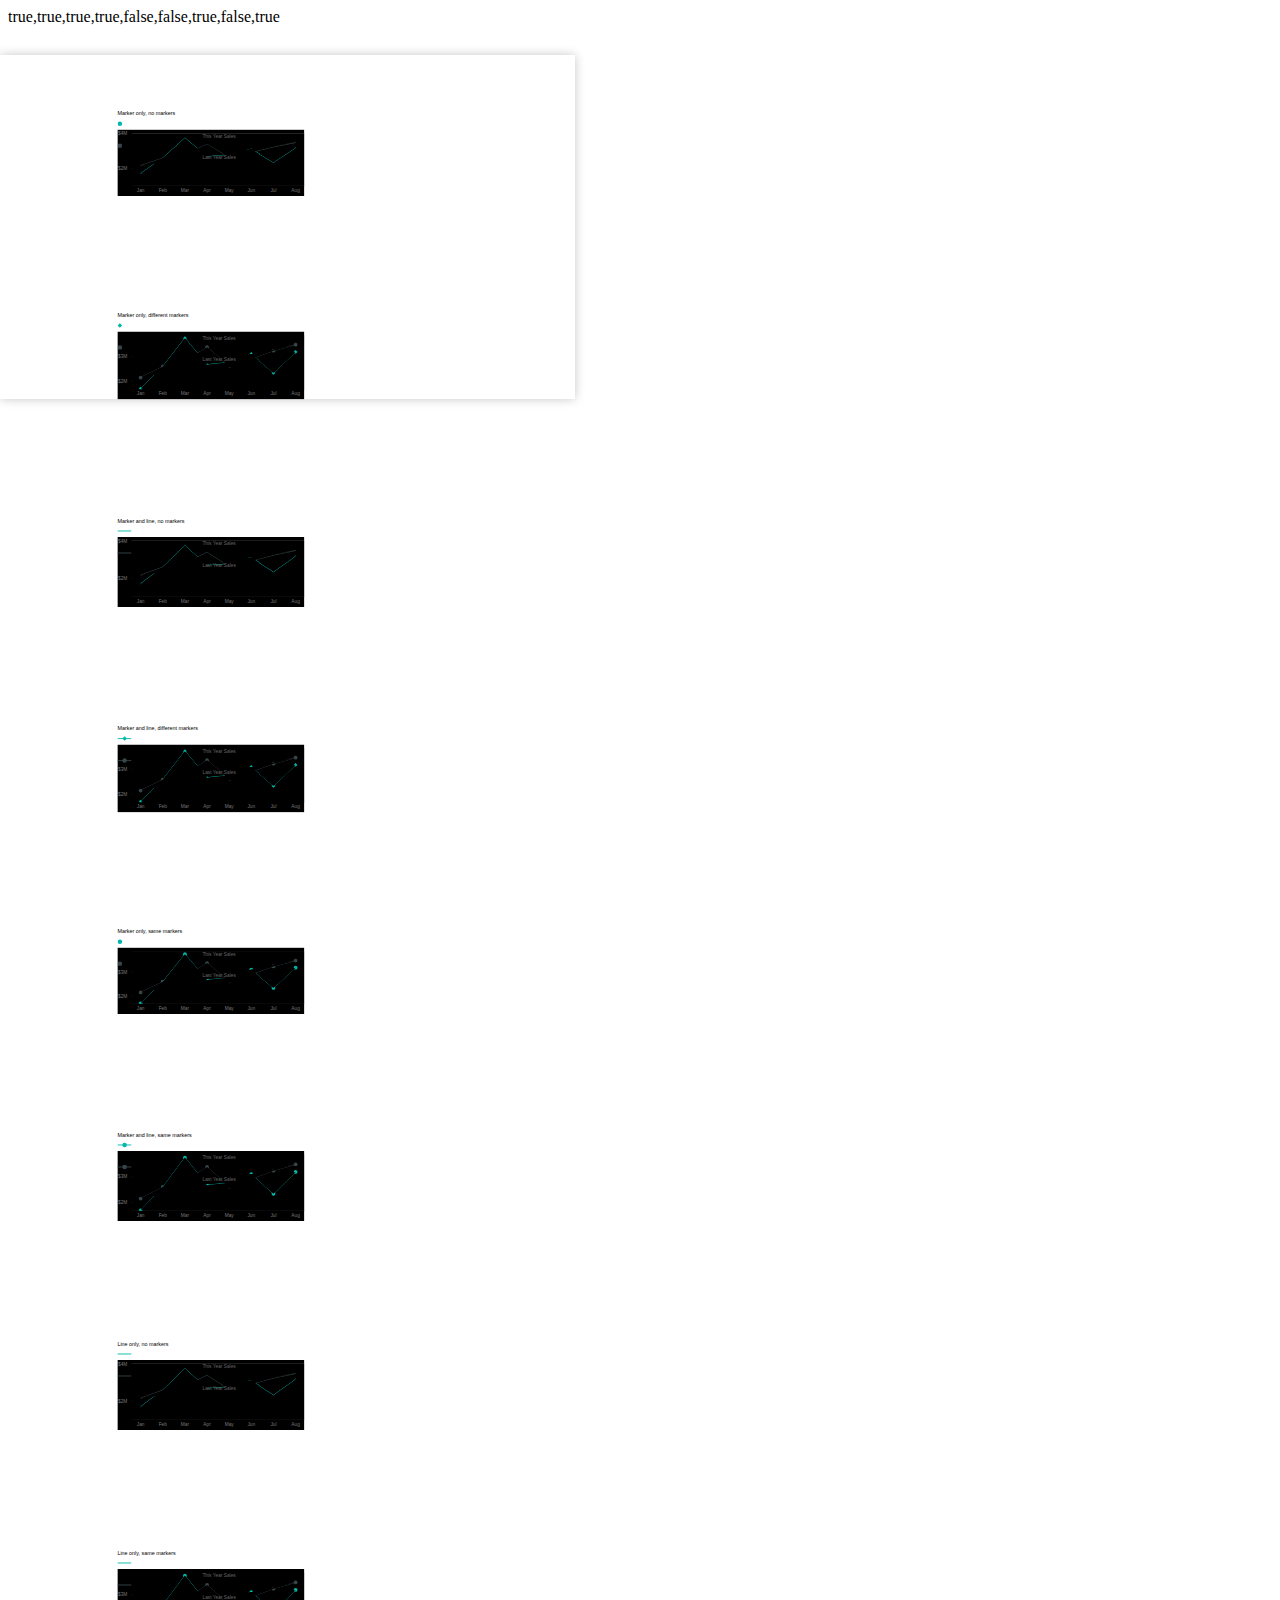
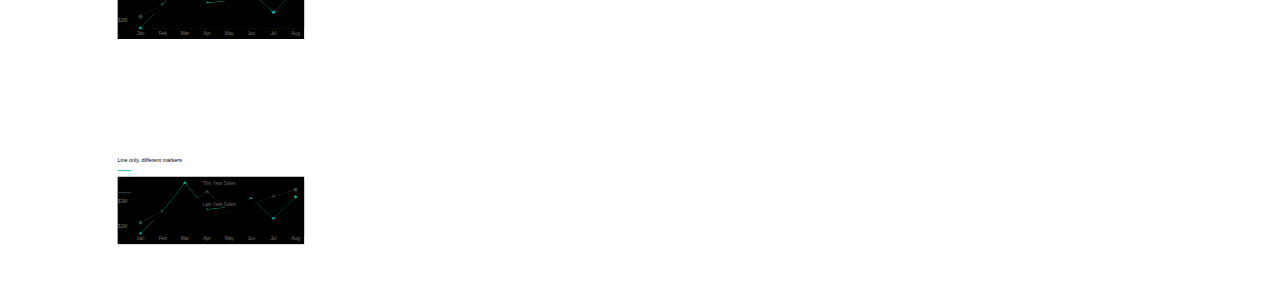
<file: index.html>
<!DOCTYPE html>
<html lang="en">
<head>
    <meta charset="UTF-8">  
    <title>Capstone Example</title>
</head>
<body>
    <main>
        <div id="testArea">
            <!-- testing info will go here -->
            test
        </div>
        <!-- Starts with class="displayArea" -->
        <div _ngcontent-bwh-c49="" class="displayArea disableAnimations fitToPage" container-printer=""
            print-container-selector="displayArea"
            style="box-shadow: rgb(200, 200, 200) 0px 0px 10px; outline: none; background-color: rgb(255, 255, 255); height: 343.438px; width: 575px; position: absolute; left: 0px; top: 55.2812px;">
            <div _ngcontent-bwh-c49="" class="backgroundContainer visualBackgroundContainer themableBackgroundColorSolid"
                style="opacity: 1; background-color: rgb(255, 255, 255);">
            </div>
            <div _ngcontent-bwh-c49="" class="visualContainerHost" data-automation-type="visualContainerHost"
                focus-nav-mode="Group" focus-priority="0" keyboard-shortcuts="ctrl-F6" tab-order-enabled="" tabindex="0">
                <smart-guides _ngcontent-bwh-c49="" _nghost-bwh-c54="" class="ng-star-inserted">
                    <div _ngcontent-bwh-c54="" class="container">
                    </div>
                </smart-guides>
                <visual-container-repeat _ngcontent-bwh-c49="" class="ng-star-inserted">
                    <!-- start of component: Marker only, no markers -->
                    <visual-container-modern class="visual-container-component ng-star-inserted" _nghost-bwh-c55="">
                        <transform _ngcontent-bwh-c55="" data-automation-type="visualContainer" _nghost-bwh-c63=""
                            class="transformElement bringToFront" preserve-aspect-ratio="false"
                            style="height: 110px; width: 192px; transform: translate(0px, -20px); z-index: 0;">
                            <div _ngcontent-bwh-c55=""
                                class="visualContainer unselectable droppableElement ui-droppable editMode"
                                extended-shortcut-scope="" skip-children-focus="" toolbar-anchor="" tabindex="0"
                                aria-label="Marker only, no markers Line chart" touch-action="auto" pbi-focus-tracker-idx="217">
                                <div _ngcontent-bwh-c55="" class="visualContainerBorder ng-star-inserted themableBorderColor">
                                </div>
                                <div _ngcontent-bwh-c55="" class="visualContainerScreen">
                                </div>
                                <div _ngcontent-bwh-c55="">
                                    <div _ngcontent-bwh-c55=""
                                        class="vcBody themableBackgroundColor themableBorderColorSolid ng-star-inserted"
                                        style="transform: scale(0.449219); width: 426.359px; height: 200.737px;">
                                        <div _ngcontent-bwh-c55=""
                                            class="visualTitle themableBackgroundColor themableColor ng-star-inserted"
                                            title="Marker only, no markers"
                                            style="visibility: visible; font-size: 9pt; font-family: &quot;Segoe UI&quot;, wf_segoe-ui_normal, helvetica, arial, sans-serif; color: rgb(0, 0, 0); height: 16.0156px;">
                                            <div _ngcontent-bwh-c55="" class="ng-star-inserted">
                                                <div _ngcontent-bwh-c55="" class="preTextWithEllipsis"
                                                    style="width: 416.359px;">
                                                    Marker only, no markers</div>
                                            </div>
                                        </div>
                                        <visual-modern _ngcontent-bwh-c55="" data-automation-type="visual" _nghost-bwh-c67=""
                                            class="ng-star-inserted">
                                            <div _ngcontent-bwh-c67="" class="allow-deferred-rendering visual visual-lineChart"
                                                focus-nav-mode="Group" initialized="">
                                                <div class="axisZoom" style="position: absolute; margin-top: 26.6667px;">
                                                </div>
                                                <div class="cartesian-grid-container" style="display: none;">
                                                </div>
                                                <svg class="cartesianChart" width="416.35944700460834"
                                                    height="148.05503552227344"
                                                    style="position: absolute; margin-top: 26.6667px;">
                                                    <rect class="clearCatcher" width="100%" height="100%">
                                                    </rect>
                                                    <g class="axisGraphicsContext" transform="translate(32,8)">
                                                        <g class="y axis showLinesOnAxis" data-automation-type="y axis"
                                                            transform="translate(0,0)" fill="none" font-size="10"
                                                            font-family="sans-serif" text-anchor="end"
                                                            style="fill: rgb(119, 119, 119); font-family: &quot;Segoe UI&quot;, wf_segoe-ui_normal, helvetica, arial, sans-serif; font-size: 10.6667px;">
                                                            <path class="domain" stroke="currentColor"
                                                                d="M384.35944700460834,116.55503552227344H0.5V1.5H384.35944700460834">
                                                            </path>
                                                            <g class="tick" opacity="1"
                                                                transform="translate(0,78.20335701484896)">
                                                                <line stroke="currentColor" x2="384.35944700460834"
                                                                    style="stroke: rgb(234, 234, 234); stroke-width: 1;">
                                                                </line>
                                                                <text fill="currentColor" x="-10" dy="0.32em"
                                                                    style="fill: rgb(119, 119, 119);">
                                                                    $2M<title>
                                                                        $2M</title>
                                                                </text>
                                                            </g>
                                                            <g class="tick" opacity="1" transform="translate(0,1.5)">
                                                                <line stroke="currentColor" x2="384.35944700460834"
                                                                    style="stroke: rgb(234, 234, 234); stroke-width: 1;">
                                                                </line>
                                                                <text fill="currentColor" x="-10" dy="0.32em"
                                                                    style="fill: rgb(119, 119, 119);">
                                                                    $4M<title>
                                                                        $4M</title>
                                                                </text>
                                                            </g>
                                                        </g>
                                                        <g class="y axis" data-automation-type="y2 axis"
                                                            transform="translate(384.35944700460834,0)">
                                                        </g>
                                                    </g>
                                                    <svg class="svgScrollable" x="0" width="416.35944700460834"
                                                        height="148.05503552227344" style="overflow: hidden;">
                                                        <g class="axisGraphicsContext lineChart" transform="translate(32,8)">
                                                            <g class="x axis hideLinesOnAxis setFocusRing"
                                                                data-automation-type="x axis"
                                                                transform="translate(0,117.05503552227344)" fill="none"
                                                                font-size="10" font-family="sans-serif" text-anchor="middle"
                                                                tabindex="0" focusable="true" aria-label="FiscalMonth">
                                                                <path class="domain" stroke="currentColor"
                                                                    d="M0.5,0.5H384.85944700460834">
                                                                </path>
                                                                <g class="tick" opacity="1"
                                                                    transform="translate(19.7107408720312,0)">
                                                                    <line stroke="currentColor" y2="0"
                                                                        style="stroke: rgb(234, 234, 234); stroke-width: 1;">
                                                                    </line>
                                                                    <text fill="currentColor" y="3" dy="1em" dx="0em"
                                                                        transform="rotate(0)" tabindex="0" focusable="true"
                                                                        data-automation-type="axis-tick-text"
                                                                        class="setFocusRing"
                                                                        style="fill: rgb(119, 119, 119); font-family: &quot;Segoe UI&quot;, wf_segoe-ui_normal, helvetica, arial, sans-serif; font-size: 10.6667px; text-anchor: middle;">
                                                                        Jan<title>
                                                                            Jan</title>
                                                                    </text>
                                                                </g>
                                                                <g class="tick" opacity="1"
                                                                    transform="translate(68.98759305210919,0)">
                                                                    <line stroke="currentColor" y2="0"
                                                                        style="stroke: rgb(234, 234, 234); stroke-width: 1;">
                                                                    </line>
                                                                    <text fill="currentColor" y="3" dy="1em" dx="0em"
                                                                        transform="rotate(0)" tabindex="0" focusable="true"
                                                                        data-automation-type="axis-tick-text"
                                                                        class="setFocusRing"
                                                                        style="fill: rgb(119, 119, 119); font-family: &quot;Segoe UI&quot;, wf_segoe-ui_normal, helvetica, arial, sans-serif; font-size: 10.6667px; text-anchor: middle;">
                                                                        Feb<title>
                                                                            Feb</title>
                                                                    </text>
                                                                </g>
                                                                <g class="tick" opacity="1"
                                                                    transform="translate(118.26444523218719,0)">
                                                                    <line stroke="currentColor" y2="0"
                                                                        style="stroke: rgb(234, 234, 234); stroke-width: 1;">
                                                                    </line>
                                                                    <text fill="currentColor" y="3" dy="1em" dx="0em"
                                                                        transform="rotate(0)" tabindex="0" focusable="true"
                                                                        data-automation-type="axis-tick-text"
                                                                        class="setFocusRing"
                                                                        style="fill: rgb(119, 119, 119); font-family: &quot;Segoe UI&quot;, wf_segoe-ui_normal, helvetica, arial, sans-serif; font-size: 10.6667px; text-anchor: middle;">
                                                                        Mar<title>
                                                                            Mar</title>
                                                                    </text>
                                                                </g>
                                                                <g class="tick" opacity="1"
                                                                    transform="translate(167.5412974122652,0)">
                                                                    <line stroke="currentColor" y2="0"
                                                                        style="stroke: rgb(234, 234, 234); stroke-width: 1;">
                                                                    </line>
                                                                    <text fill="currentColor" y="3" dy="1em" dx="0em"
                                                                        transform="rotate(0)" tabindex="0" focusable="true"
                                                                        data-automation-type="axis-tick-text"
                                                                        class="setFocusRing"
                                                                        style="fill: rgb(119, 119, 119); font-family: &quot;Segoe UI&quot;, wf_segoe-ui_normal, helvetica, arial, sans-serif; font-size: 10.6667px; text-anchor: middle;">
                                                                        Apr<title>
                                                                            Apr</title>
                                                                    </text>
                                                                </g>
                                                                <g class="tick" opacity="1"
                                                                    transform="translate(216.8181495923432,0)">
                                                                    <line stroke="currentColor" y2="0"
                                                                        style="stroke: rgb(234, 234, 234); stroke-width: 1;">
                                                                    </line>
                                                                    <text fill="currentColor" y="3" dy="1em" dx="0em"
                                                                        transform="rotate(0)" tabindex="0" focusable="true"
                                                                        data-automation-type="axis-tick-text"
                                                                        class="setFocusRing"
                                                                        style="fill: rgb(119, 119, 119); font-family: &quot;Segoe UI&quot;, wf_segoe-ui_normal, helvetica, arial, sans-serif; font-size: 10.6667px; text-anchor: middle;">
                                                                        May<title>
                                                                            May</title>
                                                                    </text>
                                                                </g>
                                                                <g class="tick" opacity="1"
                                                                    transform="translate(266.09500177242114,0)">
                                                                    <line stroke="currentColor" y2="0"
                                                                        style="stroke: rgb(234, 234, 234); stroke-width: 1;">
                                                                    </line>
                                                                    <text fill="currentColor" y="3" dy="1em" dx="0em"
                                                                        transform="rotate(0)" tabindex="0" focusable="true"
                                                                        data-automation-type="axis-tick-text"
                                                                        class="setFocusRing"
                                                                        style="fill: rgb(119, 119, 119); font-family: &quot;Segoe UI&quot;, wf_segoe-ui_normal, helvetica, arial, sans-serif; font-size: 10.6667px; text-anchor: middle;">
                                                                        Jun<title>
                                                                            Jun</title>
                                                                    </text>
                                                                </g>
                                                                <g class="tick" opacity="1"
                                                                    transform="translate(315.3718539524992,0)">
                                                                    <line stroke="currentColor" y2="0"
                                                                        style="stroke: rgb(234, 234, 234); stroke-width: 1;">
                                                                    </line>
                                                                    <text fill="currentColor" y="3" dy="1em" dx="0em"
                                                                        transform="rotate(0)" tabindex="0" focusable="true"
                                                                        data-automation-type="axis-tick-text"
                                                                        class="setFocusRing"
                                                                        style="fill: rgb(119, 119, 119); font-family: &quot;Segoe UI&quot;, wf_segoe-ui_normal, helvetica, arial, sans-serif; font-size: 10.6667px; text-anchor: middle;">
                                                                        Jul<title>
                                                                            Jul</title>
                                                                    </text>
                                                                </g>
                                                                <g class="tick" opacity="1"
                                                                    transform="translate(364.64870613257716,0)">
                                                                    <line stroke="currentColor" y2="0"
                                                                        style="stroke: rgb(234, 234, 234); stroke-width: 1;">
                                                                    </line>
                                                                    <text fill="currentColor" y="3" dy="1em" dx="0em"
                                                                        transform="rotate(0)" tabindex="0" focusable="true"
                                                                        data-automation-type="axis-tick-text"
                                                                        class="setFocusRing"
                                                                        style="fill: rgb(119, 119, 119); font-family: &quot;Segoe UI&quot;, wf_segoe-ui_normal, helvetica, arial, sans-serif; font-size: 10.6667px; text-anchor: middle;">
                                                                        Aug<title>
                                                                            Aug</title>
                                                                    </text>
                                                                </g>
                                                            </g>
                                                            <svg class="lineChartSVG" height="117.05503552227344"
                                                                width="384.35944700460834">
                                                                <g class="anomaly-lower-layer">
                                                                </g>
                                                                <g class="forecast-line-layer">
                                                                </g>
                                                                <defs>
                                                                </defs>
                                                                <rect class="tooltip-overlay" x="0" width="384.35944700460834"
                                                                    height="117.05503552227344">
                                                                </rect>
                                                                <g aria-label="Plot area" aria-live="polite"
                                                                    class="mainGraphicsContext setFocusRing" tabindex="0"
                                                                    focusable="true">
                                                                    <path class="line"
                                                                        d="M19.7107408720312,89.85007071740806L68.98759305210919,55.28846730766631L118.26444523218719,10.687903603267538L167.5412974122652,52.16224250668256L216.8181495923432,48.76085093216828L266.09500177242114,35.405435374809045L315.3718539524992,65.07301445617426L364.64870613257716,32.29634035103556"
                                                                        style="stroke: rgb(1, 184, 170); stroke-opacity: 1; stroke-width: 2; stroke-linejoin: round;">
                                                                    </path>
                                                                    <path class="line"
                                                                        d="M19.7107408720312,72.29204754787118L68.98759305210919,55.42923445901348L118.26444523218719,47.37793542720892L167.5412974122652,24.868902320746624L216.8181495923432,54.41037034469172L266.09500177242114,42.48554603088124L315.3718539524992,30.35567715255297L364.64870613257716,20.85990932234903"
                                                                        style="stroke: rgb(55, 70, 73); stroke-opacity: 1; stroke-width: 2; stroke-linejoin: round;">
                                                                    </path>
                                                                    <path class="interactivity-line"
                                                                        d="M19.7107408720312,89.85007071740806L68.98759305210919,55.28846730766631L118.26444523218719,10.687903603267538L167.5412974122652,52.16224250668256L216.8181495923432,48.76085093216828L266.09500177242114,35.405435374809045L315.3718539524992,65.07301445617426L364.64870613257716,32.29634035103556"
                                                                        style="stroke-width: 10; stroke-linejoin: round;">
                                                                    </path>
                                                                    <path class="interactivity-line"
                                                                        d="M19.7107408720312,72.29204754787118L68.98759305210919,55.42923445901348L118.26444523218719,47.37793542720892L167.5412974122652,24.868902320746624L216.8181495923432,54.41037034469172L266.09500177242114,42.48554603088124L315.3718539524992,30.35567715255297L364.64870613257716,20.85990932234903"
                                                                        style="stroke-width: 10; stroke-linejoin: round;">
                                                                    </path>
                                                                    <g class="cat">
                                                                    </g>
                                                                    <g class="cat">
                                                                    </g>
                                                                    <g class="selected-markers">
                                                                    </g>
                                                                    <circle class="focus-element setFocusRing" tabindex="0"
                                                                        focusable="true"
                                                                        aria-label="FiscalMonth Jan. This Year Sales $1,683,281."
                                                                        cx="19.7107408720312" cy="89.85007071740806" r="3"
                                                                        style="fill: none;">
                                                                    </circle>
                                                                </g>
                                                                <g class="hover-line">
                                                                    <line x1="0" x2="0" y1="0" y2="0"
                                                                        style="opacity: 1e-06; stroke: rgb(102, 102, 102);">
                                                                    </line>
                                                                </g>
                                                                <g class="anomaly-higher-layer">
                                                                </g>
                                                            </svg>
                                                            <svg class="trend-line-layer" height="117.05503552227344"
                                                                width="384.35944700460834">
                                                            </svg>
                                                        </g>
                                                        <g class="labelBackgroundGraphicsContext" transform="translate(32,8)">
                                                        </g>
                                                        <g class="labelGraphicsContext" transform="translate(32,8)">
                                                        </g>
                                                    </svg>
                                                </svg>
                                                <svg style="position: absolute; visibility: hidden;">
                                                    <rect class="scale-detector" width="1" height="1" stroke-width="0px"
                                                        fill="none">
                                                    </rect>
                                                </svg>
                                                <div class="legend flex-row flex-justify-content-start flex-align-items-center"
                                                    tabindex="0" focus-nav-mode="Hierarchy" aria-label="Legend"
                                                    style="position: absolute; height: 26.6667px; width: 416.359px;">
                                                    <div class="clearCatcher" width="100%" height="100%"
                                                        style="position: absolute; width: 100%; height: 100%; z-index: 1;">
                                                    </div>
                                                    <div class="legend-item-container flex-align-items-center flex-order-third flex-justify-context-start flex-row"
                                                        width="416.35944700460834" style="z-index: 2;">
                                                        <div class="legend-item flex-justify-content-center flex-align-items-center"
                                                            tabindex="0">
                                                            <svg class="legend-item-svg" height="26.666666666666664"
                                                                width="11.066666666666666">
                                                                <path class="legend-icon-line"
                                                                    transform="translate(15.5,13.866666666666665)"
                                                                    stroke-width="2" fill="none"
                                                                    style="stroke: rgb(1, 184, 170);">
                                                                </path>
                                                                <path class="legend-icon"
                                                                    transform="translate(5.533333333333333,13.866666666666665) scale(1)"
                                                                    d="M 0 0 m -5 0 a 5 5 0 1 0 10 0 a 5 5 0 1 0 -10 0"
                                                                    stroke-width="0"
                                                                    style="fill: rgb(1, 184, 170); stroke: rgb(1, 184, 170); stroke-linejoin: round;">
                                                                    <title>
                                                                        This Year Sales</title>
                                                                    <title>
                                                                        This Year Sales</title>
                                                                    <title>
                                                                        This Year Sales</title>
                                                                    <title>
                                                                        This Year Sales</title>
                                                                    <title>
                                                                        This Year Sales</title>
                                                                    <title>
                                                                        This Year Sales</title>
                                                                    <title>
                                                                        This Year Sales</title>
                                                                    <title>
                                                                        This Year Sales</title>
                                                                    <title>
                                                                        This Year Sales</title>
                                                                    <title>
                                                                        This Year Sales</title>
                                                                    <title>
                                                                        This Year Sales</title>
                                                                    <title>
                                                                        This Year Sales</title>
                                                                    <title>
                                                                        This Year Sales</title>
                                                                    <title>
                                                                        This Year Sales</title>
                                                                    <title>
                                                                        This Year Sales</title>
                                                                    <title>
                                                                        This Year Sales</title>
                                                                </path>
                                                            </svg>
                                                            <text class="legend-item-text" title="This Year Sales"
                                                                style="text-overflow: ellipsis; white-space: pre; color: rgb(102, 102, 102); font-family: &quot;Segoe UI&quot;, wf_segoe-ui_normal, helvetica, arial, sans-serif; font-size: 10.6667px; padding-left: 1px; padding-right: 4.53333px;">
                                                                This Year Sales</text>
                                                        </div>
                                                        <div class="legend-item flex-justify-content-center flex-align-items-center"
                                                            tabindex="0">
                                                            <svg class="legend-item-svg" height="26.666666666666664"
                                                                width="11.066666666666666">
                                                                <path class="legend-icon-line"
                                                                    transform="translate(15.5,13.866666666666665)"
                                                                    stroke-width="2" fill="none"
                                                                    style="stroke: rgb(55, 70, 73);">
                                                                </path>
                                                                <path class="legend-icon"
                                                                    transform="translate(5.533333333333333,13.866666666666665) scale(1)"
                                                                    d="M 0 0 m -5 0 a 5 5 0 1 0 10 0 a 5 5 0 1 0 -10 0"
                                                                    stroke-width="0"
                                                                    style="fill: rgb(55, 70, 73); stroke: rgb(55, 70, 73); stroke-linejoin: round;">
                                                                    <title>
                                                                        Last Year Sales</title>
                                                                    <title>
                                                                        Last Year Sales</title>
                                                                    <title>
                                                                        Last Year Sales</title>
                                                                    <title>
                                                                        Last Year Sales</title>
                                                                    <title>
                                                                        Last Year Sales</title>
                                                                    <title>
                                                                        Last Year Sales</title>
                                                                    <title>
                                                                        Last Year Sales</title>
                                                                    <title>
                                                                        Last Year Sales</title>
                                                                    <title>
                                                                        Last Year Sales</title>
                                                                    <title>
                                                                        Last Year Sales</title>
                                                                    <title>
                                                                        Last Year Sales</title>
                                                                    <title>
                                                                        Last Year Sales</title>
                                                                    <title>
                                                                        Last Year Sales</title>
                                                                    <title>
                                                                        Last Year Sales</title>
                                                                    <title>
                                                                        Last Year Sales</title>
                                                                    <title>
                                                                        Last Year Sales</title>
                                                                </path>
                                                            </svg>
                                                            <text class="legend-item-text" title="Last Year Sales"
                                                                style="text-overflow: ellipsis; white-space: pre; color: rgb(102, 102, 102); font-family: &quot;Segoe UI&quot;, wf_segoe-ui_normal, helvetica, arial, sans-serif; font-size: 10.6667px; padding-left: 1px; padding-right: 4.53333px;">
                                                                Last Year Sales</text>
                                                        </div>
                                                    </div>
                                                </div>
                                            </div>
                                        </visual-modern>
                                    </div>
                                </div>
                            </div>
                            <div class="resizeHandle resizeHandleGroup-8e9c16928a58b275203d" data-direction="up">
                            </div>
                            <div class="resizeHandle resizeHandleGroup-8e9c16928a58b275203d" data-direction="down">
                            </div>
                            <div class="resizeHandle resizeHandleGroup-8e9c16928a58b275203d" data-direction="left">
                            </div>
                            <div class="resizeHandle resizeHandleGroup-8e9c16928a58b275203d" data-direction="right">
                            </div>
                            <div class="resizeHandle resizeHandleGroup-8e9c16928a58b275203d" data-direction="up-left">
                            </div>
                            <div class="resizeHandle resizeHandleGroup-8e9c16928a58b275203d" data-direction="up-right">
                            </div>
                            <div class="resizeHandle resizeHandleGroup-8e9c16928a58b275203d" data-direction="down-left">
                            </div>
                            <div class="resizeHandle resizeHandleGroup-8e9c16928a58b275203d" data-direction="down-right">
                            </div>
                        </transform>
                    </visual-container-modern>
                    <!-- start of component: Marker only, different markers -->
                    <!-- notes are in this section -->
                    <visual-container-modern class="visual-container-component ng-star-inserted" _nghost-bwh-c55="">
                        <transform _ngcontent-bwh-c55="" data-automation-type="visualContainer" _nghost-bwh-c63=""
                            class="transformElement bringToFront" preserve-aspect-ratio="false"
                            style="height: 112px; width: 191px; transform: translate(384px, -20px); z-index: 1000;">
                            <div _ngcontent-bwh-c55=""
                                class="visualContainer unselectable droppableElement ui-droppable editMode"
                                extended-shortcut-scope="" skip-children-focus="" toolbar-anchor="" tabindex="0"
                                aria-label="Marker only, different markers Line chart" touch-action="auto">
                                <div _ngcontent-bwh-c55="" class="visualContainerBorder ng-star-inserted themableBorderColor">
                                </div>
                                <div _ngcontent-bwh-c55="" class="visualContainerScreen">
                                </div>
                                <div _ngcontent-bwh-c55="">
                                    <div _ngcontent-bwh-c55=""
                                        class="vcBody themableBackgroundColor themableBorderColorSolid ng-star-inserted"
                                        style="transform: scale(0.449219); width: 426.359px; height: 204.055px;">
                                        <!-- To find chart title: div with class="visualTitle", title property -->
                                        <div _ngcontent-bwh-c55=""
                                            class="visualTitle themableBackgroundColor themableColor ng-star-inserted"
                                            title="Marker only, different markers"
                                            style="visibility: visible; font-size: 9pt; font-family: &quot;Segoe UI&quot;, wf_segoe-ui_normal, helvetica, arial, sans-serif; color: rgb(0, 0, 0); height: 16.0156px;">
                                            <div _ngcontent-bwh-c55="" class="ng-star-inserted">
                                                <div _ngcontent-bwh-c55="" class="preTextWithEllipsis"
                                                    style="width: 416.359px;">
                                                    Marker only, different markers</div>
                                            </div>
                                        </div>
                                        <visual-modern _ngcontent-bwh-c55="" data-automation-type="visual" _nghost-bwh-c67=""
                                            class="ng-star-inserted">
                                            <!-- To find chart type: div with class="visual visual-lineChart" -->
                                            <div _ngcontent-bwh-c67="" class="allow-deferred-rendering visual visual-lineChart"
                                                focus-nav-mode="Group" initialized="">
                                                <div class="axisZoom" style="position: absolute; margin-top: 26.6667px;">
                                                </div>
                                                <div class="cartesian-grid-container" style="display: none;">
                                                </div>
                                                <svg class="cartesianChart" width="416.35944700460834"
                                                    height="151.37300787250385"
                                                    style="position: absolute; margin-top: 26.6667px;">
                                                    <rect class="clearCatcher" width="100%" height="100%">
                                                    </rect>
                                                    <g class="axisGraphicsContext" transform="translate(32,8)">
                                                        <g class="y axis showLinesOnAxis" data-automation-type="y axis"
                                                            transform="translate(0,0)" fill="none" font-size="10"
                                                            font-family="sans-serif" text-anchor="end"
                                                            style="fill: rgb(119, 119, 119); font-family: &quot;Segoe UI&quot;, wf_segoe-ui_normal, helvetica, arial, sans-serif; font-size: 10.6667px;">
                                                            <path class="domain" stroke="currentColor"
                                                                d="M384.35944700460834,119.87300787250385H0.5V1.5H384.35944700460834">
                                                            </path>
                                                            <g class="tick" opacity="1"
                                                                transform="translate(0,102.5937417208575)">
                                                                <line stroke="currentColor" x2="384.35944700460834"
                                                                    style="stroke: rgb(234, 234, 234); stroke-width: 1;">
                                                                </line>
                                                                <text fill="currentColor" x="-10" dy="0.32em"
                                                                    style="fill: rgb(119, 119, 119);">
                                                                    $2M<title>
                                                                        $2M</title>
                                                                </text>
                                                            </g>
                                                            <g class="tick" opacity="1"
                                                                transform="translate(0,48.03669225713749)">
                                                                <line stroke="currentColor" x2="384.35944700460834"
                                                                    style="stroke: rgb(234, 234, 234); stroke-width: 1;">
                                                                </line>
                                                                <text fill="currentColor" x="-10" dy="0.32em"
                                                                    style="fill: rgb(119, 119, 119);">
                                                                    $3M<title>
                                                                        $3M</title>
                                                                </text>
                                                            </g>
                                                        </g>
                                                        <g class="y axis" data-automation-type="y2 axis"
                                                            transform="translate(384.35944700460834,0)">
                                                        </g>
                                                    </g>
                                                    <svg class="svgScrollable" x="0" width="416.35944700460834"
                                                        height="151.37300787250385" style="overflow: hidden;">
                                                        <g class="axisGraphicsContext lineChart" transform="translate(32,8)">
                                                            <g class="x axis hideLinesOnAxis setFocusRing"
                                                                data-automation-type="x axis"
                                                                transform="translate(0,120.37300787250385)" fill="none"
                                                                font-size="10" font-family="sans-serif" text-anchor="middle"
                                                                tabindex="0" focusable="true" aria-label="FiscalMonth">
                                                                <path class="domain" stroke="currentColor"
                                                                    d="M0.5,0.5H384.85944700460834">
                                                                </path>
                                                                <g class="tick" opacity="1"
                                                                    transform="translate(19.7107408720312,0)">
                                                                    <line stroke="currentColor" y2="0"
                                                                        style="stroke: rgb(234, 234, 234); stroke-width: 1;">
                                                                    </line>
                                                                    <text fill="currentColor" y="3" dy="1em" dx="0em"
                                                                        transform="rotate(0)" tabindex="0" focusable="true"
                                                                        data-automation-type="axis-tick-text"
                                                                        class="setFocusRing"
                                                                        style="fill: rgb(119, 119, 119); font-family: &quot;Segoe UI&quot;, wf_segoe-ui_normal, helvetica, arial, sans-serif; font-size: 10.6667px; text-anchor: middle;">
                                                                        Jan<title>
                                                                            Jan</title>
                                                                    </text>
                                                                </g>
                                                                <g class="tick" opacity="1"
                                                                    transform="translate(68.98759305210919,0)">
                                                                    <line stroke="currentColor" y2="0"
                                                                        style="stroke: rgb(234, 234, 234); stroke-width: 1;">
                                                                    </line>
                                                                    <text fill="currentColor" y="3" dy="1em" dx="0em"
                                                                        transform="rotate(0)" tabindex="0" focusable="true"
                                                                        data-automation-type="axis-tick-text"
                                                                        class="setFocusRing"
                                                                        style="fill: rgb(119, 119, 119); font-family: &quot;Segoe UI&quot;, wf_segoe-ui_normal, helvetica, arial, sans-serif; font-size: 10.6667px; text-anchor: middle;">
                                                                        Feb<title>
                                                                            Feb</title>
                                                                    </text>
                                                                </g>
                                                                <g class="tick" opacity="1"
                                                                    transform="translate(118.26444523218719,0)">
                                                                    <line stroke="currentColor" y2="0"
                                                                        style="stroke: rgb(234, 234, 234); stroke-width: 1;">
                                                                    </line>
                                                                    <text fill="currentColor" y="3" dy="1em" dx="0em"
                                                                        transform="rotate(0)" tabindex="0" focusable="true"
                                                                        data-automation-type="axis-tick-text"
                                                                        class="setFocusRing"
                                                                        style="fill: rgb(119, 119, 119); font-family: &quot;Segoe UI&quot;, wf_segoe-ui_normal, helvetica, arial, sans-serif; font-size: 10.6667px; text-anchor: middle;">
                                                                        Mar<title>
                                                                            Mar</title>
                                                                    </text>
                                                                </g>
                                                                <g class="tick" opacity="1"
                                                                    transform="translate(167.5412974122652,0)">
                                                                    <line stroke="currentColor" y2="0"
                                                                        style="stroke: rgb(234, 234, 234); stroke-width: 1;">
                                                                    </line>
                                                                    <text fill="currentColor" y="3" dy="1em" dx="0em"
                                                                        transform="rotate(0)" tabindex="0" focusable="true"
                                                                        data-automation-type="axis-tick-text"
                                                                        class="setFocusRing"
                                                                        style="fill: rgb(119, 119, 119); font-family: &quot;Segoe UI&quot;, wf_segoe-ui_normal, helvetica, arial, sans-serif; font-size: 10.6667px; text-anchor: middle;">
                                                                        Apr<title>
                                                                            Apr</title>
                                                                    </text>
                                                                </g>
                                                                <g class="tick" opacity="1"
                                                                    transform="translate(216.8181495923432,0)">
                                                                    <line stroke="currentColor" y2="0"
                                                                        style="stroke: rgb(234, 234, 234); stroke-width: 1;">
                                                                    </line>
                                                                    <text fill="currentColor" y="3" dy="1em" dx="0em"
                                                                        transform="rotate(0)" tabindex="0" focusable="true"
                                                                        data-automation-type="axis-tick-text"
                                                                        class="setFocusRing"
                                                                        style="fill: rgb(119, 119, 119); font-family: &quot;Segoe UI&quot;, wf_segoe-ui_normal, helvetica, arial, sans-serif; font-size: 10.6667px; text-anchor: middle;">
                                                                        May<title>
                                                                            May</title>
                                                                    </text>
                                                                </g>
                                                                <g class="tick" opacity="1"
                                                                    transform="translate(266.09500177242114,0)">
                                                                    <line stroke="currentColor" y2="0"
                                                                        style="stroke: rgb(234, 234, 234); stroke-width: 1;">
                                                                    </line>
                                                                    <text fill="currentColor" y="3" dy="1em" dx="0em"
                                                                        transform="rotate(0)" tabindex="0" focusable="true"
                                                                        data-automation-type="axis-tick-text"
                                                                        class="setFocusRing"
                                                                        style="fill: rgb(119, 119, 119); font-family: &quot;Segoe UI&quot;, wf_segoe-ui_normal, helvetica, arial, sans-serif; font-size: 10.6667px; text-anchor: middle;">
                                                                        Jun<title>
                                                                            Jun</title>
                                                                    </text>
                                                                </g>
                                                                <g class="tick" opacity="1"
                                                                    transform="translate(315.3718539524992,0)">
                                                                    <line stroke="currentColor" y2="0"
                                                                        style="stroke: rgb(234, 234, 234); stroke-width: 1;">
                                                                    </line>
                                                                    <text fill="currentColor" y="3" dy="1em" dx="0em"
                                                                        transform="rotate(0)" tabindex="0" focusable="true"
                                                                        data-automation-type="axis-tick-text"
                                                                        class="setFocusRing"
                                                                        style="fill: rgb(119, 119, 119); font-family: &quot;Segoe UI&quot;, wf_segoe-ui_normal, helvetica, arial, sans-serif; font-size: 10.6667px; text-anchor: middle;">
                                                                        Jul<title>
                                                                            Jul</title>
                                                                    </text>
                                                                </g>
                                                                <g class="tick" opacity="1"
                                                                    transform="translate(364.64870613257716,0)">
                                                                    <line stroke="currentColor" y2="0"
                                                                        style="stroke: rgb(234, 234, 234); stroke-width: 1;">
                                                                    </line>
                                                                    <text fill="currentColor" y="3" dy="1em" dx="0em"
                                                                        transform="rotate(0)" tabindex="0" focusable="true"
                                                                        data-automation-type="axis-tick-text"
                                                                        class="setFocusRing"
                                                                        style="fill: rgb(119, 119, 119); font-family: &quot;Segoe UI&quot;, wf_segoe-ui_normal, helvetica, arial, sans-serif; font-size: 10.6667px; text-anchor: middle;">
                                                                        Aug<title>
                                                                            Aug</title>
                                                                    </text>
                                                                </g>
                                                            </g>
                                                            <svg class="lineChartSVG" height="120.37300787250385"
                                                                width="384.35944700460834">
                                                                <g class="anomaly-lower-layer">
                                                                </g>
                                                                <g class="forecast-line-layer">
                                                                </g>
                                                                <defs>
                                                                    <!-- if this tag is included, the chart includes markers -->
                                                                    <marker id="seriesMarker0-52" markerUnits="strokeWidth"
                                                                        orient="0" refX="0" refY="0" viewBox="-6 -6 12 12"
                                                                        markerHeight="5" markerWidth="5">
                                                                        <!-- the d property is wht changes for different markers-->
                                                                        <path class="markerPaths"
                                                                            d="M 0 0 m -5 0 l 5 -5 l 5 5 l -5 5 z"
                                                                            style="stroke-width: 0; stroke-opacity: 1; stroke: rgb(1, 184, 170); fill: rgb(1, 184, 170);">
                                                                        </path>
                                                                    </marker>
                                                                    <marker id="seriesMarker1-52" markerUnits="strokeWidth"
                                                                        orient="0" refX="0" refY="0" viewBox="-6 -6 12 12"
                                                                        markerHeight="5" markerWidth="5">
                                                                        <path class="markerPaths"
                                                                            d="M 0 0 m -5 0 a 5 5 0 1 0 10 0 a 5 5 0 1 0 -10 0"
                                                                            style="stroke-width: 0; stroke-opacity: 1; stroke: rgb(55, 70, 73); fill: rgb(55, 70, 73);">
                                                                        </path>
                                                                    </marker>
                                                                </defs>
                                                                <rect class="tooltip-overlay" x="0" width="384.35944700460834"
                                                                    height="120.37300787250385">
                                                                </rect>
                                                                <g aria-label="Plot area" aria-live="polite"
                                                                    class="mainGraphicsContext setFocusRing" tabindex="0"
                                                                    focusable="true">
                                                                    <path class="line"
                                                                        d="M19.7107408720312,119.37300787250385L68.98759305210919,70.20751681307793L118.26444523218719,6.761137023999796L167.5412974122652,65.76031638431546L216.8181495923432,60.9216784003135L266.09500177242114,41.9229775473553L315.3718539524992,84.1264909893427L364.64870613257716,37.50014502474281"
                                                                        style="stroke: rgb(1, 184, 170); stroke-opacity: 1; stroke-width: 2; stroke-linejoin: round;">
                                                                    </path>
                                                                    <path class="line"
                                                                        d="M19.7107408720312,94.39590189368407L68.98759305210919,70.40776464414557L118.26444523218719,58.95441666511702L167.5412974122652,26.93426838576487L216.8181495923432,68.95838297311647L266.09500177242114,51.99476481468869L315.3718539524992,34.73946121030326L364.64870613257716,21.23128906842043"
                                                                        style="stroke: rgb(55, 70, 73); stroke-opacity: 1; stroke-width: 2; stroke-linejoin: round;">
                                                                    </path>
                                                                    <path class="marker-line"
                                                                        d="M19.7107408720312,119.37300787250385L68.98759305210919,70.20751681307793L118.26444523218719,6.761137023999796L167.5412974122652,65.76031638431546L216.8181495923432,60.9216784003135L266.09500177242114,41.9229775473553L315.3718539524992,84.1264909893427L364.64870613257716,37.50014502474281"
                                                                        marker-start="url('#seriesMarker0-52')"
                                                                        marker-mid="url('#seriesMarker0-52')"
                                                                        marker-end="url('#seriesMarker0-52')"
                                                                        style="stroke: rgb(255, 255, 255); stroke-width: 2; stroke-opacity: 0; opacity: 1; pointer-events: none;">
                                                                    </path>
                                                                    <path class="marker-line"
                                                                        d="M19.7107408720312,94.39590189368407L68.98759305210919,70.40776464414557L118.26444523218719,58.95441666511702L167.5412974122652,26.93426838576487L216.8181495923432,68.95838297311647L266.09500177242114,51.99476481468869L315.3718539524992,34.73946121030326L364.64870613257716,21.23128906842043"
                                                                        marker-start="url('#seriesMarker1-52')"
                                                                        marker-mid="url('#seriesMarker1-52')"
                                                                        marker-end="url('#seriesMarker1-52')"
                                                                        style="stroke: rgb(255, 255, 255); stroke-width: 2; stroke-opacity: 0; opacity: 1; pointer-events: none;">
                                                                    </path>
                                                                    <path class="interactivity-line"
                                                                        d="M19.7107408720312,119.37300787250385L68.98759305210919,70.20751681307793L118.26444523218719,6.761137023999796L167.5412974122652,65.76031638431546L216.8181495923432,60.9216784003135L266.09500177242114,41.9229775473553L315.3718539524992,84.1264909893427L364.64870613257716,37.50014502474281"
                                                                        style="stroke-width: 10; stroke-linejoin: round;">
                                                                    </path>
                                                                    <path class="interactivity-line"
                                                                        d="M19.7107408720312,94.39590189368407L68.98759305210919,70.40776464414557L118.26444523218719,58.95441666511702L167.5412974122652,26.93426838576487L216.8181495923432,68.95838297311647L266.09500177242114,51.99476481468869L315.3718539524992,34.73946121030326L364.64870613257716,21.23128906842043"
                                                                        style="stroke-width: 10; stroke-linejoin: round;">
                                                                    </path>
                                                                    <g class="cat">
                                                                    </g>
                                                                    <g class="cat">
                                                                    </g>
                                                                    <g class="selected-markers">
                                                                    </g>
                                                                    <circle class="focus-element setFocusRing" tabindex="0"
                                                                        focusable="true"
                                                                        aria-label="FiscalMonth Jan. This Year Sales $1,683,281."
                                                                        cx="19.7107408720312" cy="119.37300787250385"
                                                                        r="4.166666666666667" style="fill: none;">
                                                                    </circle>
                                                                </g>
                                                                <g class="hover-line">
                                                                    <line x1="0" x2="0" y1="0" y2="0"
                                                                        style="opacity: 1e-06; stroke: rgb(102, 102, 102);">
                                                                    </line>
                                                                </g>
                                                                <g class="anomaly-higher-layer">
                                                                </g>
                                                            </svg>
                                                            <svg class="trend-line-layer" height="120.37300787250385"
                                                                width="384.35944700460834">
                                                            </svg>
                                                        </g>
                                                        <g class="labelBackgroundGraphicsContext" transform="translate(32,8)">
                                                        </g>
                                                        <g class="labelGraphicsContext" transform="translate(32,8)">
                                                        </g>
                                                    </svg>
                                                </svg>
                                                <svg style="position: absolute; visibility: hidden;">
                                                    <rect class="scale-detector" width="1" height="1" stroke-width="0px"
                                                        fill="none">
                                                    </rect>
                                                </svg>
                                                <div class="legend flex-row flex-justify-content-start flex-align-items-center"
                                                    tabindex="0" focus-nav-mode="Hierarchy" aria-label="Legend"
                                                    style="position: absolute; height: 26.6667px; width: 416.359px;">
                                                    <div class="clearCatcher" width="100%" height="100%"
                                                        style="position: absolute; width: 100%; height: 100%; z-index: 1;">
                                                    </div>
                                                    <div class="legend-item-container flex-align-items-center flex-order-third flex-justify-context-start flex-row"
                                                        width="416.35944700460834" style="z-index: 2;">
                                                        <div class="legend-item flex-justify-content-center flex-align-items-center"
                                                            tabindex="0">
                                                            <svg class="legend-item-svg" height="26.666666666666664"
                                                                width="11.066666666666666">
                                                                <path class="legend-icon-line"
                                                                    transform="translate(15.5,13.866666666666665)"
                                                                    stroke-width="2" fill="none"
                                                                    style="stroke: rgb(1, 184, 170);">
                                                                </path>
                                                                <path class="legend-icon"
                                                                    transform="translate(5.533333333333333,13.866666666666665) scale(1)"
                                                                    d="M 0 0 m -5 0 l 5 -5 l 5 5 l -5 5 z" stroke-width="0"
                                                                    style="fill: rgb(1, 184, 170); stroke: rgb(1, 184, 170); stroke-linejoin: round;">
                                                                    <title>
                                                                        This Year Sales</title>
                                                                    <title>
                                                                        This Year Sales</title>
                                                                    <title>
                                                                        This Year Sales</title>
                                                                    <title>
                                                                        This Year Sales</title>
                                                                    <title>
                                                                        This Year Sales</title>
                                                                    <title>
                                                                        This Year Sales</title>
                                                                    <title>
                                                                        This Year Sales</title>
                                                                    <title>
                                                                        This Year Sales</title>
                                                                    <title>
                                                                        This Year Sales</title>
                                                                    <title>
                                                                        This Year Sales</title>
                                                                    <title>
                                                                        This Year Sales</title>
                                                                    <title>
                                                                        This Year Sales</title>
                                                                    <title>
                                                                        This Year Sales</title>
                                                                    <title>
                                                                        This Year Sales</title>
                                                                </path>
                                                            </svg>
                                                            <text class="legend-item-text" title="This Year Sales"
                                                                style="text-overflow: ellipsis; white-space: pre; color: rgb(102, 102, 102); font-family: &quot;Segoe UI&quot;, wf_segoe-ui_normal, helvetica, arial, sans-serif; font-size: 10.6667px; padding-left: 1px; padding-right: 4.53333px;">
                                                                This Year Sales</text>
                                                        </div>
                                                        <div class="legend-item flex-justify-content-center flex-align-items-center"
                                                            tabindex="0">
                                                            <svg class="legend-item-svg" height="26.666666666666664"
                                                                width="11.066666666666666">
                                                                <path class="legend-icon-line"
                                                                    transform="translate(15.5,13.866666666666665)"
                                                                    stroke-width="2" fill="none"
                                                                    style="stroke: rgb(55, 70, 73);">
                                                                </path>
                                                                <path class="legend-icon"
                                                                    transform="translate(5.533333333333333,13.866666666666665) scale(1)"
                                                                    d="M 0 0 m -5 0 a 5 5 0 1 0 10 0 a 5 5 0 1 0 -10 0"
                                                                    stroke-width="0"
                                                                    style="fill: rgb(55, 70, 73); stroke: rgb(55, 70, 73); stroke-linejoin: round;">
                                                                    <title>
                                                                        Last Year Sales</title>
                                                                    <title>
                                                                        Last Year Sales</title>
                                                                    <title>
                                                                        Last Year Sales</title>
                                                                    <title>
                                                                        Last Year Sales</title>
                                                                    <title>
                                                                        Last Year Sales</title>
                                                                    <title>
                                                                        Last Year Sales</title>
                                                                    <title>
                                                                        Last Year Sales</title>
                                                                    <title>
                                                                        Last Year Sales</title>
                                                                    <title>
                                                                        Last Year Sales</title>
                                                                    <title>
                                                                        Last Year Sales</title>
                                                                    <title>
                                                                        Last Year Sales</title>
                                                                    <title>
                                                                        Last Year Sales</title>
                                                                    <title>
                                                                        Last Year Sales</title>
                                                                    <title>
                                                                        Last Year Sales</title>
                                                                </path>
                                                            </svg>
                                                            <text class="legend-item-text" title="Last Year Sales"
                                                                style="text-overflow: ellipsis; white-space: pre; color: rgb(102, 102, 102); font-family: &quot;Segoe UI&quot;, wf_segoe-ui_normal, helvetica, arial, sans-serif; font-size: 10.6667px; padding-left: 1px; padding-right: 4.53333px;">
                                                                Last Year Sales</text>
                                                        </div>
                                                    </div>
                                                </div>
                                            </div>
                                        </visual-modern>
                                    </div>
                                </div>
                            </div>
                            <div class="resizeHandle resizeHandleGroup-2e1e5e4245933ee0638b" data-direction="up">
                            </div>
                            <div class="resizeHandle resizeHandleGroup-2e1e5e4245933ee0638b" data-direction="down">
                            </div>
                            <div class="resizeHandle resizeHandleGroup-2e1e5e4245933ee0638b" data-direction="left">
                            </div>
                            <div class="resizeHandle resizeHandleGroup-2e1e5e4245933ee0638b" data-direction="right">
                            </div>
                            <div class="resizeHandle resizeHandleGroup-2e1e5e4245933ee0638b" data-direction="up-left">
                            </div>
                            <div class="resizeHandle resizeHandleGroup-2e1e5e4245933ee0638b" data-direction="up-right">
                            </div>
                            <div class="resizeHandle resizeHandleGroup-2e1e5e4245933ee0638b" data-direction="down-left">
                            </div>
                            <div class="resizeHandle resizeHandleGroup-2e1e5e4245933ee0638b" data-direction="down-right">
                            </div>
                        </transform>
                    </visual-container-modern>
                    <!-- start of component: Marker and line, no markers -->
                    <visual-container-modern class="visual-container-component ng-star-inserted" _nghost-bwh-c55="">
                        <transform _ngcontent-bwh-c55="" data-automation-type="visualContainer" _nghost-bwh-c63=""
                            class="transformElement bringToFront" preserve-aspect-ratio="false"
                            style="height: 114px; width: 192px; transform: translate(0px, 95px); z-index: 2000;">
                            <div _ngcontent-bwh-c55=""
                                class="visualContainer unselectable droppableElement ui-droppable editMode"
                                extended-shortcut-scope="" skip-children-focus="" toolbar-anchor="" tabindex="0"
                                aria-label="Marker and line, no markers Line chart" touch-action="auto"
                                pbi-focus-tracker-idx="221">
                                <div _ngcontent-bwh-c55="" class="visualContainerBorder ng-star-inserted themableBorderColor">
                                </div>
                                <div _ngcontent-bwh-c55="" class="visualContainerScreen">
                                </div>
                                <div _ngcontent-bwh-c55="">
                                    <div _ngcontent-bwh-c55=""
                                        class="vcBody themableBackgroundColor themableBorderColorSolid ng-star-inserted"
                                        style="transform: scale(0.449219); width: 426.359px; height: 209.032px;">
                                        <div _ngcontent-bwh-c55=""
                                            class="visualTitle themableBackgroundColor themableColor ng-star-inserted"
                                            title="Marker and line, no markers"
                                            style="visibility: visible; font-size: 9pt; font-family: &quot;Segoe UI&quot;, wf_segoe-ui_normal, helvetica, arial, sans-serif; color: rgb(0, 0, 0); height: 16.0156px;">
                                            <div _ngcontent-bwh-c55="" class="ng-star-inserted">
                                                <div _ngcontent-bwh-c55="" class="preTextWithEllipsis"
                                                    style="width: 416.359px;">
                                                    Marker and line, no markers</div>
                                            </div>
                                        </div>
                                        <visual-modern _ngcontent-bwh-c55="" data-automation-type="visual" _nghost-bwh-c67=""
                                            class="ng-star-inserted">
                                            <div _ngcontent-bwh-c67="" class="allow-deferred-rendering visual visual-lineChart"
                                                focus-nav-mode="Group" initialized="">
                                                <div class="axisZoom" style="position: absolute; margin-top: 26.6667px;">
                                                </div>
                                                <div class="cartesian-grid-container" style="display: none;">
                                                </div>
                                                <svg class="cartesianChart" width="416.35944700460834"
                                                    height="156.34996639784947"
                                                    style="position: absolute; margin-top: 26.6667px;">
                                                    <rect class="clearCatcher" width="100%" height="100%">
                                                    </rect>
                                                    <g class="axisGraphicsContext" transform="translate(32,8)">
                                                        <g class="y axis showLinesOnAxis" data-automation-type="y axis"
                                                            transform="translate(0,0)" fill="none" font-size="10"
                                                            font-family="sans-serif" text-anchor="end"
                                                            style="fill: rgb(119, 119, 119); font-family: &quot;Segoe UI&quot;, wf_segoe-ui_normal, helvetica, arial, sans-serif; font-size: 10.6667px;">
                                                            <path class="domain" stroke="currentColor"
                                                                d="M384.35944700460834,124.84996639784947H0.5V1.5H384.35944700460834">
                                                            </path>
                                                            <g class="tick" opacity="1"
                                                                transform="translate(0,83.73331093189965)">
                                                                <line stroke="currentColor" x2="384.35944700460834"
                                                                    style="stroke: rgb(234, 234, 234); stroke-width: 1;">
                                                                </line>
                                                                <text fill="currentColor" x="-10" dy="0.32em"
                                                                    style="fill: rgb(119, 119, 119);">
                                                                    $2M<title>
                                                                        $2M</title>
                                                                </text>
                                                            </g>
                                                            <g class="tick" opacity="1" transform="translate(0,1.5)">
                                                                <line stroke="currentColor" x2="384.35944700460834"
                                                                    style="stroke: rgb(234, 234, 234); stroke-width: 1;">
                                                                </line>
                                                                <text fill="currentColor" x="-10" dy="0.32em"
                                                                    style="fill: rgb(119, 119, 119);">
                                                                    $4M<title>
                                                                        $4M</title>
                                                                </text>
                                                            </g>
                                                        </g>
                                                        <g class="y axis" data-automation-type="y2 axis"
                                                            transform="translate(384.35944700460834,0)">
                                                        </g>
                                                    </g>
                                                    <svg class="svgScrollable" x="0" width="416.35944700460834"
                                                        height="156.34996639784947" style="overflow: hidden;">
                                                        <g class="axisGraphicsContext lineChart" transform="translate(32,8)">
                                                            <g class="x axis hideLinesOnAxis setFocusRing"
                                                                data-automation-type="x axis"
                                                                transform="translate(0,125.34996639784947)" fill="none"
                                                                font-size="10" font-family="sans-serif" text-anchor="middle"
                                                                tabindex="0" focusable="true" aria-label="FiscalMonth">
                                                                <path class="domain" stroke="currentColor"
                                                                    d="M0.5,0.5H384.85944700460834">
                                                                </path>
                                                                <g class="tick" opacity="1"
                                                                    transform="translate(19.7107408720312,0)">
                                                                    <line stroke="currentColor" y2="0"
                                                                        style="stroke: rgb(234, 234, 234); stroke-width: 1;">
                                                                    </line>
                                                                    <text fill="currentColor" y="3" dy="1em" dx="0em"
                                                                        transform="rotate(0)" tabindex="0" focusable="true"
                                                                        data-automation-type="axis-tick-text"
                                                                        class="setFocusRing"
                                                                        style="fill: rgb(119, 119, 119); font-family: &quot;Segoe UI&quot;, wf_segoe-ui_normal, helvetica, arial, sans-serif; font-size: 10.6667px; text-anchor: middle;">
                                                                        Jan<title>
                                                                            Jan</title>
                                                                    </text>
                                                                </g>
                                                                <g class="tick" opacity="1"
                                                                    transform="translate(68.98759305210919,0)">
                                                                    <line stroke="currentColor" y2="0"
                                                                        style="stroke: rgb(234, 234, 234); stroke-width: 1;">
                                                                    </line>
                                                                    <text fill="currentColor" y="3" dy="1em" dx="0em"
                                                                        transform="rotate(0)" tabindex="0" focusable="true"
                                                                        data-automation-type="axis-tick-text"
                                                                        class="setFocusRing"
                                                                        style="fill: rgb(119, 119, 119); font-family: &quot;Segoe UI&quot;, wf_segoe-ui_normal, helvetica, arial, sans-serif; font-size: 10.6667px; text-anchor: middle;">
                                                                        Feb<title>
                                                                            Feb</title>
                                                                    </text>
                                                                </g>
                                                                <g class="tick" opacity="1"
                                                                    transform="translate(118.26444523218719,0)">
                                                                    <line stroke="currentColor" y2="0"
                                                                        style="stroke: rgb(234, 234, 234); stroke-width: 1;">
                                                                    </line>
                                                                    <text fill="currentColor" y="3" dy="1em" dx="0em"
                                                                        transform="rotate(0)" tabindex="0" focusable="true"
                                                                        data-automation-type="axis-tick-text"
                                                                        class="setFocusRing"
                                                                        style="fill: rgb(119, 119, 119); font-family: &quot;Segoe UI&quot;, wf_segoe-ui_normal, helvetica, arial, sans-serif; font-size: 10.6667px; text-anchor: middle;">
                                                                        Mar<title>
                                                                            Mar</title>
                                                                    </text>
                                                                </g>
                                                                <g class="tick" opacity="1"
                                                                    transform="translate(167.5412974122652,0)">
                                                                    <line stroke="currentColor" y2="0"
                                                                        style="stroke: rgb(234, 234, 234); stroke-width: 1;">
                                                                    </line>
                                                                    <text fill="currentColor" y="3" dy="1em" dx="0em"
                                                                        transform="rotate(0)" tabindex="0" focusable="true"
                                                                        data-automation-type="axis-tick-text"
                                                                        class="setFocusRing"
                                                                        style="fill: rgb(119, 119, 119); font-family: &quot;Segoe UI&quot;, wf_segoe-ui_normal, helvetica, arial, sans-serif; font-size: 10.6667px; text-anchor: middle;">
                                                                        Apr<title>
                                                                            Apr</title>
                                                                    </text>
                                                                </g>
                                                                <g class="tick" opacity="1"
                                                                    transform="translate(216.8181495923432,0)">
                                                                    <line stroke="currentColor" y2="0"
                                                                        style="stroke: rgb(234, 234, 234); stroke-width: 1;">
                                                                    </line>
                                                                    <text fill="currentColor" y="3" dy="1em" dx="0em"
                                                                        transform="rotate(0)" tabindex="0" focusable="true"
                                                                        data-automation-type="axis-tick-text"
                                                                        class="setFocusRing"
                                                                        style="fill: rgb(119, 119, 119); font-family: &quot;Segoe UI&quot;, wf_segoe-ui_normal, helvetica, arial, sans-serif; font-size: 10.6667px; text-anchor: middle;">
                                                                        May<title>
                                                                            May</title>
                                                                    </text>
                                                                </g>
                                                                <g class="tick" opacity="1"
                                                                    transform="translate(266.09500177242114,0)">
                                                                    <line stroke="currentColor" y2="0"
                                                                        style="stroke: rgb(234, 234, 234); stroke-width: 1;">
                                                                    </line>
                                                                    <text fill="currentColor" y="3" dy="1em" dx="0em"
                                                                        transform="rotate(0)" tabindex="0" focusable="true"
                                                                        data-automation-type="axis-tick-text"
                                                                        class="setFocusRing"
                                                                        style="fill: rgb(119, 119, 119); font-family: &quot;Segoe UI&quot;, wf_segoe-ui_normal, helvetica, arial, sans-serif; font-size: 10.6667px; text-anchor: middle;">
                                                                        Jun<title>
                                                                            Jun</title>
                                                                    </text>
                                                                </g>
                                                                <g class="tick" opacity="1"
                                                                    transform="translate(315.3718539524992,0)">
                                                                    <line stroke="currentColor" y2="0"
                                                                        style="stroke: rgb(234, 234, 234); stroke-width: 1;">
                                                                    </line>
                                                                    <text fill="currentColor" y="3" dy="1em" dx="0em"
                                                                        transform="rotate(0)" tabindex="0" focusable="true"
                                                                        data-automation-type="axis-tick-text"
                                                                        class="setFocusRing"
                                                                        style="fill: rgb(119, 119, 119); font-family: &quot;Segoe UI&quot;, wf_segoe-ui_normal, helvetica, arial, sans-serif; font-size: 10.6667px; text-anchor: middle;">
                                                                        Jul<title>
                                                                            Jul</title>
                                                                    </text>
                                                                </g>
                                                                <g class="tick" opacity="1"
                                                                    transform="translate(364.64870613257716,0)">
                                                                    <line stroke="currentColor" y2="0"
                                                                        style="stroke: rgb(234, 234, 234); stroke-width: 1;">
                                                                    </line>
                                                                    <text fill="currentColor" y="3" dy="1em" dx="0em"
                                                                        transform="rotate(0)" tabindex="0" focusable="true"
                                                                        data-automation-type="axis-tick-text"
                                                                        class="setFocusRing"
                                                                        style="fill: rgb(119, 119, 119); font-family: &quot;Segoe UI&quot;, wf_segoe-ui_normal, helvetica, arial, sans-serif; font-size: 10.6667px; text-anchor: middle;">
                                                                        Aug<title>
                                                                            Aug</title>
                                                                    </text>
                                                                </g>
                                                            </g>
                                                            <svg class="lineChartSVG" height="125.34996639784947"
                                                                width="384.35944700460834">
                                                                <g class="anomaly-lower-layer">
                                                                </g>
                                                                <g class="forecast-line-layer">
                                                                </g>
                                                                <defs>
                                                                </defs>
                                                                <rect class="tooltip-overlay" x="0" width="384.35944700460834"
                                                                    height="125.34996639784947">
                                                                </rect>
                                                                <g aria-label="Plot area" aria-live="polite"
                                                                    class="mainGraphicsContext setFocusRing" tabindex="0"
                                                                    focusable="true">
                                                                    <path class="line"
                                                                        d="M19.7107408720312,96.25574598008063L68.98759305210919,59.20241233070603L118.26444523218719,11.386356220778495L167.5412974122652,55.85080131774158L216.8181495923432,52.20418529161344L266.09500177242114,37.88590662826314L315.3718539524992,69.69237964511342L364.64870613257716,34.55266036946782"
                                                                        style="stroke: rgb(1, 184, 170); stroke-opacity: 1; stroke-width: 2; stroke-linejoin: round;">
                                                                    </path>
                                                                    <path class="line"
                                                                        d="M19.7107408720312,77.43187131745655L68.98759305210919,59.353328136431315L118.26444523218719,50.7215680355023L167.5412974122652,26.58973873549129L216.8181495923432,58.261008676487L266.09500177242114,45.47646020599415L315.3718539524992,32.472084415223485L364.64870613257716,22.2917160596752"
                                                                        style="stroke: rgb(55, 70, 73); stroke-opacity: 1; stroke-width: 2; stroke-linejoin: round;">
                                                                    </path>
                                                                    <path class="interactivity-line"
                                                                        d="M19.7107408720312,96.25574598008063L68.98759305210919,59.20241233070603L118.26444523218719,11.386356220778495L167.5412974122652,55.85080131774158L216.8181495923432,52.20418529161344L266.09500177242114,37.88590662826314L315.3718539524992,69.69237964511342L364.64870613257716,34.55266036946782"
                                                                        style="stroke-width: 10; stroke-linejoin: round;">
                                                                    </path>
                                                                    <path class="interactivity-line"
                                                                        d="M19.7107408720312,77.43187131745655L68.98759305210919,59.353328136431315L118.26444523218719,50.7215680355023L167.5412974122652,26.58973873549129L216.8181495923432,58.261008676487L266.09500177242114,45.47646020599415L315.3718539524992,32.472084415223485L364.64870613257716,22.2917160596752"
                                                                        style="stroke-width: 10; stroke-linejoin: round;">
                                                                    </path>
                                                                    <g class="cat">
                                                                    </g>
                                                                    <g class="cat">
                                                                    </g>
                                                                    <g class="selected-markers">
                                                                    </g>
                                                                    <circle class="focus-element setFocusRing" tabindex="0"
                                                                        focusable="true"
                                                                        aria-label="FiscalMonth Jan. This Year Sales $1,683,281."
                                                                        cx="19.7107408720312" cy="96.25574598008063" r="3"
                                                                        style="fill: none;">
                                                                    </circle>
                                                                </g>
                                                                <g class="hover-line">
                                                                    <line x1="19.7107408720312" x2="19.7107408720312" y1="0"
                                                                        y2="125.34996639784947"
                                                                        style="opacity: 1e-06; stroke: rgb(102, 102, 102);">
                                                                    </line>
                                                                </g>
                                                                <g class="anomaly-higher-layer">
                                                                </g>
                                                            </svg>
                                                            <svg class="trend-line-layer" height="125.34996639784947"
                                                                width="384.35944700460834">
                                                            </svg>
                                                        </g>
                                                        <g class="labelBackgroundGraphicsContext" transform="translate(32,8)">
                                                        </g>
                                                        <g class="labelGraphicsContext" transform="translate(32,8)">
                                                        </g>
                                                    </svg>
                                                </svg>
                                                <svg style="position: absolute; visibility: hidden;">
                                                    <rect class="scale-detector" width="1" height="1" stroke-width="0px"
                                                        fill="none">
                                                    </rect>
                                                </svg>
                                                <div class="legend flex-row flex-justify-content-start flex-align-items-center"
                                                    tabindex="0" focus-nav-mode="Hierarchy" aria-label="Legend"
                                                    style="position: absolute; height: 26.6667px; width: 416.359px;">
                                                    <div class="clearCatcher" width="100%" height="100%"
                                                        style="position: absolute; width: 100%; height: 100%; z-index: 1;">
                                                    </div>
                                                    <div class="legend-item-container flex-align-items-center flex-order-third flex-justify-context-start flex-row"
                                                        width="416.35944700460834" style="z-index: 2;">
                                                        <div class="legend-item flex-justify-content-center flex-align-items-center"
                                                            tabindex="0">
                                                            <svg class="legend-item-svg" height="26.666666666666664"
                                                                width="32.06666666666666">
                                                                <path class="legend-icon-line"
                                                                    transform="translate(15.5,13.866666666666665)"
                                                                    d="M -15.5 0 L 15.5 0" stroke-width="2" fill="none"
                                                                    style="stroke: rgb(1, 184, 170);">
                                                                </path>
                                                                <path class="legend-icon"
                                                                    transform="translate(16.03333333333333,13.866666666666665) scale(1)"
                                                                    stroke-width="0"
                                                                    style="fill: rgb(1, 184, 170); stroke: rgb(1, 184, 170); stroke-linejoin: round;">
                                                                    <title>
                                                                        This Year Sales</title>
                                                                    <title>
                                                                        This Year Sales</title>
                                                                    <title>
                                                                        This Year Sales</title>
                                                                    <title>
                                                                        This Year Sales</title>
                                                                    <title>
                                                                        This Year Sales</title>
                                                                    <title>
                                                                        This Year Sales</title>
                                                                    <title>
                                                                        This Year Sales</title>
                                                                    <title>
                                                                        This Year Sales</title>
                                                                    <title>
                                                                        This Year Sales</title>
                                                                    <title>
                                                                        This Year Sales</title>
                                                                    <title>
                                                                        This Year Sales</title>
                                                                    <title>
                                                                        This Year Sales</title>
                                                                </path>
                                                            </svg>
                                                            <text class="legend-item-text" title="This Year Sales"
                                                                style="text-overflow: ellipsis; white-space: pre; color: rgb(102, 102, 102); font-family: &quot;Segoe UI&quot;, wf_segoe-ui_normal, helvetica, arial, sans-serif; font-size: 10.6667px; padding-left: 1px; padding-right: 4.53333px;">
                                                                This Year Sales</text>
                                                        </div>
                                                        <div class="legend-item flex-justify-content-center flex-align-items-center"
                                                            tabindex="0">
                                                            <svg class="legend-item-svg" height="26.666666666666664"
                                                                width="32.06666666666666">
                                                                <path class="legend-icon-line"
                                                                    transform="translate(15.5,13.866666666666665)"
                                                                    d="M -15.5 0 L 15.5 0" stroke-width="2" fill="none"
                                                                    style="stroke: rgb(55, 70, 73);">
                                                                </path>
                                                                <path class="legend-icon"
                                                                    transform="translate(16.03333333333333,13.866666666666665) scale(1)"
                                                                    stroke-width="0"
                                                                    style="fill: rgb(55, 70, 73); stroke: rgb(55, 70, 73); stroke-linejoin: round;">
                                                                    <title>
                                                                        Last Year Sales</title>
                                                                    <title>
                                                                        Last Year Sales</title>
                                                                    <title>
                                                                        Last Year Sales</title>
                                                                    <title>
                                                                        Last Year Sales</title>
                                                                    <title>
                                                                        Last Year Sales</title>
                                                                    <title>
                                                                        Last Year Sales</title>
                                                                    <title>
                                                                        Last Year Sales</title>
                                                                    <title>
                                                                        Last Year Sales</title>
                                                                    <title>
                                                                        Last Year Sales</title>
                                                                    <title>
                                                                        Last Year Sales</title>
                                                                    <title>
                                                                        Last Year Sales</title>
                                                                    <title>
                                                                        Last Year Sales</title>
                                                                </path>
                                                            </svg>
                                                            <text class="legend-item-text" title="Last Year Sales"
                                                                style="text-overflow: ellipsis; white-space: pre; color: rgb(102, 102, 102); font-family: &quot;Segoe UI&quot;, wf_segoe-ui_normal, helvetica, arial, sans-serif; font-size: 10.6667px; padding-left: 1px; padding-right: 4.53333px;">
                                                                Last Year Sales</text>
                                                        </div>
                                                    </div>
                                                </div>
                                            </div>
                                        </visual-modern>
                                    </div>
                                </div>
                            </div>
                            <div class="resizeHandle resizeHandleGroup-93fc1c3bc02e040a2349" data-direction="up">
                            </div>
                            <div class="resizeHandle resizeHandleGroup-93fc1c3bc02e040a2349" data-direction="down">
                            </div>
                            <div class="resizeHandle resizeHandleGroup-93fc1c3bc02e040a2349" data-direction="left">
                            </div>
                            <div class="resizeHandle resizeHandleGroup-93fc1c3bc02e040a2349" data-direction="right">
                            </div>
                            <div class="resizeHandle resizeHandleGroup-93fc1c3bc02e040a2349" data-direction="up-left">
                            </div>
                            <div class="resizeHandle resizeHandleGroup-93fc1c3bc02e040a2349" data-direction="up-right">
                            </div>
                            <div class="resizeHandle resizeHandleGroup-93fc1c3bc02e040a2349" data-direction="down-left">
                            </div>
                            <div class="resizeHandle resizeHandleGroup-93fc1c3bc02e040a2349" data-direction="down-right">
                            </div>
                        </transform>
                    </visual-container-modern>
                    <!-- start of component: Marker and line, different markers -->
                    <visual-container-modern class="visual-container-component ng-star-inserted" _nghost-bwh-c55="">
                        <transform _ngcontent-bwh-c55="" data-automation-type="visualContainer" _nghost-bwh-c63=""
                            class="transformElement bringToFront" preserve-aspect-ratio="false"
                            style="height: 111px; width: 192px; transform: translate(383px, 95px); z-index: 3000;">
                            <div _ngcontent-bwh-c55=""
                                class="visualContainer unselectable droppableElement ui-droppable editMode"
                                extended-shortcut-scope="" skip-children-focus="" toolbar-anchor="" tabindex="0"
                                aria-label="Marker and line, different markers Line chart" touch-action="auto">
                                <div _ngcontent-bwh-c55="" class="visualContainerBorder ng-star-inserted themableBorderColor">
                                </div>
                                <div _ngcontent-bwh-c55="" class="visualContainerScreen">
                                </div>
                                <div _ngcontent-bwh-c55="">
                                    <div _ngcontent-bwh-c55=""
                                        class="vcBody themableBackgroundColor themableBorderColorSolid ng-star-inserted"
                                        style="transform: scale(0.449219); width: 426.359px; height: 204.055px;">
                                        <div _ngcontent-bwh-c55=""
                                            class="visualTitle themableBackgroundColor themableColor ng-star-inserted"
                                            title="Marker and line, different markers"
                                            style="visibility: visible; font-size: 9pt; font-family: &quot;Segoe UI&quot;, wf_segoe-ui_normal, helvetica, arial, sans-serif; color: rgb(0, 0, 0); height: 16.0156px;">
                                            <div _ngcontent-bwh-c55="" class="ng-star-inserted">
                                                <div _ngcontent-bwh-c55="" class="preTextWithEllipsis"
                                                    style="width: 416.359px;">
                                                    Marker and line, different markers</div>
                                            </div>
                                        </div>
                                        <visual-modern _ngcontent-bwh-c55="" data-automation-type="visual" _nghost-bwh-c67=""
                                            class="ng-star-inserted">
                                            <div _ngcontent-bwh-c67="" class="allow-deferred-rendering visual visual-lineChart"
                                                focus-nav-mode="Group" initialized="">
                                                <div class="axisZoom" style="position: absolute; margin-top: 26.6667px;">
                                                </div>
                                                <div class="cartesian-grid-container" style="display: none;">
                                                </div>
                                                <svg class="cartesianChart" width="416.35944700460834"
                                                    height="151.37300787250385"
                                                    style="position: absolute; margin-top: 26.6667px;">
                                                    <rect class="clearCatcher" width="100%" height="100%">
                                                    </rect>
                                                    <g class="axisGraphicsContext" transform="translate(32,8)">
                                                        <g class="y axis showLinesOnAxis" data-automation-type="y axis"
                                                            transform="translate(0,0)" fill="none" font-size="10"
                                                            font-family="sans-serif" text-anchor="end"
                                                            style="fill: rgb(119, 119, 119); font-family: &quot;Segoe UI&quot;, wf_segoe-ui_normal, helvetica, arial, sans-serif; font-size: 10.6667px;">
                                                            <path class="domain" stroke="currentColor"
                                                                d="M384.35944700460834,119.87300787250385H0.5V1.5H384.35944700460834">
                                                            </path>
                                                            <g class="tick" opacity="1"
                                                                transform="translate(0,102.5937417208575)">
                                                                <line stroke="currentColor" x2="384.35944700460834"
                                                                    style="stroke: rgb(234, 234, 234); stroke-width: 1;">
                                                                </line>
                                                                <text fill="currentColor" x="-10" dy="0.32em"
                                                                    style="fill: rgb(119, 119, 119);">
                                                                    $2M<title>
                                                                        $2M</title>
                                                                </text>
                                                            </g>
                                                            <g class="tick" opacity="1"
                                                                transform="translate(0,48.03669225713749)">
                                                                <line stroke="currentColor" x2="384.35944700460834"
                                                                    style="stroke: rgb(234, 234, 234); stroke-width: 1;">
                                                                </line>
                                                                <text fill="currentColor" x="-10" dy="0.32em"
                                                                    style="fill: rgb(119, 119, 119);">
                                                                    $3M<title>
                                                                        $3M</title>
                                                                </text>
                                                            </g>
                                                        </g>
                                                        <g class="y axis" data-automation-type="y2 axis"
                                                            transform="translate(384.35944700460834,0)">
                                                        </g>
                                                    </g>
                                                    <svg class="svgScrollable" x="0" width="416.35944700460834"
                                                        height="151.37300787250385" style="overflow: hidden;">
                                                        <g class="axisGraphicsContext lineChart" transform="translate(32,8)">
                                                            <g class="x axis hideLinesOnAxis setFocusRing"
                                                                data-automation-type="x axis"
                                                                transform="translate(0,120.37300787250385)" fill="none"
                                                                font-size="10" font-family="sans-serif" text-anchor="middle"
                                                                tabindex="0" focusable="true" aria-label="FiscalMonth">
                                                                <path class="domain" stroke="currentColor"
                                                                    d="M0.5,0.5H384.85944700460834">
                                                                </path>
                                                                <g class="tick" opacity="1"
                                                                    transform="translate(19.7107408720312,0)">
                                                                    <line stroke="currentColor" y2="0"
                                                                        style="stroke: rgb(234, 234, 234); stroke-width: 1;">
                                                                    </line>
                                                                    <text fill="currentColor" y="3" dy="1em" dx="0em"
                                                                        transform="rotate(0)" tabindex="0" focusable="true"
                                                                        data-automation-type="axis-tick-text"
                                                                        class="setFocusRing"
                                                                        style="fill: rgb(119, 119, 119); font-family: &quot;Segoe UI&quot;, wf_segoe-ui_normal, helvetica, arial, sans-serif; font-size: 10.6667px; text-anchor: middle;">
                                                                        Jan<title>
                                                                            Jan</title>
                                                                    </text>
                                                                </g>
                                                                <g class="tick" opacity="1"
                                                                    transform="translate(68.98759305210919,0)">
                                                                    <line stroke="currentColor" y2="0"
                                                                        style="stroke: rgb(234, 234, 234); stroke-width: 1;">
                                                                    </line>
                                                                    <text fill="currentColor" y="3" dy="1em" dx="0em"
                                                                        transform="rotate(0)" tabindex="0" focusable="true"
                                                                        data-automation-type="axis-tick-text"
                                                                        class="setFocusRing"
                                                                        style="fill: rgb(119, 119, 119); font-family: &quot;Segoe UI&quot;, wf_segoe-ui_normal, helvetica, arial, sans-serif; font-size: 10.6667px; text-anchor: middle;">
                                                                        Feb<title>
                                                                            Feb</title>
                                                                    </text>
                                                                </g>
                                                                <g class="tick" opacity="1"
                                                                    transform="translate(118.26444523218719,0)">
                                                                    <line stroke="currentColor" y2="0"
                                                                        style="stroke: rgb(234, 234, 234); stroke-width: 1;">
                                                                    </line>
                                                                    <text fill="currentColor" y="3" dy="1em" dx="0em"
                                                                        transform="rotate(0)" tabindex="0" focusable="true"
                                                                        data-automation-type="axis-tick-text"
                                                                        class="setFocusRing"
                                                                        style="fill: rgb(119, 119, 119); font-family: &quot;Segoe UI&quot;, wf_segoe-ui_normal, helvetica, arial, sans-serif; font-size: 10.6667px; text-anchor: middle;">
                                                                        Mar<title>
                                                                            Mar</title>
                                                                    </text>
                                                                </g>
                                                                <g class="tick" opacity="1"
                                                                    transform="translate(167.5412974122652,0)">
                                                                    <line stroke="currentColor" y2="0"
                                                                        style="stroke: rgb(234, 234, 234); stroke-width: 1;">
                                                                    </line>
                                                                    <text fill="currentColor" y="3" dy="1em" dx="0em"
                                                                        transform="rotate(0)" tabindex="0" focusable="true"
                                                                        data-automation-type="axis-tick-text"
                                                                        class="setFocusRing"
                                                                        style="fill: rgb(119, 119, 119); font-family: &quot;Segoe UI&quot;, wf_segoe-ui_normal, helvetica, arial, sans-serif; font-size: 10.6667px; text-anchor: middle;">
                                                                        Apr<title>
                                                                            Apr</title>
                                                                    </text>
                                                                </g>
                                                                <g class="tick" opacity="1"
                                                                    transform="translate(216.8181495923432,0)">
                                                                    <line stroke="currentColor" y2="0"
                                                                        style="stroke: rgb(234, 234, 234); stroke-width: 1;">
                                                                    </line>
                                                                    <text fill="currentColor" y="3" dy="1em" dx="0em"
                                                                        transform="rotate(0)" tabindex="0" focusable="true"
                                                                        data-automation-type="axis-tick-text"
                                                                        class="setFocusRing"
                                                                        style="fill: rgb(119, 119, 119); font-family: &quot;Segoe UI&quot;, wf_segoe-ui_normal, helvetica, arial, sans-serif; font-size: 10.6667px; text-anchor: middle;">
                                                                        May<title>
                                                                            May</title>
                                                                    </text>
                                                                </g>
                                                                <g class="tick" opacity="1"
                                                                    transform="translate(266.09500177242114,0)">
                                                                    <line stroke="currentColor" y2="0"
                                                                        style="stroke: rgb(234, 234, 234); stroke-width: 1;">
                                                                    </line>
                                                                    <text fill="currentColor" y="3" dy="1em" dx="0em"
                                                                        transform="rotate(0)" tabindex="0" focusable="true"
                                                                        data-automation-type="axis-tick-text"
                                                                        class="setFocusRing"
                                                                        style="fill: rgb(119, 119, 119); font-family: &quot;Segoe UI&quot;, wf_segoe-ui_normal, helvetica, arial, sans-serif; font-size: 10.6667px; text-anchor: middle;">
                                                                        Jun<title>
                                                                            Jun</title>
                                                                    </text>
                                                                </g>
                                                                <g class="tick" opacity="1"
                                                                    transform="translate(315.3718539524992,0)">
                                                                    <line stroke="currentColor" y2="0"
                                                                        style="stroke: rgb(234, 234, 234); stroke-width: 1;">
                                                                    </line>
                                                                    <text fill="currentColor" y="3" dy="1em" dx="0em"
                                                                        transform="rotate(0)" tabindex="0" focusable="true"
                                                                        data-automation-type="axis-tick-text"
                                                                        class="setFocusRing"
                                                                        style="fill: rgb(119, 119, 119); font-family: &quot;Segoe UI&quot;, wf_segoe-ui_normal, helvetica, arial, sans-serif; font-size: 10.6667px; text-anchor: middle;">
                                                                        Jul<title>
                                                                            Jul</title>
                                                                    </text>
                                                                </g>
                                                                <g class="tick" opacity="1"
                                                                    transform="translate(364.64870613257716,0)">
                                                                    <line stroke="currentColor" y2="0"
                                                                        style="stroke: rgb(234, 234, 234); stroke-width: 1;">
                                                                    </line>
                                                                    <text fill="currentColor" y="3" dy="1em" dx="0em"
                                                                        transform="rotate(0)" tabindex="0" focusable="true"
                                                                        data-automation-type="axis-tick-text"
                                                                        class="setFocusRing"
                                                                        style="fill: rgb(119, 119, 119); font-family: &quot;Segoe UI&quot;, wf_segoe-ui_normal, helvetica, arial, sans-serif; font-size: 10.6667px; text-anchor: middle;">
                                                                        Aug<title>
                                                                            Aug</title>
                                                                    </text>
                                                                </g>
                                                            </g>
                                                            <svg class="lineChartSVG" height="120.37300787250385"
                                                                width="384.35944700460834">
                                                                <g class="anomaly-lower-layer">
                                                                </g>
                                                                <g class="forecast-line-layer">
                                                                </g>
                                                                <defs>
                                                                    <marker id="seriesMarker0-55" markerUnits="strokeWidth"
                                                                        orient="0" refX="0" refY="0" viewBox="-6 -6 12 12"
                                                                        markerHeight="5" markerWidth="5">
                                                                        <path class="markerPaths"
                                                                            d="M 0 0 m -5 0 l 5 -5 l 5 5 l -5 5 z"
                                                                            style="stroke-width: 0; stroke-opacity: 1; stroke: rgb(1, 184, 170); fill: rgb(1, 184, 170);">
                                                                        </path>
                                                                    </marker>
                                                                    <marker id="seriesMarker1-55" markerUnits="strokeWidth"
                                                                        orient="0" refX="0" refY="0" viewBox="-6 -6 12 12"
                                                                        markerHeight="5" markerWidth="5">
                                                                        <path class="markerPaths"
                                                                            d="M 0 0 m -5 0 a 5 5 0 1 0 10 0 a 5 5 0 1 0 -10 0"
                                                                            style="stroke-width: 0; stroke-opacity: 1; stroke: rgb(55, 70, 73); fill: rgb(55, 70, 73);">
                                                                        </path>
                                                                    </marker>
                                                                </defs>
                                                                <rect class="tooltip-overlay" x="0" width="384.35944700460834"
                                                                    height="120.37300787250385">
                                                                </rect>
                                                                <g aria-label="Plot area" aria-live="polite"
                                                                    class="mainGraphicsContext setFocusRing" tabindex="0"
                                                                    focusable="true">
                                                                    <path class="line"
                                                                        d="M19.7107408720312,119.37300787250385L68.98759305210919,70.20751681307793L118.26444523218719,6.761137023999796L167.5412974122652,65.76031638431546L216.8181495923432,60.9216784003135L266.09500177242114,41.9229775473553L315.3718539524992,84.1264909893427L364.64870613257716,37.50014502474281"
                                                                        style="stroke: rgb(1, 184, 170); stroke-opacity: 1; stroke-width: 2; stroke-linejoin: round;">
                                                                    </path>
                                                                    <path class="line"
                                                                        d="M19.7107408720312,94.39590189368407L68.98759305210919,70.40776464414557L118.26444523218719,58.95441666511702L167.5412974122652,26.93426838576487L216.8181495923432,68.95838297311647L266.09500177242114,51.99476481468869L315.3718539524992,34.73946121030326L364.64870613257716,21.23128906842043"
                                                                        style="stroke: rgb(55, 70, 73); stroke-opacity: 1; stroke-width: 2; stroke-linejoin: round;">
                                                                    </path>
                                                                    <path class="marker-line"
                                                                        d="M19.7107408720312,119.37300787250385L68.98759305210919,70.20751681307793L118.26444523218719,6.761137023999796L167.5412974122652,65.76031638431546L216.8181495923432,60.9216784003135L266.09500177242114,41.9229775473553L315.3718539524992,84.1264909893427L364.64870613257716,37.50014502474281"
                                                                        marker-start="url('#seriesMarker0-55')"
                                                                        marker-mid="url('#seriesMarker0-55')"
                                                                        marker-end="url('#seriesMarker0-55')"
                                                                        style="stroke: rgb(255, 255, 255); stroke-width: 2; stroke-opacity: 0; opacity: 1; pointer-events: none;">
                                                                    </path>
                                                                    <path class="marker-line"
                                                                        d="M19.7107408720312,94.39590189368407L68.98759305210919,70.40776464414557L118.26444523218719,58.95441666511702L167.5412974122652,26.93426838576487L216.8181495923432,68.95838297311647L266.09500177242114,51.99476481468869L315.3718539524992,34.73946121030326L364.64870613257716,21.23128906842043"
                                                                        marker-start="url('#seriesMarker1-55')"
                                                                        marker-mid="url('#seriesMarker1-55')"
                                                                        marker-end="url('#seriesMarker1-55')"
                                                                        style="stroke: rgb(255, 255, 255); stroke-width: 2; stroke-opacity: 0; opacity: 1; pointer-events: none;">
                                                                    </path>
                                                                    <path class="interactivity-line"
                                                                        d="M19.7107408720312,119.37300787250385L68.98759305210919,70.20751681307793L118.26444523218719,6.761137023999796L167.5412974122652,65.76031638431546L216.8181495923432,60.9216784003135L266.09500177242114,41.9229775473553L315.3718539524992,84.1264909893427L364.64870613257716,37.50014502474281"
                                                                        style="stroke-width: 10; stroke-linejoin: round;">
                                                                    </path>
                                                                    <path class="interactivity-line"
                                                                        d="M19.7107408720312,94.39590189368407L68.98759305210919,70.40776464414557L118.26444523218719,58.95441666511702L167.5412974122652,26.93426838576487L216.8181495923432,68.95838297311647L266.09500177242114,51.99476481468869L315.3718539524992,34.73946121030326L364.64870613257716,21.23128906842043"
                                                                        style="stroke-width: 10; stroke-linejoin: round;">
                                                                    </path>
                                                                    <g class="cat">
                                                                    </g>
                                                                    <g class="cat">
                                                                    </g>
                                                                    <g class="selected-markers">
                                                                    </g>
                                                                    <circle class="focus-element setFocusRing" tabindex="0"
                                                                        focusable="true"
                                                                        aria-label="FiscalMonth Jan. This Year Sales $1,683,281."
                                                                        cx="19.7107408720312" cy="119.37300787250385"
                                                                        r="4.166666666666667" style="fill: none;">
                                                                    </circle>
                                                                </g>
                                                                <g class="hover-line">
                                                                    <line x1="364.64870613257716" x2="364.64870613257716" y1="0"
                                                                        y2="120.37300787250385"
                                                                        style="opacity: 1e-06; stroke: rgb(102, 102, 102);">
                                                                    </line>
                                                                </g>
                                                                <g class="anomaly-higher-layer">
                                                                </g>
                                                            </svg>
                                                            <svg class="trend-line-layer" height="120.37300787250385"
                                                                width="384.35944700460834">
                                                            </svg>
                                                        </g>
                                                        <g class="labelBackgroundGraphicsContext" transform="translate(32,8)">
                                                        </g>
                                                        <g class="labelGraphicsContext" transform="translate(32,8)">
                                                        </g>
                                                    </svg>
                                                </svg>
                                                <svg style="position: absolute; visibility: hidden;">
                                                    <rect class="scale-detector" width="1" height="1" stroke-width="0px"
                                                        fill="none">
                                                    </rect>
                                                </svg>
                                                <div class="legend flex-row flex-justify-content-start flex-align-items-center"
                                                    tabindex="0" focus-nav-mode="Hierarchy" aria-label="Legend"
                                                    style="position: absolute; height: 26.6667px; width: 416.359px;">
                                                    <div class="clearCatcher" width="100%" height="100%"
                                                        style="position: absolute; width: 100%; height: 100%; z-index: 1;">
                                                    </div>
                                                    <div class="legend-item-container flex-align-items-center flex-order-third flex-justify-context-start flex-row"
                                                        width="416.35944700460834" style="z-index: 2;">
                                                        <div class="legend-item flex-justify-content-center flex-align-items-center"
                                                            tabindex="0">
                                                            <svg class="legend-item-svg" height="26.666666666666664"
                                                                width="32.06666666666666">
                                                                <path class="legend-icon-line"
                                                                    transform="translate(15.5,13.866666666666665)"
                                                                    d="M -15.5 0 L 15.5 0" stroke-width="2" fill="none"
                                                                    style="stroke: rgb(1, 184, 170);">
                                                                </path>
                                                                <path class="legend-icon"
                                                                    transform="translate(16.03333333333333,13.866666666666665) scale(1)"
                                                                    d="M 0 0 m -5 0 l 5 -5 l 5 5 l -5 5 z" stroke-width="0"
                                                                    style="fill: rgb(1, 184, 170); stroke: rgb(1, 184, 170); stroke-linejoin: round;">
                                                                    <title>
                                                                        This Year Sales</title>
                                                                    <title>
                                                                        This Year Sales</title>
                                                                    <title>
                                                                        This Year Sales</title>
                                                                    <title>
                                                                        This Year Sales</title>
                                                                    <title>
                                                                        This Year Sales</title>
                                                                    <title>
                                                                        This Year Sales</title>
                                                                    <title>
                                                                        This Year Sales</title>
                                                                    <title>
                                                                        This Year Sales</title>
                                                                </path>
                                                            </svg>
                                                            <text class="legend-item-text" title="This Year Sales"
                                                                style="text-overflow: ellipsis; white-space: pre; color: rgb(102, 102, 102); font-family: &quot;Segoe UI&quot;, wf_segoe-ui_normal, helvetica, arial, sans-serif; font-size: 10.6667px; padding-left: 1px; padding-right: 4.53333px;">
                                                                This Year Sales</text>
                                                        </div>
                                                        <div class="legend-item flex-justify-content-center flex-align-items-center"
                                                            tabindex="0">
                                                            <svg class="legend-item-svg" height="26.666666666666664"
                                                                width="32.06666666666666">
                                                                <path class="legend-icon-line"
                                                                    transform="translate(15.5,13.866666666666665)"
                                                                    d="M -15.5 0 L 15.5 0" stroke-width="2" fill="none"
                                                                    style="stroke: rgb(55, 70, 73);">
                                                                </path>
                                                                <path class="legend-icon"
                                                                    transform="translate(16.03333333333333,13.866666666666665) scale(1)"
                                                                    d="M 0 0 m -5 0 a 5 5 0 1 0 10 0 a 5 5 0 1 0 -10 0"
                                                                    stroke-width="0"
                                                                    style="fill: rgb(55, 70, 73); stroke: rgb(55, 70, 73); stroke-linejoin: round;">
                                                                    <title>
                                                                        Last Year Sales</title>
                                                                    <title>
                                                                        Last Year Sales</title>
                                                                    <title>
                                                                        Last Year Sales</title>
                                                                    <title>
                                                                        Last Year Sales</title>
                                                                    <title>
                                                                        Last Year Sales</title>
                                                                    <title>
                                                                        Last Year Sales</title>
                                                                    <title>
                                                                        Last Year Sales</title>
                                                                    <title>
                                                                        Last Year Sales</title>
                                                                </path>
                                                            </svg>
                                                            <text class="legend-item-text" title="Last Year Sales"
                                                                style="text-overflow: ellipsis; white-space: pre; color: rgb(102, 102, 102); font-family: &quot;Segoe UI&quot;, wf_segoe-ui_normal, helvetica, arial, sans-serif; font-size: 10.6667px; padding-left: 1px; padding-right: 4.53333px;">
                                                                Last Year Sales</text>
                                                        </div>
                                                    </div>
                                                </div>
                                            </div>
                                        </visual-modern>
                                    </div>
                                </div>
                            </div>
                            <div class="resizeHandle resizeHandleGroup-4ee5f72844767885894b" data-direction="up">
                            </div>
                            <div class="resizeHandle resizeHandleGroup-4ee5f72844767885894b" data-direction="down">
                            </div>
                            <div class="resizeHandle resizeHandleGroup-4ee5f72844767885894b" data-direction="left">
                            </div>
                            <div class="resizeHandle resizeHandleGroup-4ee5f72844767885894b" data-direction="right">
                            </div>
                            <div class="resizeHandle resizeHandleGroup-4ee5f72844767885894b" data-direction="up-left">
                            </div>
                            <div class="resizeHandle resizeHandleGroup-4ee5f72844767885894b" data-direction="up-right">
                            </div>
                            <div class="resizeHandle resizeHandleGroup-4ee5f72844767885894b" data-direction="down-left">
                            </div>
                            <div class="resizeHandle resizeHandleGroup-4ee5f72844767885894b" data-direction="down-right">
                            </div>
                        </transform>
                    </visual-container-modern>
                    <!-- start of component: Marker only, same markers -->
                    <visual-container-modern class="visual-container-component ng-star-inserted" _nghost-bwh-c55="">
                        <transform _ngcontent-bwh-c55="" data-automation-type="visualContainer" _nghost-bwh-c63=""
                            class="transformElement bringToFront" preserve-aspect-ratio="false"
                            style="height: 110px; width: 191px; transform: translate(192px, -19px); z-index: 4000;">
                            <div _ngcontent-bwh-c55=""
                                class="visualContainer unselectable droppableElement ui-droppable editMode"
                                extended-shortcut-scope="" skip-children-focus="" toolbar-anchor="" tabindex="0"
                                aria-label="Marker only, same markers Line chart" touch-action="auto"
                                pbi-focus-tracker-idx="218">
                                <div _ngcontent-bwh-c55="" class="visualContainerBorder ng-star-inserted themableBorderColor">
                                </div>
                                <div _ngcontent-bwh-c55="" class="visualContainerScreen">
                                </div>
                                <div _ngcontent-bwh-c55="">
                                    <div _ngcontent-bwh-c55=""
                                        class="vcBody themableBackgroundColor themableBorderColorSolid ng-star-inserted"
                                        style="transform: scale(0.449219); width: 426.359px; height: 200.737px;">
                                        <div _ngcontent-bwh-c55=""
                                            class="visualTitle themableBackgroundColor themableColor ng-star-inserted"
                                            title="Marker only, same markers"
                                            style="visibility: visible; font-size: 9pt; font-family: &quot;Segoe UI&quot;, wf_segoe-ui_normal, helvetica, arial, sans-serif; color: rgb(0, 0, 0); height: 16.0156px;">
                                            <div _ngcontent-bwh-c55="" class="ng-star-inserted">
                                                <div _ngcontent-bwh-c55="" class="preTextWithEllipsis"
                                                    style="width: 416.359px;">
                                                    Marker only, same markers</div>
                                            </div>
                                        </div>
                                        <visual-modern _ngcontent-bwh-c55="" data-automation-type="visual" _nghost-bwh-c67=""
                                            class="ng-star-inserted">
                                            <div _ngcontent-bwh-c67="" class="allow-deferred-rendering visual visual-lineChart"
                                                focus-nav-mode="Group" initialized="">
                                                <div class="axisZoom" style="position: absolute; margin-top: 26.6667px;">
                                                </div>
                                                <div class="cartesian-grid-container" style="display: none;">
                                                </div>
                                                <svg class="cartesianChart" width="416.35944700460834"
                                                    height="148.05503552227344"
                                                    style="position: absolute; margin-top: 26.6667px;">
                                                    <rect class="clearCatcher" width="100%" height="100%">
                                                    </rect>
                                                    <g class="axisGraphicsContext" transform="translate(32,8)">
                                                        <g class="y axis showLinesOnAxis" data-automation-type="y axis"
                                                            transform="translate(0,0)" fill="none" font-size="10"
                                                            font-family="sans-serif" text-anchor="end"
                                                            style="fill: rgb(119, 119, 119); font-family: &quot;Segoe UI&quot;, wf_segoe-ui_normal, helvetica, arial, sans-serif; font-size: 10.6667px;">
                                                            <path class="domain" stroke="currentColor"
                                                                d="M384.35944700460834,116.55503552227344H0.5V1.5H384.35944700460834">
                                                            </path>
                                                            <g class="tick" opacity="1"
                                                                transform="translate(0,99.78364303881459)">
                                                                <line stroke="currentColor" x2="384.35944700460834"
                                                                    style="stroke: rgb(234, 234, 234); stroke-width: 1;">
                                                                </line>
                                                                <text fill="currentColor" x="-10" dy="0.32em"
                                                                    style="fill: rgb(119, 119, 119);">
                                                                    $2M<title>
                                                                        $2M</title>
                                                                </text>
                                                            </g>
                                                            <g class="tick" opacity="1"
                                                                transform="translate(0,46.83013903781581)">
                                                                <line stroke="currentColor" x2="384.35944700460834"
                                                                    style="stroke: rgb(234, 234, 234); stroke-width: 1;">
                                                                </line>
                                                                <text fill="currentColor" x="-10" dy="0.32em"
                                                                    style="fill: rgb(119, 119, 119);">
                                                                    $3M<title>
                                                                        $3M</title>
                                                                </text>
                                                            </g>
                                                        </g>
                                                        <g class="y axis" data-automation-type="y2 axis"
                                                            transform="translate(384.35944700460834,0)">
                                                        </g>
                                                    </g>
                                                    <svg class="svgScrollable" x="0" width="416.35944700460834"
                                                        height="148.05503552227344" style="overflow: hidden;">
                                                        <g class="axisGraphicsContext lineChart" transform="translate(32,8)">
                                                            <g class="x axis hideLinesOnAxis setFocusRing"
                                                                data-automation-type="x axis"
                                                                transform="translate(0,117.05503552227344)" fill="none"
                                                                font-size="10" font-family="sans-serif" text-anchor="middle"
                                                                tabindex="0" focusable="true" aria-label="FiscalMonth">
                                                                <path class="domain" stroke="currentColor"
                                                                    d="M0.5,0.5H384.85944700460834">
                                                                </path>
                                                                <g class="tick" opacity="1"
                                                                    transform="translate(19.7107408720312,0)">
                                                                    <line stroke="currentColor" y2="0"
                                                                        style="stroke: rgb(234, 234, 234); stroke-width: 1;">
                                                                    </line>
                                                                    <text fill="currentColor" y="3" dy="1em" dx="0em"
                                                                        transform="rotate(0)" tabindex="0" focusable="true"
                                                                        data-automation-type="axis-tick-text"
                                                                        class="setFocusRing"
                                                                        style="fill: rgb(119, 119, 119); font-family: &quot;Segoe UI&quot;, wf_segoe-ui_normal, helvetica, arial, sans-serif; font-size: 10.6667px; text-anchor: middle;">
                                                                        Jan<title>
                                                                            Jan</title>
                                                                    </text>
                                                                </g>
                                                                <g class="tick" opacity="1"
                                                                    transform="translate(68.98759305210919,0)">
                                                                    <line stroke="currentColor" y2="0"
                                                                        style="stroke: rgb(234, 234, 234); stroke-width: 1;">
                                                                    </line>
                                                                    <text fill="currentColor" y="3" dy="1em" dx="0em"
                                                                        transform="rotate(0)" tabindex="0" focusable="true"
                                                                        data-automation-type="axis-tick-text"
                                                                        class="setFocusRing"
                                                                        style="fill: rgb(119, 119, 119); font-family: &quot;Segoe UI&quot;, wf_segoe-ui_normal, helvetica, arial, sans-serif; font-size: 10.6667px; text-anchor: middle;">
                                                                        Feb<title>
                                                                            Feb</title>
                                                                    </text>
                                                                </g>
                                                                <g class="tick" opacity="1"
                                                                    transform="translate(118.26444523218719,0)">
                                                                    <line stroke="currentColor" y2="0"
                                                                        style="stroke: rgb(234, 234, 234); stroke-width: 1;">
                                                                    </line>
                                                                    <text fill="currentColor" y="3" dy="1em" dx="0em"
                                                                        transform="rotate(0)" tabindex="0" focusable="true"
                                                                        data-automation-type="axis-tick-text"
                                                                        class="setFocusRing"
                                                                        style="fill: rgb(119, 119, 119); font-family: &quot;Segoe UI&quot;, wf_segoe-ui_normal, helvetica, arial, sans-serif; font-size: 10.6667px; text-anchor: middle;">
                                                                        Mar<title>
                                                                            Mar</title>
                                                                    </text>
                                                                </g>
                                                                <g class="tick" opacity="1"
                                                                    transform="translate(167.5412974122652,0)">
                                                                    <line stroke="currentColor" y2="0"
                                                                        style="stroke: rgb(234, 234, 234); stroke-width: 1;">
                                                                    </line>
                                                                    <text fill="currentColor" y="3" dy="1em" dx="0em"
                                                                        transform="rotate(0)" tabindex="0" focusable="true"
                                                                        data-automation-type="axis-tick-text"
                                                                        class="setFocusRing"
                                                                        style="fill: rgb(119, 119, 119); font-family: &quot;Segoe UI&quot;, wf_segoe-ui_normal, helvetica, arial, sans-serif; font-size: 10.6667px; text-anchor: middle;">
                                                                        Apr<title>
                                                                            Apr</title>
                                                                    </text>
                                                                </g>
                                                                <g class="tick" opacity="1"
                                                                    transform="translate(216.8181495923432,0)">
                                                                    <line stroke="currentColor" y2="0"
                                                                        style="stroke: rgb(234, 234, 234); stroke-width: 1;">
                                                                    </line>
                                                                    <text fill="currentColor" y="3" dy="1em" dx="0em"
                                                                        transform="rotate(0)" tabindex="0" focusable="true"
                                                                        data-automation-type="axis-tick-text"
                                                                        class="setFocusRing"
                                                                        style="fill: rgb(119, 119, 119); font-family: &quot;Segoe UI&quot;, wf_segoe-ui_normal, helvetica, arial, sans-serif; font-size: 10.6667px; text-anchor: middle;">
                                                                        May<title>
                                                                            May</title>
                                                                    </text>
                                                                </g>
                                                                <g class="tick" opacity="1"
                                                                    transform="translate(266.09500177242114,0)">
                                                                    <line stroke="currentColor" y2="0"
                                                                        style="stroke: rgb(234, 234, 234); stroke-width: 1;">
                                                                    </line>
                                                                    <text fill="currentColor" y="3" dy="1em" dx="0em"
                                                                        transform="rotate(0)" tabindex="0" focusable="true"
                                                                        data-automation-type="axis-tick-text"
                                                                        class="setFocusRing"
                                                                        style="fill: rgb(119, 119, 119); font-family: &quot;Segoe UI&quot;, wf_segoe-ui_normal, helvetica, arial, sans-serif; font-size: 10.6667px; text-anchor: middle;">
                                                                        Jun<title>
                                                                            Jun</title>
                                                                    </text>
                                                                </g>
                                                                <g class="tick" opacity="1"
                                                                    transform="translate(315.3718539524992,0)">
                                                                    <line stroke="currentColor" y2="0"
                                                                        style="stroke: rgb(234, 234, 234); stroke-width: 1;">
                                                                    </line>
                                                                    <text fill="currentColor" y="3" dy="1em" dx="0em"
                                                                        transform="rotate(0)" tabindex="0" focusable="true"
                                                                        data-automation-type="axis-tick-text"
                                                                        class="setFocusRing"
                                                                        style="fill: rgb(119, 119, 119); font-family: &quot;Segoe UI&quot;, wf_segoe-ui_normal, helvetica, arial, sans-serif; font-size: 10.6667px; text-anchor: middle;">
                                                                        Jul<title>
                                                                            Jul</title>
                                                                    </text>
                                                                </g>
                                                                <g class="tick" opacity="1"
                                                                    transform="translate(364.64870613257716,0)">
                                                                    <line stroke="currentColor" y2="0"
                                                                        style="stroke: rgb(234, 234, 234); stroke-width: 1;">
                                                                    </line>
                                                                    <text fill="currentColor" y="3" dy="1em" dx="0em"
                                                                        transform="rotate(0)" tabindex="0" focusable="true"
                                                                        data-automation-type="axis-tick-text"
                                                                        class="setFocusRing"
                                                                        style="fill: rgb(119, 119, 119); font-family: &quot;Segoe UI&quot;, wf_segoe-ui_normal, helvetica, arial, sans-serif; font-size: 10.6667px; text-anchor: middle;">
                                                                        Aug<title>
                                                                            Aug</title>
                                                                    </text>
                                                                </g>
                                                            </g>
                                                            <svg class="lineChartSVG" height="117.05503552227344"
                                                                width="384.35944700460834">
                                                                <g class="anomaly-lower-layer">
                                                                </g>
                                                                <g class="forecast-line-layer">
                                                                </g>
                                                                <defs>
                                                                    <marker id="seriesMarker0-51" markerUnits="strokeWidth"
                                                                        orient="0" refX="0" refY="0" viewBox="-6 -6 12 12"
                                                                        markerHeight="5" markerWidth="5">
                                                                        <path class="markerPaths"
                                                                            d="M 0 0 m -5 0 a 5 5 0 1 0 10 0 a 5 5 0 1 0 -10 0"
                                                                            style="stroke-width: 0; stroke-opacity: 1; stroke: rgb(1, 184, 170); fill: rgb(1, 184, 170);">
                                                                        </path>
                                                                    </marker>
                                                                    <marker id="seriesMarker1-51" markerUnits="strokeWidth"
                                                                        orient="0" refX="0" refY="0" viewBox="-6 -6 12 12"
                                                                        markerHeight="5" markerWidth="5">
                                                                        <path class="markerPaths"
                                                                            d="M 0 0 m -5 0 a 5 5 0 1 0 10 0 a 5 5 0 1 0 -10 0"
                                                                            style="stroke-width: 0; stroke-opacity: 1; stroke: rgb(55, 70, 73); fill: rgb(55, 70, 73);">
                                                                        </path>
                                                                    </marker>
                                                                </defs>
                                                                <rect class="tooltip-overlay" x="0" width="384.35944700460834"
                                                                    height="117.05503552227344">
                                                                </rect>
                                                                <g aria-label="Plot area" aria-live="polite"
                                                                    class="mainGraphicsContext setFocusRing" tabindex="0"
                                                                    focusable="true">
                                                                    <path class="line"
                                                                        d="M19.7107408720312,116.05503552227344L68.98759305210919,68.33462077994625L118.26444523218719,6.753062410591703L167.5412974122652,64.01813284644244L216.8181495923432,59.32171252379252L266.09500177242114,40.88142311078249L315.3718539524992,81.84448727708465L364.64870613257716,36.58858685984754"
                                                                        style="stroke: rgb(1, 184, 170); stroke-opacity: 1; stroke-width: 2; stroke-linejoin: round;">
                                                                    </path>
                                                                    <path class="line"
                                                                        d="M19.7107408720312,91.81205877804283L68.98759305210919,68.528982909641L118.26444523218719,57.41227271372703L167.5412974122652,26.333263370474455L216.8181495923432,67.12220158861572L266.09500177242114,50.65717954556937L315.3718539524992,33.90904530013341L364.64870613257716,20.797906508856876"
                                                                        style="stroke: rgb(55, 70, 73); stroke-opacity: 1; stroke-width: 2; stroke-linejoin: round;">
                                                                    </path>
                                                                    <path class="marker-line"
                                                                        d="M19.7107408720312,116.05503552227344L68.98759305210919,68.33462077994625L118.26444523218719,6.753062410591703L167.5412974122652,64.01813284644244L216.8181495923432,59.32171252379252L266.09500177242114,40.88142311078249L315.3718539524992,81.84448727708465L364.64870613257716,36.58858685984754"
                                                                        marker-start="url('#seriesMarker0-51')"
                                                                        marker-mid="url('#seriesMarker0-51')"
                                                                        marker-end="url('#seriesMarker0-51')"
                                                                        style="stroke: rgb(255, 255, 255); stroke-width: 2; stroke-opacity: 0; opacity: 1; pointer-events: none;">
                                                                    </path>
                                                                    <path class="marker-line"
                                                                        d="M19.7107408720312,91.81205877804283L68.98759305210919,68.528982909641L118.26444523218719,57.41227271372703L167.5412974122652,26.333263370474455L216.8181495923432,67.12220158861572L266.09500177242114,50.65717954556937L315.3718539524992,33.90904530013341L364.64870613257716,20.797906508856876"
                                                                        marker-start="url('#seriesMarker1-51')"
                                                                        marker-mid="url('#seriesMarker1-51')"
                                                                        marker-end="url('#seriesMarker1-51')"
                                                                        style="stroke: rgb(255, 255, 255); stroke-width: 2; stroke-opacity: 0; opacity: 1; pointer-events: none;">
                                                                    </path>
                                                                    <path class="interactivity-line"
                                                                        d="M19.7107408720312,116.05503552227344L68.98759305210919,68.33462077994625L118.26444523218719,6.753062410591703L167.5412974122652,64.01813284644244L216.8181495923432,59.32171252379252L266.09500177242114,40.88142311078249L315.3718539524992,81.84448727708465L364.64870613257716,36.58858685984754"
                                                                        style="stroke-width: 10; stroke-linejoin: round;">
                                                                    </path>
                                                                    <path class="interactivity-line"
                                                                        d="M19.7107408720312,91.81205877804283L68.98759305210919,68.528982909641L118.26444523218719,57.41227271372703L167.5412974122652,26.333263370474455L216.8181495923432,67.12220158861572L266.09500177242114,50.65717954556937L315.3718539524992,33.90904530013341L364.64870613257716,20.797906508856876"
                                                                        style="stroke-width: 10; stroke-linejoin: round;">
                                                                    </path>
                                                                    <g class="cat">
                                                                    </g>
                                                                    <g class="cat">
                                                                    </g>
                                                                    <g class="selected-markers">
                                                                    </g>
                                                                    <circle class="focus-element setFocusRing" tabindex="0"
                                                                        focusable="true"
                                                                        aria-label="FiscalMonth Jan. This Year Sales $1,683,281."
                                                                        cx="19.7107408720312" cy="116.05503552227344"
                                                                        r="4.166666666666667" style="fill: none;">
                                                                    </circle>
                                                                </g>
                                                                <g class="hover-line">
                                                                    <line x1="0" x2="0" y1="0" y2="0"
                                                                        style="opacity: 1e-06; stroke: rgb(102, 102, 102);">
                                                                    </line>
                                                                </g>
                                                                <g class="anomaly-higher-layer">
                                                                </g>
                                                            </svg>
                                                            <svg class="trend-line-layer" height="117.05503552227344"
                                                                width="384.35944700460834">
                                                            </svg>
                                                        </g>
                                                        <g class="labelBackgroundGraphicsContext" transform="translate(32,8)">
                                                        </g>
                                                        <g class="labelGraphicsContext" transform="translate(32,8)">
                                                        </g>
                                                    </svg>
                                                </svg>
                                                <svg style="position: absolute; visibility: hidden;">
                                                    <rect class="scale-detector" width="1" height="1" stroke-width="0px"
                                                        fill="none">
                                                    </rect>
                                                </svg>
                                                <div class="legend flex-row flex-justify-content-start flex-align-items-center"
                                                    tabindex="0" focus-nav-mode="Hierarchy" aria-label="Legend"
                                                    style="position: absolute; height: 26.6667px; width: 416.359px;">
                                                    <div class="clearCatcher" width="100%" height="100%"
                                                        style="position: absolute; width: 100%; height: 100%; z-index: 1;">
                                                    </div>
                                                    <div class="legend-item-container flex-align-items-center flex-order-third flex-justify-context-start flex-row"
                                                        width="416.35944700460834" style="z-index: 2;">
                                                        <div class="legend-item flex-justify-content-center flex-align-items-center"
                                                            tabindex="0">
                                                            <svg class="legend-item-svg" height="26.666666666666664"
                                                                width="11.066666666666666">
                                                                <path class="legend-icon-line"
                                                                    transform="translate(15.5,13.866666666666665)"
                                                                    stroke-width="2" fill="none"
                                                                    style="stroke: rgb(1, 184, 170);">
                                                                </path>
                                                                <path class="legend-icon"
                                                                    transform="translate(5.533333333333333,13.866666666666665) scale(1)"
                                                                    d="M 0 0 m -5 0 a 5 5 0 1 0 10 0 a 5 5 0 1 0 -10 0"
                                                                    stroke-width="0"
                                                                    style="fill: rgb(1, 184, 170); stroke: rgb(1, 184, 170); stroke-linejoin: round;">
                                                                    <title>
                                                                        This Year Sales</title>
                                                                    <title>
                                                                        This Year Sales</title>
                                                                    <title>
                                                                        This Year Sales</title>
                                                                    <title>
                                                                        This Year Sales</title>
                                                                    <title>
                                                                        This Year Sales</title>
                                                                    <title>
                                                                        This Year Sales</title>
                                                                    <title>
                                                                        This Year Sales</title>
                                                                    <title>
                                                                        This Year Sales</title>
                                                                    <title>
                                                                        This Year Sales</title>
                                                                    <title>
                                                                        This Year Sales</title>
                                                                    <title>
                                                                        This Year Sales</title>
                                                                    <title>
                                                                        This Year Sales</title>
                                                                    <title>
                                                                        This Year Sales</title>
                                                                    <title>
                                                                        This Year Sales</title>
                                                                    <title>
                                                                        This Year Sales</title>
                                                                </path>
                                                            </svg>
                                                            <text class="legend-item-text" title="This Year Sales"
                                                                style="text-overflow: ellipsis; white-space: pre; color: rgb(102, 102, 102); font-family: &quot;Segoe UI&quot;, wf_segoe-ui_normal, helvetica, arial, sans-serif; font-size: 10.6667px; padding-left: 1px; padding-right: 4.53333px;">
                                                                This Year Sales</text>
                                                        </div>
                                                        <div class="legend-item flex-justify-content-center flex-align-items-center"
                                                            tabindex="0">
                                                            <svg class="legend-item-svg" height="26.666666666666664"
                                                                width="11.066666666666666">
                                                                <path class="legend-icon-line"
                                                                    transform="translate(15.5,13.866666666666665)"
                                                                    stroke-width="2" fill="none"
                                                                    style="stroke: rgb(55, 70, 73);">
                                                                </path>
                                                                <path class="legend-icon"
                                                                    transform="translate(5.533333333333333,13.866666666666665) scale(1)"
                                                                    d="M 0 0 m -5 0 a 5 5 0 1 0 10 0 a 5 5 0 1 0 -10 0"
                                                                    stroke-width="0"
                                                                    style="fill: rgb(55, 70, 73); stroke: rgb(55, 70, 73); stroke-linejoin: round;">
                                                                    <title>
                                                                        Last Year Sales</title>
                                                                    <title>
                                                                        Last Year Sales</title>
                                                                    <title>
                                                                        Last Year Sales</title>
                                                                    <title>
                                                                        Last Year Sales</title>
                                                                    <title>
                                                                        Last Year Sales</title>
                                                                    <title>
                                                                        Last Year Sales</title>
                                                                    <title>
                                                                        Last Year Sales</title>
                                                                    <title>
                                                                        Last Year Sales</title>
                                                                    <title>
                                                                        Last Year Sales</title>
                                                                    <title>
                                                                        Last Year Sales</title>
                                                                    <title>
                                                                        Last Year Sales</title>
                                                                    <title>
                                                                        Last Year Sales</title>
                                                                    <title>
                                                                        Last Year Sales</title>
                                                                    <title>
                                                                        Last Year Sales</title>
                                                                    <title>
                                                                        Last Year Sales</title>
                                                                </path>
                                                            </svg>
                                                            <text class="legend-item-text" title="Last Year Sales"
                                                                style="text-overflow: ellipsis; white-space: pre; color: rgb(102, 102, 102); font-family: &quot;Segoe UI&quot;, wf_segoe-ui_normal, helvetica, arial, sans-serif; font-size: 10.6667px; padding-left: 1px; padding-right: 4.53333px;">
                                                                Last Year Sales</text>
                                                        </div>
                                                    </div>
                                                </div>
                                            </div>
                                        </visual-modern>
                                    </div>
                                </div>
                            </div>
                            <div class="resizeHandle resizeHandleGroup-9bd9e3d6402c46ecb90d" data-direction="up">
                            </div>
                            <div class="resizeHandle resizeHandleGroup-9bd9e3d6402c46ecb90d" data-direction="down">
                            </div>
                            <div class="resizeHandle resizeHandleGroup-9bd9e3d6402c46ecb90d" data-direction="left">
                            </div>
                            <div class="resizeHandle resizeHandleGroup-9bd9e3d6402c46ecb90d" data-direction="right">
                            </div>
                            <div class="resizeHandle resizeHandleGroup-9bd9e3d6402c46ecb90d" data-direction="up-left">
                            </div>
                            <div class="resizeHandle resizeHandleGroup-9bd9e3d6402c46ecb90d" data-direction="up-right">
                            </div>
                            <div class="resizeHandle resizeHandleGroup-9bd9e3d6402c46ecb90d" data-direction="down-left">
                            </div>
                            <div class="resizeHandle resizeHandleGroup-9bd9e3d6402c46ecb90d" data-direction="down-right">
                            </div>
                        </transform>
                    </visual-container-modern>
                    <!-- start of component: Marker and line, same markers -->
                    <visual-container-modern class="visual-container-component ng-star-inserted" _nghost-bwh-c55="">
                        <transform _ngcontent-bwh-c55="" data-automation-type="visualContainer" _nghost-bwh-c63=""
                            class="transformElement bringToFront" preserve-aspect-ratio="false"
                            style="height: 114px; width: 191px; transform: translate(192px, 95px); z-index: 5000;">
                            <div _ngcontent-bwh-c55=""
                                class="visualContainer unselectable droppableElement ui-droppable editMode"
                                extended-shortcut-scope="" skip-children-focus="" toolbar-anchor="" tabindex="0"
                                aria-label="Marker and line, same markers Line chart" touch-action="auto"
                                pbi-focus-tracker-idx="222">
                                <div _ngcontent-bwh-c55="" class="visualContainerBorder ng-star-inserted themableBorderColor">
                                </div>
                                <div _ngcontent-bwh-c55="" class="visualContainerScreen">
                                </div>
                                <div _ngcontent-bwh-c55="">
                                    <div _ngcontent-bwh-c55=""
                                        class="vcBody themableBackgroundColor themableBorderColorSolid ng-star-inserted"
                                        style="transform: scale(0.449219); width: 426.359px; height: 209.032px;">
                                        <div _ngcontent-bwh-c55=""
                                            class="visualTitle themableBackgroundColor themableColor ng-star-inserted"
                                            title="Marker and line, same markers"
                                            style="visibility: visible; font-size: 9pt; font-family: &quot;Segoe UI&quot;, wf_segoe-ui_normal, helvetica, arial, sans-serif; color: rgb(0, 0, 0); height: 16.0156px;">
                                            <div _ngcontent-bwh-c55="" class="ng-star-inserted">
                                                <div _ngcontent-bwh-c55="" class="preTextWithEllipsis"
                                                    style="width: 416.359px;">
                                                    Marker and line, same markers</div>
                                            </div>
                                        </div>
                                        <visual-modern _ngcontent-bwh-c55="" data-automation-type="visual" _nghost-bwh-c67=""
                                            class="ng-star-inserted">
                                            <div _ngcontent-bwh-c67="" class="allow-deferred-rendering visual visual-lineChart"
                                                focus-nav-mode="Group" initialized="">
                                                <div class="axisZoom" style="position: absolute; margin-top: 26.6667px;">
                                                </div>
                                                <div class="cartesian-grid-container" style="display: none;">
                                                </div>
                                                <svg class="cartesianChart" width="416.35944700460834"
                                                    height="156.34996639784947"
                                                    style="position: absolute; margin-top: 26.6667px;">
                                                    <rect class="clearCatcher" width="100%" height="100%">
                                                    </rect>
                                                    <g class="axisGraphicsContext" transform="translate(32,8)">
                                                        <g class="y axis showLinesOnAxis" data-automation-type="y axis"
                                                            transform="translate(0,0)" fill="none" font-size="10"
                                                            font-family="sans-serif" text-anchor="end"
                                                            style="fill: rgb(119, 119, 119); font-family: &quot;Segoe UI&quot;, wf_segoe-ui_normal, helvetica, arial, sans-serif; font-size: 10.6667px;">
                                                            <path class="domain" stroke="currentColor"
                                                                d="M384.35944700460834,124.84996639784947H0.5V1.5H384.35944700460834">
                                                            </path>
                                                            <g class="tick" opacity="1"
                                                                transform="translate(0,106.80877061615047)">
                                                                <line stroke="currentColor" x2="384.35944700460834"
                                                                    style="stroke: rgb(234, 234, 234); stroke-width: 1;">
                                                                </line>
                                                                <text fill="currentColor" x="-10" dy="0.32em"
                                                                    style="fill: rgb(119, 119, 119);">
                                                                    $2M<title>
                                                                        $2M</title>
                                                                </text>
                                                            </g>
                                                            <g class="tick" opacity="1"
                                                                transform="translate(0,49.84602682780801)">
                                                                <line stroke="currentColor" x2="384.35944700460834"
                                                                    style="stroke: rgb(234, 234, 234); stroke-width: 1;">
                                                                </line>
                                                                <text fill="currentColor" x="-10" dy="0.32em"
                                                                    style="fill: rgb(119, 119, 119);">
                                                                    $3M<title>
                                                                        $3M</title>
                                                                </text>
                                                            </g>
                                                        </g>
                                                        <g class="y axis" data-automation-type="y2 axis"
                                                            transform="translate(384.35944700460834,0)">
                                                        </g>
                                                    </g>
                                                    <svg class="svgScrollable" x="0" width="416.35944700460834"
                                                        height="156.34996639784947" style="overflow: hidden;">
                                                        <g class="axisGraphicsContext lineChart" transform="translate(32,8)">
                                                            <g class="x axis hideLinesOnAxis setFocusRing"
                                                                data-automation-type="x axis"
                                                                transform="translate(0,125.34996639784947)" fill="none"
                                                                font-size="10" font-family="sans-serif" text-anchor="middle"
                                                                tabindex="0" focusable="true" aria-label="FiscalMonth">
                                                                <path class="domain" stroke="currentColor"
                                                                    d="M0.5,0.5H384.85944700460834">
                                                                </path>
                                                                <g class="tick" opacity="1"
                                                                    transform="translate(19.7107408720312,0)">
                                                                    <line stroke="currentColor" y2="0"
                                                                        style="stroke: rgb(234, 234, 234); stroke-width: 1;">
                                                                    </line>
                                                                    <text fill="currentColor" y="3" dy="1em" dx="0em"
                                                                        transform="rotate(0)" tabindex="0" focusable="true"
                                                                        data-automation-type="axis-tick-text"
                                                                        class="setFocusRing"
                                                                        style="fill: rgb(119, 119, 119); font-family: &quot;Segoe UI&quot;, wf_segoe-ui_normal, helvetica, arial, sans-serif; font-size: 10.6667px; text-anchor: middle;">
                                                                        Jan<title>
                                                                            Jan</title>
                                                                    </text>
                                                                </g>
                                                                <g class="tick" opacity="1"
                                                                    transform="translate(68.98759305210919,0)">
                                                                    <line stroke="currentColor" y2="0"
                                                                        style="stroke: rgb(234, 234, 234); stroke-width: 1;">
                                                                    </line>
                                                                    <text fill="currentColor" y="3" dy="1em" dx="0em"
                                                                        transform="rotate(0)" tabindex="0" focusable="true"
                                                                        data-automation-type="axis-tick-text"
                                                                        class="setFocusRing"
                                                                        style="fill: rgb(119, 119, 119); font-family: &quot;Segoe UI&quot;, wf_segoe-ui_normal, helvetica, arial, sans-serif; font-size: 10.6667px; text-anchor: middle;">
                                                                        Feb<title>
                                                                            Feb</title>
                                                                    </text>
                                                                </g>
                                                                <g class="tick" opacity="1"
                                                                    transform="translate(118.26444523218719,0)">
                                                                    <line stroke="currentColor" y2="0"
                                                                        style="stroke: rgb(234, 234, 234); stroke-width: 1;">
                                                                    </line>
                                                                    <text fill="currentColor" y="3" dy="1em" dx="0em"
                                                                        transform="rotate(0)" tabindex="0" focusable="true"
                                                                        data-automation-type="axis-tick-text"
                                                                        class="setFocusRing"
                                                                        style="fill: rgb(119, 119, 119); font-family: &quot;Segoe UI&quot;, wf_segoe-ui_normal, helvetica, arial, sans-serif; font-size: 10.6667px; text-anchor: middle;">
                                                                        Mar<title>
                                                                            Mar</title>
                                                                    </text>
                                                                </g>
                                                                <g class="tick" opacity="1"
                                                                    transform="translate(167.5412974122652,0)">
                                                                    <line stroke="currentColor" y2="0"
                                                                        style="stroke: rgb(234, 234, 234); stroke-width: 1;">
                                                                    </line>
                                                                    <text fill="currentColor" y="3" dy="1em" dx="0em"
                                                                        transform="rotate(0)" tabindex="0" focusable="true"
                                                                        data-automation-type="axis-tick-text"
                                                                        class="setFocusRing"
                                                                        style="fill: rgb(119, 119, 119); font-family: &quot;Segoe UI&quot;, wf_segoe-ui_normal, helvetica, arial, sans-serif; font-size: 10.6667px; text-anchor: middle;">
                                                                        Apr<title>
                                                                            Apr</title>
                                                                    </text>
                                                                </g>
                                                                <g class="tick" opacity="1"
                                                                    transform="translate(216.8181495923432,0)">
                                                                    <line stroke="currentColor" y2="0"
                                                                        style="stroke: rgb(234, 234, 234); stroke-width: 1;">
                                                                    </line>
                                                                    <text fill="currentColor" y="3" dy="1em" dx="0em"
                                                                        transform="rotate(0)" tabindex="0" focusable="true"
                                                                        data-automation-type="axis-tick-text"
                                                                        class="setFocusRing"
                                                                        style="fill: rgb(119, 119, 119); font-family: &quot;Segoe UI&quot;, wf_segoe-ui_normal, helvetica, arial, sans-serif; font-size: 10.6667px; text-anchor: middle;">
                                                                        May<title>
                                                                            May</title>
                                                                    </text>
                                                                </g>
                                                                <g class="tick" opacity="1"
                                                                    transform="translate(266.09500177242114,0)">
                                                                    <line stroke="currentColor" y2="0"
                                                                        style="stroke: rgb(234, 234, 234); stroke-width: 1;">
                                                                    </line>
                                                                    <text fill="currentColor" y="3" dy="1em" dx="0em"
                                                                        transform="rotate(0)" tabindex="0" focusable="true"
                                                                        data-automation-type="axis-tick-text"
                                                                        class="setFocusRing"
                                                                        style="fill: rgb(119, 119, 119); font-family: &quot;Segoe UI&quot;, wf_segoe-ui_normal, helvetica, arial, sans-serif; font-size: 10.6667px; text-anchor: middle;">
                                                                        Jun<title>
                                                                            Jun</title>
                                                                    </text>
                                                                </g>
                                                                <g class="tick" opacity="1"
                                                                    transform="translate(315.3718539524992,0)">
                                                                    <line stroke="currentColor" y2="0"
                                                                        style="stroke: rgb(234, 234, 234); stroke-width: 1;">
                                                                    </line>
                                                                    <text fill="currentColor" y="3" dy="1em" dx="0em"
                                                                        transform="rotate(0)" tabindex="0" focusable="true"
                                                                        data-automation-type="axis-tick-text"
                                                                        class="setFocusRing"
                                                                        style="fill: rgb(119, 119, 119); font-family: &quot;Segoe UI&quot;, wf_segoe-ui_normal, helvetica, arial, sans-serif; font-size: 10.6667px; text-anchor: middle;">
                                                                        Jul<title>
                                                                            Jul</title>
                                                                    </text>
                                                                </g>
                                                                <g class="tick" opacity="1"
                                                                    transform="translate(364.64870613257716,0)">
                                                                    <line stroke="currentColor" y2="0"
                                                                        style="stroke: rgb(234, 234, 234); stroke-width: 1;">
                                                                    </line>
                                                                    <text fill="currentColor" y="3" dy="1em" dx="0em"
                                                                        transform="rotate(0)" tabindex="0" focusable="true"
                                                                        data-automation-type="axis-tick-text"
                                                                        class="setFocusRing"
                                                                        style="fill: rgb(119, 119, 119); font-family: &quot;Segoe UI&quot;, wf_segoe-ui_normal, helvetica, arial, sans-serif; font-size: 10.6667px; text-anchor: middle;">
                                                                        Aug<title>
                                                                            Aug</title>
                                                                    </text>
                                                                </g>
                                                            </g>
                                                            <svg class="lineChartSVG" height="125.34996639784947"
                                                                width="384.35944700460834">
                                                                <g class="anomaly-lower-layer">
                                                                </g>
                                                                <g class="forecast-line-layer">
                                                                </g>
                                                                <defs>
                                                                    <marker id="seriesMarker0-54" markerUnits="strokeWidth"
                                                                        orient="0" refX="0" refY="0" viewBox="-6 -6 12 12"
                                                                        markerHeight="5" markerWidth="5">
                                                                        <path class="markerPaths"
                                                                            d="M 0 0 m -5 0 a 5 5 0 1 0 10 0 a 5 5 0 1 0 -10 0"
                                                                            style="stroke-width: 0; stroke-opacity: 1; stroke: rgb(1, 184, 170); fill: rgb(1, 184, 170);">
                                                                        </path>
                                                                    </marker>
                                                                    <marker id="seriesMarker1-54" markerUnits="strokeWidth"
                                                                        orient="0" refX="0" refY="0" viewBox="-6 -6 12 12"
                                                                        markerHeight="5" markerWidth="5">
                                                                        <path class="markerPaths"
                                                                            d="M 0 0 m -5 0 a 5 5 0 1 0 10 0 a 5 5 0 1 0 -10 0"
                                                                            style="stroke-width: 0; stroke-opacity: 1; stroke: rgb(55, 70, 73); fill: rgb(55, 70, 73);">
                                                                        </path>
                                                                    </marker>
                                                                </defs>
                                                                <rect class="tooltip-overlay" x="0" width="384.35944700460834"
                                                                    height="125.34996639784947">
                                                                </rect>
                                                                <g aria-label="Plot area" aria-live="polite"
                                                                    class="mainGraphicsContext setFocusRing" tabindex="0"
                                                                    focusable="true">
                                                                    <path class="line"
                                                                        d="M19.7107408720312,124.34996639784947L68.98759305210919,73.01652190304598L118.26444523218719,6.77247256847812L167.5412974122652,68.37322207123482L216.8181495923432,63.321224236371506L266.09500177242114,43.48477524148794L315.3718539524992,87.54925355904162L364.64870613257716,38.86691781919717"
                                                                        style="stroke: rgb(1, 184, 170); stroke-opacity: 1; stroke-width: 2; stroke-linejoin: round;">
                                                                    </path>
                                                                    <path class="line"
                                                                        d="M19.7107408720312,98.2714943684573L68.98759305210919,73.22559966673373L118.26444523218719,61.26721605066258L167.5412974122652,27.835138611900305L216.8181495923432,71.71230747828332L266.09500177242114,54.00067819517166L315.3718539524992,35.98450158979463L364.64870613257716,21.88068629313745"
                                                                        style="stroke: rgb(55, 70, 73); stroke-opacity: 1; stroke-width: 2; stroke-linejoin: round;">
                                                                    </path>
                                                                    <path class="marker-line"
                                                                        d="M19.7107408720312,124.34996639784947L68.98759305210919,73.01652190304598L118.26444523218719,6.77247256847812L167.5412974122652,68.37322207123482L216.8181495923432,63.321224236371506L266.09500177242114,43.48477524148794L315.3718539524992,87.54925355904162L364.64870613257716,38.86691781919717"
                                                                        marker-start="url('#seriesMarker0-54')"
                                                                        marker-mid="url('#seriesMarker0-54')"
                                                                        marker-end="url('#seriesMarker0-54')"
                                                                        style="stroke: rgb(255, 255, 255); stroke-width: 2; stroke-opacity: 0; opacity: 1; pointer-events: none;">
                                                                    </path>
                                                                    <path class="marker-line"
                                                                        d="M19.7107408720312,98.2714943684573L68.98759305210919,73.22559966673373L118.26444523218719,61.26721605066258L167.5412974122652,27.835138611900305L216.8181495923432,71.71230747828332L266.09500177242114,54.00067819517166L315.3718539524992,35.98450158979463L364.64870613257716,21.88068629313745"
                                                                        marker-start="url('#seriesMarker1-54')"
                                                                        marker-mid="url('#seriesMarker1-54')"
                                                                        marker-end="url('#seriesMarker1-54')"
                                                                        style="stroke: rgb(255, 255, 255); stroke-width: 2; stroke-opacity: 0; opacity: 1; pointer-events: none;">
                                                                    </path>
                                                                    <path class="interactivity-line"
                                                                        d="M19.7107408720312,124.34996639784947L68.98759305210919,73.01652190304598L118.26444523218719,6.77247256847812L167.5412974122652,68.37322207123482L216.8181495923432,63.321224236371506L266.09500177242114,43.48477524148794L315.3718539524992,87.54925355904162L364.64870613257716,38.86691781919717"
                                                                        style="stroke-width: 10; stroke-linejoin: round;">
                                                                    </path>
                                                                    <path class="interactivity-line"
                                                                        d="M19.7107408720312,98.2714943684573L68.98759305210919,73.22559966673373L118.26444523218719,61.26721605066258L167.5412974122652,27.835138611900305L216.8181495923432,71.71230747828332L266.09500177242114,54.00067819517166L315.3718539524992,35.98450158979463L364.64870613257716,21.88068629313745"
                                                                        style="stroke-width: 10; stroke-linejoin: round;">
                                                                    </path>
                                                                    <g class="cat">
                                                                    </g>
                                                                    <g class="cat">
                                                                    </g>
                                                                    <g class="selected-markers">
                                                                    </g>
                                                                    <circle class="focus-element setFocusRing" tabindex="0"
                                                                        focusable="true"
                                                                        aria-label="FiscalMonth Jan. This Year Sales $1,683,281."
                                                                        cx="19.7107408720312" cy="124.34996639784947"
                                                                        r="4.166666666666667" style="fill: none;">
                                                                    </circle>
                                                                </g>
                                                                <g class="hover-line">
                                                                    <line x1="0" x2="0" y1="0" y2="0"
                                                                        style="opacity: 1e-06; stroke: rgb(102, 102, 102);">
                                                                    </line>
                                                                </g>
                                                                <g class="anomaly-higher-layer">
                                                                </g>
                                                            </svg>
                                                            <svg class="trend-line-layer" height="125.34996639784947"
                                                                width="384.35944700460834">
                                                            </svg>
                                                        </g>
                                                        <g class="labelBackgroundGraphicsContext" transform="translate(32,8)">
                                                        </g>
                                                        <g class="labelGraphicsContext" transform="translate(32,8)">
                                                        </g>
                                                    </svg>
                                                </svg>
                                                <svg style="position: absolute; visibility: hidden;">
                                                    <rect class="scale-detector" width="1" height="1" stroke-width="0px"
                                                        fill="none">
                                                    </rect>
                                                </svg>
                                                <div class="legend flex-row flex-justify-content-start flex-align-items-center"
                                                    tabindex="0" focus-nav-mode="Hierarchy" aria-label="Legend"
                                                    style="position: absolute; height: 26.6667px; width: 416.359px;">
                                                    <div class="clearCatcher" width="100%" height="100%"
                                                        style="position: absolute; width: 100%; height: 100%; z-index: 1;">
                                                    </div>
                                                    <div class="legend-item-container flex-align-items-center flex-order-third flex-justify-context-start flex-row"
                                                        width="416.35944700460834" style="z-index: 2;">
                                                        <div class="legend-item flex-justify-content-center flex-align-items-center"
                                                            tabindex="0">
                                                            <svg class="legend-item-svg" height="26.666666666666664"
                                                                width="32.06666666666666">
                                                                <path class="legend-icon-line"
                                                                    transform="translate(15.5,13.866666666666665)"
                                                                    d="M -15.5 0 L 15.5 0" stroke-width="2" fill="none"
                                                                    style="stroke: rgb(1, 184, 170);">
                                                                </path>
                                                                <path class="legend-icon"
                                                                    transform="translate(16.03333333333333,13.866666666666665) scale(1)"
                                                                    d="M 0 0 m -5 0 a 5 5 0 1 0 10 0 a 5 5 0 1 0 -10 0"
                                                                    stroke-width="0"
                                                                    style="fill: rgb(1, 184, 170); stroke: rgb(1, 184, 170); stroke-linejoin: round;">
                                                                    <title>
                                                                        This Year Sales</title>
                                                                    <title>
                                                                        This Year Sales</title>
                                                                    <title>
                                                                        This Year Sales</title>
                                                                    <title>
                                                                        This Year Sales</title>
                                                                    <title>
                                                                        This Year Sales</title>
                                                                    <title>
                                                                        This Year Sales</title>
                                                                    <title>
                                                                        This Year Sales</title>
                                                                    <title>
                                                                        This Year Sales</title>
                                                                    <title>
                                                                        This Year Sales</title>
                                                                    <title>
                                                                        This Year Sales</title>
                                                                </path>
                                                            </svg>
                                                            <text class="legend-item-text" title="This Year Sales"
                                                                style="text-overflow: ellipsis; white-space: pre; color: rgb(102, 102, 102); font-family: &quot;Segoe UI&quot;, wf_segoe-ui_normal, helvetica, arial, sans-serif; font-size: 10.6667px; padding-left: 1px; padding-right: 4.53333px;">
                                                                This Year Sales</text>
                                                        </div>
                                                        <div class="legend-item flex-justify-content-center flex-align-items-center"
                                                            tabindex="0">
                                                            <svg class="legend-item-svg" height="26.666666666666664"
                                                                width="32.06666666666666">
                                                                <path class="legend-icon-line"
                                                                    transform="translate(15.5,13.866666666666665)"
                                                                    d="M -15.5 0 L 15.5 0" stroke-width="2" fill="none"
                                                                    style="stroke: rgb(55, 70, 73);">
                                                                </path>
                                                                <path class="legend-icon"
                                                                    transform="translate(16.03333333333333,13.866666666666665) scale(1)"
                                                                    d="M 0 0 m -5 0 a 5 5 0 1 0 10 0 a 5 5 0 1 0 -10 0"
                                                                    stroke-width="0"
                                                                    style="fill: rgb(55, 70, 73); stroke: rgb(55, 70, 73); stroke-linejoin: round;">
                                                                    <title>
                                                                        Last Year Sales</title>
                                                                    <title>
                                                                        Last Year Sales</title>
                                                                    <title>
                                                                        Last Year Sales</title>
                                                                    <title>
                                                                        Last Year Sales</title>
                                                                    <title>
                                                                        Last Year Sales</title>
                                                                    <title>
                                                                        Last Year Sales</title>
                                                                    <title>
                                                                        Last Year Sales</title>
                                                                    <title>
                                                                        Last Year Sales</title>
                                                                    <title>
                                                                        Last Year Sales</title>
                                                                    <title>
                                                                        Last Year Sales</title>
                                                                </path>
                                                            </svg>
                                                            <text class="legend-item-text" title="Last Year Sales"
                                                                style="text-overflow: ellipsis; white-space: pre; color: rgb(102, 102, 102); font-family: &quot;Segoe UI&quot;, wf_segoe-ui_normal, helvetica, arial, sans-serif; font-size: 10.6667px; padding-left: 1px; padding-right: 4.53333px;">
                                                                Last Year Sales</text>
                                                        </div>
                                                    </div>
                                                </div>
                                            </div>
                                        </visual-modern>
                                    </div>
                                </div>
                            </div>
                            <div class="resizeHandle resizeHandleGroup-da6aee9da1012000dee7" data-direction="up">
                            </div>
                            <div class="resizeHandle resizeHandleGroup-da6aee9da1012000dee7" data-direction="down">
                            </div>
                            <div class="resizeHandle resizeHandleGroup-da6aee9da1012000dee7" data-direction="left">
                            </div>
                            <div class="resizeHandle resizeHandleGroup-da6aee9da1012000dee7" data-direction="right">
                            </div>
                            <div class="resizeHandle resizeHandleGroup-da6aee9da1012000dee7" data-direction="up-left">
                            </div>
                            <div class="resizeHandle resizeHandleGroup-da6aee9da1012000dee7" data-direction="up-right">
                            </div>
                            <div class="resizeHandle resizeHandleGroup-da6aee9da1012000dee7" data-direction="down-left">
                            </div>
                            <div class="resizeHandle resizeHandleGroup-da6aee9da1012000dee7" data-direction="down-right">
                            </div>
                        </transform>
                    </visual-container-modern>
                    <!-- start of component: Line only, no markers -->
                    <visual-container-modern class="visual-container-component ng-star-inserted" _nghost-bwh-c55="">
                        <transform _ngcontent-bwh-c55="" data-automation-type="visualContainer" _nghost-bwh-c63=""
                            class="transformElement bringToFront" preserve-aspect-ratio="false"
                            style="height: 113px; width: 192px; transform: translate(0px, 210px); z-index: 6000;">
                            <div _ngcontent-bwh-c55=""
                                class="visualContainer unselectable droppableElement ui-droppable editMode"
                                extended-shortcut-scope="" skip-children-focus="" toolbar-anchor="" tabindex="0"
                                aria-label="Line only, no markers Line chart" touch-action="auto" pbi-focus-tracker-idx="224">
                                <div _ngcontent-bwh-c55="" class="visualContainerBorder ng-star-inserted themableBorderColor">
                                </div>
                                <div _ngcontent-bwh-c55="" class="visualContainerScreen">
                                </div>
                                <div _ngcontent-bwh-c55="">
                                    <div _ngcontent-bwh-c55=""
                                        class="vcBody themableBackgroundColor themableBorderColorSolid ng-star-inserted"
                                        style="transform: scale(0.449219); width: 426.359px; height: 209.032px;">
                                        <div _ngcontent-bwh-c55=""
                                            class="visualTitle themableBackgroundColor themableColor ng-star-inserted"
                                            title="Line only, no markers"
                                            style="visibility: visible; font-size: 9pt; font-family: &quot;Segoe UI&quot;, wf_segoe-ui_normal, helvetica, arial, sans-serif; color: rgb(0, 0, 0); height: 16.0156px;">
                                            <div _ngcontent-bwh-c55="" class="ng-star-inserted">
                                                <div _ngcontent-bwh-c55="" class="preTextWithEllipsis"
                                                    style="width: 416.359px;">
                                                    Line only, no markers</div>
                                            </div>
                                        </div>
                                        <visual-modern _ngcontent-bwh-c55="" data-automation-type="visual" _nghost-bwh-c67=""
                                            class="ng-star-inserted">
                                            <div _ngcontent-bwh-c67="" class="allow-deferred-rendering visual visual-lineChart"
                                                focus-nav-mode="Group" initialized="">
                                                <div class="axisZoom" style="position: absolute; margin-top: 26.6667px;">
                                                </div>
                                                <div class="cartesian-grid-container" style="display: none;">
                                                </div>
                                                <svg class="cartesianChart" width="416.35944700460834"
                                                    height="156.34996639784947"
                                                    style="position: absolute; margin-top: 26.6667px;">
                                                    <rect class="clearCatcher" width="100%" height="100%">
                                                    </rect>
                                                    <g class="axisGraphicsContext" transform="translate(32,8)">
                                                        <g class="y axis showLinesOnAxis" data-automation-type="y axis"
                                                            transform="translate(0,0)" fill="none" font-size="10"
                                                            font-family="sans-serif" text-anchor="end"
                                                            style="fill: rgb(119, 119, 119); font-family: &quot;Segoe UI&quot;, wf_segoe-ui_normal, helvetica, arial, sans-serif; font-size: 10.6667px;">
                                                            <path class="domain" stroke="currentColor"
                                                                d="M384.35944700460834,124.84996639784947H0.5V1.5H384.35944700460834">
                                                            </path>
                                                            <g class="tick" opacity="1"
                                                                transform="translate(0,83.73331093189965)">
                                                                <line stroke="currentColor" x2="384.35944700460834"
                                                                    style="stroke: rgb(234, 234, 234); stroke-width: 1;">
                                                                </line>
                                                                <text fill="currentColor" x="-10" dy="0.32em"
                                                                    style="fill: rgb(119, 119, 119);">
                                                                    $2M<title>
                                                                        $2M</title>
                                                                </text>
                                                            </g>
                                                            <g class="tick" opacity="1" transform="translate(0,1.5)">
                                                                <line stroke="currentColor" x2="384.35944700460834"
                                                                    style="stroke: rgb(234, 234, 234); stroke-width: 1;">
                                                                </line>
                                                                <text fill="currentColor" x="-10" dy="0.32em"
                                                                    style="fill: rgb(119, 119, 119);">
                                                                    $4M<title>
                                                                        $4M</title>
                                                                </text>
                                                            </g>
                                                        </g>
                                                        <g class="y axis" data-automation-type="y2 axis"
                                                            transform="translate(384.35944700460834,0)">
                                                        </g>
                                                    </g>
                                                    <svg class="svgScrollable" x="0" width="416.35944700460834"
                                                        height="156.34996639784947" style="overflow: hidden;">
                                                        <g class="axisGraphicsContext lineChart" transform="translate(32,8)">
                                                            <g class="x axis hideLinesOnAxis setFocusRing"
                                                                data-automation-type="x axis"
                                                                transform="translate(0,125.34996639784947)" fill="none"
                                                                font-size="10" font-family="sans-serif" text-anchor="middle"
                                                                tabindex="0" focusable="true" aria-label="FiscalMonth">
                                                                <path class="domain" stroke="currentColor"
                                                                    d="M0.5,0.5H384.85944700460834">
                                                                </path>
                                                                <g class="tick" opacity="1"
                                                                    transform="translate(19.7107408720312,0)">
                                                                    <line stroke="currentColor" y2="0"
                                                                        style="stroke: rgb(234, 234, 234); stroke-width: 1;">
                                                                    </line>
                                                                    <text fill="currentColor" y="3" dy="1em" dx="0em"
                                                                        transform="rotate(0)" tabindex="0" focusable="true"
                                                                        data-automation-type="axis-tick-text"
                                                                        class="setFocusRing"
                                                                        style="fill: rgb(119, 119, 119); font-family: &quot;Segoe UI&quot;, wf_segoe-ui_normal, helvetica, arial, sans-serif; font-size: 10.6667px; text-anchor: middle;">
                                                                        Jan<title>
                                                                            Jan</title>
                                                                    </text>
                                                                </g>
                                                                <g class="tick" opacity="1"
                                                                    transform="translate(68.98759305210919,0)">
                                                                    <line stroke="currentColor" y2="0"
                                                                        style="stroke: rgb(234, 234, 234); stroke-width: 1;">
                                                                    </line>
                                                                    <text fill="currentColor" y="3" dy="1em" dx="0em"
                                                                        transform="rotate(0)" tabindex="0" focusable="true"
                                                                        data-automation-type="axis-tick-text"
                                                                        class="setFocusRing"
                                                                        style="fill: rgb(119, 119, 119); font-family: &quot;Segoe UI&quot;, wf_segoe-ui_normal, helvetica, arial, sans-serif; font-size: 10.6667px; text-anchor: middle;">
                                                                        Feb<title>
                                                                            Feb</title>
                                                                    </text>
                                                                </g>
                                                                <g class="tick" opacity="1"
                                                                    transform="translate(118.26444523218719,0)">
                                                                    <line stroke="currentColor" y2="0"
                                                                        style="stroke: rgb(234, 234, 234); stroke-width: 1;">
                                                                    </line>
                                                                    <text fill="currentColor" y="3" dy="1em" dx="0em"
                                                                        transform="rotate(0)" tabindex="0" focusable="true"
                                                                        data-automation-type="axis-tick-text"
                                                                        class="setFocusRing"
                                                                        style="fill: rgb(119, 119, 119); font-family: &quot;Segoe UI&quot;, wf_segoe-ui_normal, helvetica, arial, sans-serif; font-size: 10.6667px; text-anchor: middle;">
                                                                        Mar<title>
                                                                            Mar</title>
                                                                    </text>
                                                                </g>
                                                                <g class="tick" opacity="1"
                                                                    transform="translate(167.5412974122652,0)">
                                                                    <line stroke="currentColor" y2="0"
                                                                        style="stroke: rgb(234, 234, 234); stroke-width: 1;">
                                                                    </line>
                                                                    <text fill="currentColor" y="3" dy="1em" dx="0em"
                                                                        transform="rotate(0)" tabindex="0" focusable="true"
                                                                        data-automation-type="axis-tick-text"
                                                                        class="setFocusRing"
                                                                        style="fill: rgb(119, 119, 119); font-family: &quot;Segoe UI&quot;, wf_segoe-ui_normal, helvetica, arial, sans-serif; font-size: 10.6667px; text-anchor: middle;">
                                                                        Apr<title>
                                                                            Apr</title>
                                                                    </text>
                                                                </g>
                                                                <g class="tick" opacity="1"
                                                                    transform="translate(216.8181495923432,0)">
                                                                    <line stroke="currentColor" y2="0"
                                                                        style="stroke: rgb(234, 234, 234); stroke-width: 1;">
                                                                    </line>
                                                                    <text fill="currentColor" y="3" dy="1em" dx="0em"
                                                                        transform="rotate(0)" tabindex="0" focusable="true"
                                                                        data-automation-type="axis-tick-text"
                                                                        class="setFocusRing"
                                                                        style="fill: rgb(119, 119, 119); font-family: &quot;Segoe UI&quot;, wf_segoe-ui_normal, helvetica, arial, sans-serif; font-size: 10.6667px; text-anchor: middle;">
                                                                        May<title>
                                                                            May</title>
                                                                    </text>
                                                                </g>
                                                                <g class="tick" opacity="1"
                                                                    transform="translate(266.09500177242114,0)">
                                                                    <line stroke="currentColor" y2="0"
                                                                        style="stroke: rgb(234, 234, 234); stroke-width: 1;">
                                                                    </line>
                                                                    <text fill="currentColor" y="3" dy="1em" dx="0em"
                                                                        transform="rotate(0)" tabindex="0" focusable="true"
                                                                        data-automation-type="axis-tick-text"
                                                                        class="setFocusRing"
                                                                        style="fill: rgb(119, 119, 119); font-family: &quot;Segoe UI&quot;, wf_segoe-ui_normal, helvetica, arial, sans-serif; font-size: 10.6667px; text-anchor: middle;">
                                                                        Jun<title>
                                                                            Jun</title>
                                                                    </text>
                                                                </g>
                                                                <g class="tick" opacity="1"
                                                                    transform="translate(315.3718539524992,0)">
                                                                    <line stroke="currentColor" y2="0"
                                                                        style="stroke: rgb(234, 234, 234); stroke-width: 1;">
                                                                    </line>
                                                                    <text fill="currentColor" y="3" dy="1em" dx="0em"
                                                                        transform="rotate(0)" tabindex="0" focusable="true"
                                                                        data-automation-type="axis-tick-text"
                                                                        class="setFocusRing"
                                                                        style="fill: rgb(119, 119, 119); font-family: &quot;Segoe UI&quot;, wf_segoe-ui_normal, helvetica, arial, sans-serif; font-size: 10.6667px; text-anchor: middle;">
                                                                        Jul<title>
                                                                            Jul</title>
                                                                    </text>
                                                                </g>
                                                                <g class="tick" opacity="1"
                                                                    transform="translate(364.64870613257716,0)">
                                                                    <line stroke="currentColor" y2="0"
                                                                        style="stroke: rgb(234, 234, 234); stroke-width: 1;">
                                                                    </line>
                                                                    <text fill="currentColor" y="3" dy="1em" dx="0em"
                                                                        transform="rotate(0)" tabindex="0" focusable="true"
                                                                        data-automation-type="axis-tick-text"
                                                                        class="setFocusRing"
                                                                        style="fill: rgb(119, 119, 119); font-family: &quot;Segoe UI&quot;, wf_segoe-ui_normal, helvetica, arial, sans-serif; font-size: 10.6667px; text-anchor: middle;">
                                                                        Aug<title>
                                                                            Aug</title>
                                                                    </text>
                                                                </g>
                                                            </g>
                                                            <svg class="lineChartSVG" height="125.34996639784947"
                                                                width="384.35944700460834">
                                                                <g class="anomaly-lower-layer">
                                                                </g>
                                                                <g class="forecast-line-layer">
                                                                </g>
                                                                <defs>
                                                                </defs>
                                                                <rect class="tooltip-overlay" x="0" width="384.35944700460834"
                                                                    height="125.34996639784947">
                                                                </rect>
                                                                <g aria-label="Plot area" aria-live="polite"
                                                                    class="mainGraphicsContext setFocusRing" tabindex="0"
                                                                    focusable="true">
                                                                    <path class="line"
                                                                        d="M19.7107408720312,96.25574598008063L68.98759305210919,59.20241233070603L118.26444523218719,11.386356220778495L167.5412974122652,55.85080131774158L216.8181495923432,52.20418529161344L266.09500177242114,37.88590662826314L315.3718539524992,69.69237964511342L364.64870613257716,34.55266036946782"
                                                                        style="stroke: rgb(1, 184, 170); stroke-opacity: 1; stroke-width: 2; stroke-linejoin: round;">
                                                                    </path>
                                                                    <path class="line"
                                                                        d="M19.7107408720312,77.43187131745655L68.98759305210919,59.353328136431315L118.26444523218719,50.7215680355023L167.5412974122652,26.58973873549129L216.8181495923432,58.261008676487L266.09500177242114,45.47646020599415L315.3718539524992,32.472084415223485L364.64870613257716,22.2917160596752"
                                                                        style="stroke: rgb(55, 70, 73); stroke-opacity: 1; stroke-width: 2; stroke-linejoin: round;">
                                                                    </path>
                                                                    <path class="interactivity-line"
                                                                        d="M19.7107408720312,96.25574598008063L68.98759305210919,59.20241233070603L118.26444523218719,11.386356220778495L167.5412974122652,55.85080131774158L216.8181495923432,52.20418529161344L266.09500177242114,37.88590662826314L315.3718539524992,69.69237964511342L364.64870613257716,34.55266036946782"
                                                                        style="stroke-width: 10; stroke-linejoin: round;">
                                                                    </path>
                                                                    <path class="interactivity-line"
                                                                        d="M19.7107408720312,77.43187131745655L68.98759305210919,59.353328136431315L118.26444523218719,50.7215680355023L167.5412974122652,26.58973873549129L216.8181495923432,58.261008676487L266.09500177242114,45.47646020599415L315.3718539524992,32.472084415223485L364.64870613257716,22.2917160596752"
                                                                        style="stroke-width: 10; stroke-linejoin: round;">
                                                                    </path>
                                                                    <g class="cat">
                                                                    </g>
                                                                    <g class="cat">
                                                                    </g>
                                                                    <g class="selected-markers">
                                                                    </g>
                                                                    <circle class="focus-element setFocusRing" tabindex="0"
                                                                        focusable="true"
                                                                        aria-label="FiscalMonth Jan. This Year Sales $1,683,281."
                                                                        cx="19.7107408720312" cy="96.25574598008063" r="3"
                                                                        style="fill: none;">
                                                                    </circle>
                                                                </g>
                                                                <g class="hover-line">
                                                                    <line x1="0" x2="0" y1="0" y2="0"
                                                                        style="opacity: 1e-06; stroke: rgb(102, 102, 102);">
                                                                    </line>
                                                                </g>
                                                                <g class="anomaly-higher-layer">
                                                                </g>
                                                            </svg>
                                                            <svg class="trend-line-layer" height="125.34996639784947"
                                                                width="384.35944700460834">
                                                            </svg>
                                                        </g>
                                                        <g class="labelBackgroundGraphicsContext" transform="translate(32,8)">
                                                        </g>
                                                        <g class="labelGraphicsContext" transform="translate(32,8)">
                                                        </g>
                                                    </svg>
                                                </svg>
                                                <svg style="position: absolute; visibility: hidden;">
                                                    <rect class="scale-detector" width="1" height="1" stroke-width="0px"
                                                        fill="none">
                                                    </rect>
                                                </svg>
                                                <div class="legend flex-row flex-justify-content-start flex-align-items-center"
                                                    tabindex="0" focus-nav-mode="Hierarchy" aria-label="Legend"
                                                    style="position: absolute; height: 26.6667px; width: 416.359px;">
                                                    <div class="clearCatcher" width="100%" height="100%"
                                                        style="position: absolute; width: 100%; height: 100%; z-index: 1;">
                                                    </div>
                                                    <div class="legend-item-container flex-align-items-center flex-order-third flex-justify-context-start flex-row"
                                                        width="416.35944700460834" style="z-index: 2;">
                                                        <div class="legend-item flex-justify-content-center flex-align-items-center"
                                                            tabindex="0">
                                                            <svg class="legend-item-svg" height="26.666666666666664"
                                                                width="32.06666666666666">
                                                                <path class="legend-icon-line"
                                                                    transform="translate(15.5,13.866666666666665)"
                                                                    d="M -15.5 0 L 15.5 0" stroke-width="2" fill="none"
                                                                    style="stroke: rgb(1, 184, 170);">
                                                                </path>
                                                                <path class="legend-icon"
                                                                    transform="translate(16.03333333333333,13.866666666666665) scale(1)"
                                                                    stroke-width="0"
                                                                    style="fill: rgb(1, 184, 170); stroke: rgb(1, 184, 170); stroke-linejoin: round;">
                                                                    <title>
                                                                        This Year Sales</title>
                                                                    <title>
                                                                        This Year Sales</title>
                                                                    <title>
                                                                        This Year Sales</title>
                                                                    <title>
                                                                        This Year Sales</title>
                                                                    <title>
                                                                        This Year Sales</title>
                                                                    <title>
                                                                        This Year Sales</title>
                                                                </path>
                                                            </svg>
                                                            <text class="legend-item-text" title="This Year Sales"
                                                                style="text-overflow: ellipsis; white-space: pre; color: rgb(102, 102, 102); font-family: &quot;Segoe UI&quot;, wf_segoe-ui_normal, helvetica, arial, sans-serif; font-size: 10.6667px; padding-left: 1px; padding-right: 4.53333px;">
                                                                This Year Sales</text>
                                                        </div>
                                                        <div class="legend-item flex-justify-content-center flex-align-items-center"
                                                            tabindex="0">
                                                            <svg class="legend-item-svg" height="26.666666666666664"
                                                                width="32.06666666666666">
                                                                <path class="legend-icon-line"
                                                                    transform="translate(15.5,13.866666666666665)"
                                                                    d="M -15.5 0 L 15.5 0" stroke-width="2" fill="none"
                                                                    style="stroke: rgb(55, 70, 73);">
                                                                </path>
                                                                <path class="legend-icon"
                                                                    transform="translate(16.03333333333333,13.866666666666665) scale(1)"
                                                                    stroke-width="0"
                                                                    style="fill: rgb(55, 70, 73); stroke: rgb(55, 70, 73); stroke-linejoin: round;">
                                                                    <title>
                                                                        Last Year Sales</title>
                                                                    <title>
                                                                        Last Year Sales</title>
                                                                    <title>
                                                                        Last Year Sales</title>
                                                                    <title>
                                                                        Last Year Sales</title>
                                                                    <title>
                                                                        Last Year Sales</title>
                                                                    <title>
                                                                        Last Year Sales</title>
                                                                </path>
                                                            </svg>
                                                            <text class="legend-item-text" title="Last Year Sales"
                                                                style="text-overflow: ellipsis; white-space: pre; color: rgb(102, 102, 102); font-family: &quot;Segoe UI&quot;, wf_segoe-ui_normal, helvetica, arial, sans-serif; font-size: 10.6667px; padding-left: 1px; padding-right: 4.53333px;">
                                                                Last Year Sales</text>
                                                        </div>
                                                    </div>
                                                </div>
                                            </div>
                                        </visual-modern>
                                    </div>
                                </div>
                            </div>
                            <div class="resizeHandle resizeHandleGroup-cf08e4871c7edc421d2e" data-direction="up">
                            </div>
                            <div class="resizeHandle resizeHandleGroup-cf08e4871c7edc421d2e" data-direction="down">
                            </div>
                            <div class="resizeHandle resizeHandleGroup-cf08e4871c7edc421d2e" data-direction="left">
                            </div>
                            <div class="resizeHandle resizeHandleGroup-cf08e4871c7edc421d2e" data-direction="right">
                            </div>
                            <div class="resizeHandle resizeHandleGroup-cf08e4871c7edc421d2e" data-direction="up-left">
                            </div>
                            <div class="resizeHandle resizeHandleGroup-cf08e4871c7edc421d2e" data-direction="up-right">
                            </div>
                            <div class="resizeHandle resizeHandleGroup-cf08e4871c7edc421d2e" data-direction="down-left">
                            </div>
                            <div class="resizeHandle resizeHandleGroup-cf08e4871c7edc421d2e" data-direction="down-right">
                            </div>
                        </transform>
                    </visual-container-modern>
                    <!-- start of component: Line only, same markers -->
                    <visual-container-modern class="visual-container-component ng-star-inserted" _nghost-bwh-c55="">
                        <transform _ngcontent-bwh-c55="" data-automation-type="visualContainer" _nghost-bwh-c63=""
                            class="transformElement bringToFront" preserve-aspect-ratio="false"
                            style="height: 113px; width: 192px; transform: translate(192px, 210px); z-index: 7000;">
                            <div _ngcontent-bwh-c55=""
                                class="visualContainer unselectable droppableElement ui-droppable editMode"
                                extended-shortcut-scope="" skip-children-focus="" toolbar-anchor="" tabindex="0"
                                aria-label="Line only, same markers Line chart" touch-action="auto" pbi-focus-tracker-idx="225">
                                <div _ngcontent-bwh-c55="" class="visualContainerBorder ng-star-inserted themableBorderColor">
                                </div>
                                <div _ngcontent-bwh-c55="" class="visualContainerScreen">
                                </div>
                                <div _ngcontent-bwh-c55="">
                                    <div _ngcontent-bwh-c55=""
                                        class="vcBody themableBackgroundColor themableBorderColorSolid ng-star-inserted"
                                        style="transform: scale(0.449219); width: 426.359px; height: 209.032px;">
                                        <div _ngcontent-bwh-c55=""
                                            class="visualTitle themableBackgroundColor themableColor ng-star-inserted"
                                            title="Line only, same markers"
                                            style="visibility: visible; font-size: 9pt; font-family: &quot;Segoe UI&quot;, wf_segoe-ui_normal, helvetica, arial, sans-serif; color: rgb(0, 0, 0); height: 16.0156px;">
                                            <div _ngcontent-bwh-c55="" class="ng-star-inserted">
                                                <div _ngcontent-bwh-c55="" class="preTextWithEllipsis"
                                                    style="width: 416.359px;">
                                                    Line only, same markers</div>
                                            </div>
                                        </div>
                                        <visual-modern _ngcontent-bwh-c55="" data-automation-type="visual" _nghost-bwh-c67=""
                                            class="ng-star-inserted">
                                            <div _ngcontent-bwh-c67="" class="allow-deferred-rendering visual visual-lineChart"
                                                focus-nav-mode="Group" initialized="">
                                                <div class="axisZoom" style="position: absolute; margin-top: 26.6667px;">
                                                </div>
                                                <div class="cartesian-grid-container" style="display: none;">
                                                </div>
                                                <svg class="cartesianChart" width="416.35944700460834"
                                                    height="156.34996639784947"
                                                    style="position: absolute; margin-top: 26.6667px;">
                                                    <rect class="clearCatcher" width="100%" height="100%">
                                                    </rect>
                                                    <g class="axisGraphicsContext" transform="translate(32,8)">
                                                        <g class="y axis showLinesOnAxis" data-automation-type="y axis"
                                                            transform="translate(0,0)" fill="none" font-size="10"
                                                            font-family="sans-serif" text-anchor="end"
                                                            style="fill: rgb(119, 119, 119); font-family: &quot;Segoe UI&quot;, wf_segoe-ui_normal, helvetica, arial, sans-serif; font-size: 10.6667px;">
                                                            <path class="domain" stroke="currentColor"
                                                                d="M384.35944700460834,124.84996639784947H0.5V1.5H384.35944700460834">
                                                            </path>
                                                            <g class="tick" opacity="1"
                                                                transform="translate(0,106.80877061615047)">
                                                                <line stroke="currentColor" x2="384.35944700460834"
                                                                    style="stroke: rgb(234, 234, 234); stroke-width: 1;">
                                                                </line>
                                                                <text fill="currentColor" x="-10" dy="0.32em"
                                                                    style="fill: rgb(119, 119, 119);">
                                                                    $2M<title>
                                                                        $2M</title>
                                                                </text>
                                                            </g>
                                                            <g class="tick" opacity="1"
                                                                transform="translate(0,49.84602682780801)">
                                                                <line stroke="currentColor" x2="384.35944700460834"
                                                                    style="stroke: rgb(234, 234, 234); stroke-width: 1;">
                                                                </line>
                                                                <text fill="currentColor" x="-10" dy="0.32em"
                                                                    style="fill: rgb(119, 119, 119);">
                                                                    $3M<title>
                                                                        $3M</title>
                                                                </text>
                                                            </g>
                                                        </g>
                                                        <g class="y axis" data-automation-type="y2 axis"
                                                            transform="translate(384.35944700460834,0)">
                                                        </g>
                                                    </g>
                                                    <svg class="svgScrollable" x="0" width="416.35944700460834"
                                                        height="156.34996639784947" style="overflow: hidden;">
                                                        <g class="axisGraphicsContext lineChart" transform="translate(32,8)">
                                                            <g class="x axis hideLinesOnAxis setFocusRing"
                                                                data-automation-type="x axis"
                                                                transform="translate(0,125.34996639784947)" fill="none"
                                                                font-size="10" font-family="sans-serif" text-anchor="middle"
                                                                tabindex="0" focusable="true" aria-label="FiscalMonth">
                                                                <path class="domain" stroke="currentColor"
                                                                    d="M0.5,0.5H384.85944700460834">
                                                                </path>
                                                                <g class="tick" opacity="1"
                                                                    transform="translate(19.7107408720312,0)">
                                                                    <line stroke="currentColor" y2="0"
                                                                        style="stroke: rgb(234, 234, 234); stroke-width: 1;">
                                                                    </line>
                                                                    <text fill="currentColor" y="3" dy="1em" dx="0em"
                                                                        transform="rotate(0)" tabindex="0" focusable="true"
                                                                        data-automation-type="axis-tick-text"
                                                                        class="setFocusRing"
                                                                        style="fill: rgb(119, 119, 119); font-family: &quot;Segoe UI&quot;, wf_segoe-ui_normal, helvetica, arial, sans-serif; font-size: 10.6667px; text-anchor: middle;">
                                                                        Jan<title>
                                                                            Jan</title>
                                                                    </text>
                                                                </g>
                                                                <g class="tick" opacity="1"
                                                                    transform="translate(68.98759305210919,0)">
                                                                    <line stroke="currentColor" y2="0"
                                                                        style="stroke: rgb(234, 234, 234); stroke-width: 1;">
                                                                    </line>
                                                                    <text fill="currentColor" y="3" dy="1em" dx="0em"
                                                                        transform="rotate(0)" tabindex="0" focusable="true"
                                                                        data-automation-type="axis-tick-text"
                                                                        class="setFocusRing"
                                                                        style="fill: rgb(119, 119, 119); font-family: &quot;Segoe UI&quot;, wf_segoe-ui_normal, helvetica, arial, sans-serif; font-size: 10.6667px; text-anchor: middle;">
                                                                        Feb<title>
                                                                            Feb</title>
                                                                    </text>
                                                                </g>
                                                                <g class="tick" opacity="1"
                                                                    transform="translate(118.26444523218719,0)">
                                                                    <line stroke="currentColor" y2="0"
                                                                        style="stroke: rgb(234, 234, 234); stroke-width: 1;">
                                                                    </line>
                                                                    <text fill="currentColor" y="3" dy="1em" dx="0em"
                                                                        transform="rotate(0)" tabindex="0" focusable="true"
                                                                        data-automation-type="axis-tick-text"
                                                                        class="setFocusRing"
                                                                        style="fill: rgb(119, 119, 119); font-family: &quot;Segoe UI&quot;, wf_segoe-ui_normal, helvetica, arial, sans-serif; font-size: 10.6667px; text-anchor: middle;">
                                                                        Mar<title>
                                                                            Mar</title>
                                                                    </text>
                                                                </g>
                                                                <g class="tick" opacity="1"
                                                                    transform="translate(167.5412974122652,0)">
                                                                    <line stroke="currentColor" y2="0"
                                                                        style="stroke: rgb(234, 234, 234); stroke-width: 1;">
                                                                    </line>
                                                                    <text fill="currentColor" y="3" dy="1em" dx="0em"
                                                                        transform="rotate(0)" tabindex="0" focusable="true"
                                                                        data-automation-type="axis-tick-text"
                                                                        class="setFocusRing"
                                                                        style="fill: rgb(119, 119, 119); font-family: &quot;Segoe UI&quot;, wf_segoe-ui_normal, helvetica, arial, sans-serif; font-size: 10.6667px; text-anchor: middle;">
                                                                        Apr<title>
                                                                            Apr</title>
                                                                    </text>
                                                                </g>
                                                                <g class="tick" opacity="1"
                                                                    transform="translate(216.8181495923432,0)">
                                                                    <line stroke="currentColor" y2="0"
                                                                        style="stroke: rgb(234, 234, 234); stroke-width: 1;">
                                                                    </line>
                                                                    <text fill="currentColor" y="3" dy="1em" dx="0em"
                                                                        transform="rotate(0)" tabindex="0" focusable="true"
                                                                        data-automation-type="axis-tick-text"
                                                                        class="setFocusRing"
                                                                        style="fill: rgb(119, 119, 119); font-family: &quot;Segoe UI&quot;, wf_segoe-ui_normal, helvetica, arial, sans-serif; font-size: 10.6667px; text-anchor: middle;">
                                                                        May<title>
                                                                            May</title>
                                                                    </text>
                                                                </g>
                                                                <g class="tick" opacity="1"
                                                                    transform="translate(266.09500177242114,0)">
                                                                    <line stroke="currentColor" y2="0"
                                                                        style="stroke: rgb(234, 234, 234); stroke-width: 1;">
                                                                    </line>
                                                                    <text fill="currentColor" y="3" dy="1em" dx="0em"
                                                                        transform="rotate(0)" tabindex="0" focusable="true"
                                                                        data-automation-type="axis-tick-text"
                                                                        class="setFocusRing"
                                                                        style="fill: rgb(119, 119, 119); font-family: &quot;Segoe UI&quot;, wf_segoe-ui_normal, helvetica, arial, sans-serif; font-size: 10.6667px; text-anchor: middle;">
                                                                        Jun<title>
                                                                            Jun</title>
                                                                    </text>
                                                                </g>
                                                                <g class="tick" opacity="1"
                                                                    transform="translate(315.3718539524992,0)">
                                                                    <line stroke="currentColor" y2="0"
                                                                        style="stroke: rgb(234, 234, 234); stroke-width: 1;">
                                                                    </line>
                                                                    <text fill="currentColor" y="3" dy="1em" dx="0em"
                                                                        transform="rotate(0)" tabindex="0" focusable="true"
                                                                        data-automation-type="axis-tick-text"
                                                                        class="setFocusRing"
                                                                        style="fill: rgb(119, 119, 119); font-family: &quot;Segoe UI&quot;, wf_segoe-ui_normal, helvetica, arial, sans-serif; font-size: 10.6667px; text-anchor: middle;">
                                                                        Jul<title>
                                                                            Jul</title>
                                                                    </text>
                                                                </g>
                                                                <g class="tick" opacity="1"
                                                                    transform="translate(364.64870613257716,0)">
                                                                    <line stroke="currentColor" y2="0"
                                                                        style="stroke: rgb(234, 234, 234); stroke-width: 1;">
                                                                    </line>
                                                                    <text fill="currentColor" y="3" dy="1em" dx="0em"
                                                                        transform="rotate(0)" tabindex="0" focusable="true"
                                                                        data-automation-type="axis-tick-text"
                                                                        class="setFocusRing"
                                                                        style="fill: rgb(119, 119, 119); font-family: &quot;Segoe UI&quot;, wf_segoe-ui_normal, helvetica, arial, sans-serif; font-size: 10.6667px; text-anchor: middle;">
                                                                        Aug<title>
                                                                            Aug</title>
                                                                    </text>
                                                                </g>
                                                            </g>
                                                            <svg class="lineChartSVG" height="125.34996639784947"
                                                                width="384.35944700460834">
                                                                <g class="anomaly-lower-layer">
                                                                </g>
                                                                <g class="forecast-line-layer">
                                                                </g>
                                                                <defs>
                                                                    <marker id="seriesMarker0-57" markerUnits="strokeWidth"
                                                                        orient="0" refX="0" refY="0" viewBox="-6 -6 12 12"
                                                                        markerHeight="5" markerWidth="5">
                                                                        <path class="markerPaths"
                                                                            d="M 0 0 m -5 0 a 5 5 0 1 0 10 0 a 5 5 0 1 0 -10 0"
                                                                            style="stroke-width: 0; stroke-opacity: 1; stroke: rgb(1, 184, 170); fill: rgb(1, 184, 170);">
                                                                        </path>
                                                                    </marker>
                                                                    <marker id="seriesMarker1-57" markerUnits="strokeWidth"
                                                                        orient="0" refX="0" refY="0" viewBox="-6 -6 12 12"
                                                                        markerHeight="5" markerWidth="5">
                                                                        <path class="markerPaths"
                                                                            d="M 0 0 m -5 0 a 5 5 0 1 0 10 0 a 5 5 0 1 0 -10 0"
                                                                            style="stroke-width: 0; stroke-opacity: 1; stroke: rgb(55, 70, 73); fill: rgb(55, 70, 73);">
                                                                        </path>
                                                                    </marker>
                                                                </defs>
                                                                <rect class="tooltip-overlay" x="0" width="384.35944700460834"
                                                                    height="125.34996639784947">
                                                                </rect>
                                                                <g aria-label="Plot area" aria-live="polite"
                                                                    class="mainGraphicsContext setFocusRing" tabindex="0"
                                                                    focusable="true">
                                                                    <path class="line"
                                                                        d="M19.7107408720312,124.34996639784947L68.98759305210919,73.01652190304598L118.26444523218719,6.77247256847812L167.5412974122652,68.37322207123482L216.8181495923432,63.321224236371506L266.09500177242114,43.48477524148794L315.3718539524992,87.54925355904162L364.64870613257716,38.86691781919717"
                                                                        style="stroke: rgb(1, 184, 170); stroke-opacity: 1; stroke-width: 2; stroke-linejoin: round;">
                                                                    </path>
                                                                    <path class="line"
                                                                        d="M19.7107408720312,98.2714943684573L68.98759305210919,73.22559966673373L118.26444523218719,61.26721605066258L167.5412974122652,27.835138611900305L216.8181495923432,71.71230747828332L266.09500177242114,54.00067819517166L315.3718539524992,35.98450158979463L364.64870613257716,21.88068629313745"
                                                                        style="stroke: rgb(55, 70, 73); stroke-opacity: 1; stroke-width: 2; stroke-linejoin: round;">
                                                                    </path>
                                                                    <path class="marker-line"
                                                                        d="M19.7107408720312,124.34996639784947L68.98759305210919,73.01652190304598L118.26444523218719,6.77247256847812L167.5412974122652,68.37322207123482L216.8181495923432,63.321224236371506L266.09500177242114,43.48477524148794L315.3718539524992,87.54925355904162L364.64870613257716,38.86691781919717"
                                                                        marker-start="url('#seriesMarker0-57')"
                                                                        marker-mid="url('#seriesMarker0-57')"
                                                                        marker-end="url('#seriesMarker0-57')"
                                                                        style="stroke: rgb(255, 255, 255); stroke-width: 2; stroke-opacity: 0; opacity: 1; pointer-events: none;">
                                                                    </path>
                                                                    <path class="marker-line"
                                                                        d="M19.7107408720312,98.2714943684573L68.98759305210919,73.22559966673373L118.26444523218719,61.26721605066258L167.5412974122652,27.835138611900305L216.8181495923432,71.71230747828332L266.09500177242114,54.00067819517166L315.3718539524992,35.98450158979463L364.64870613257716,21.88068629313745"
                                                                        marker-start="url('#seriesMarker1-57')"
                                                                        marker-mid="url('#seriesMarker1-57')"
                                                                        marker-end="url('#seriesMarker1-57')"
                                                                        style="stroke: rgb(255, 255, 255); stroke-width: 2; stroke-opacity: 0; opacity: 1; pointer-events: none;">
                                                                    </path>
                                                                    <path class="interactivity-line"
                                                                        d="M19.7107408720312,124.34996639784947L68.98759305210919,73.01652190304598L118.26444523218719,6.77247256847812L167.5412974122652,68.37322207123482L216.8181495923432,63.321224236371506L266.09500177242114,43.48477524148794L315.3718539524992,87.54925355904162L364.64870613257716,38.86691781919717"
                                                                        style="stroke-width: 10; stroke-linejoin: round;">
                                                                    </path>
                                                                    <path class="interactivity-line"
                                                                        d="M19.7107408720312,98.2714943684573L68.98759305210919,73.22559966673373L118.26444523218719,61.26721605066258L167.5412974122652,27.835138611900305L216.8181495923432,71.71230747828332L266.09500177242114,54.00067819517166L315.3718539524992,35.98450158979463L364.64870613257716,21.88068629313745"
                                                                        style="stroke-width: 10; stroke-linejoin: round;">
                                                                    </path>
                                                                    <g class="cat">
                                                                    </g>
                                                                    <g class="cat">
                                                                    </g>
                                                                    <g class="selected-markers">
                                                                    </g>
                                                                    <circle class="focus-element setFocusRing" tabindex="0"
                                                                        focusable="true"
                                                                        aria-label="FiscalMonth Jan. This Year Sales $1,683,281."
                                                                        cx="19.7107408720312" cy="124.34996639784947"
                                                                        r="4.166666666666667" style="fill: none;">
                                                                    </circle>
                                                                </g>
                                                                <g class="hover-line">
                                                                    <line x1="216.8181495923432" x2="216.8181495923432" y1="0"
                                                                        y2="125.34996639784947"
                                                                        style="opacity: 1e-06; stroke: rgb(102, 102, 102);">
                                                                    </line>
                                                                </g>
                                                                <g class="anomaly-higher-layer">
                                                                </g>
                                                            </svg>
                                                            <svg class="trend-line-layer" height="125.34996639784947"
                                                                width="384.35944700460834">
                                                            </svg>
                                                        </g>
                                                        <g class="labelBackgroundGraphicsContext" transform="translate(32,8)">
                                                        </g>
                                                        <g class="labelGraphicsContext" transform="translate(32,8)">
                                                        </g>
                                                    </svg>
                                                </svg>
                                                <svg style="position: absolute; visibility: hidden;">
                                                    <rect class="scale-detector" width="1" height="1" stroke-width="0px"
                                                        fill="none">
                                                    </rect>
                                                </svg>
                                                <div class="legend flex-row flex-justify-content-start flex-align-items-center"
                                                    tabindex="0" focus-nav-mode="Hierarchy" aria-label="Legend"
                                                    style="position: absolute; height: 26.6667px; width: 416.359px;">
                                                    <div class="clearCatcher" width="100%" height="100%"
                                                        style="position: absolute; width: 100%; height: 100%; z-index: 1;">
                                                    </div>
                                                    <div class="legend-item-container flex-align-items-center flex-order-third flex-justify-context-start flex-row"
                                                        width="416.35944700460834" style="z-index: 2;">
                                                        <div class="legend-item flex-justify-content-center flex-align-items-center"
                                                            tabindex="0">
                                                            <svg class="legend-item-svg" height="26.666666666666664"
                                                                width="32.06666666666666">
                                                                <path class="legend-icon-line"
                                                                    transform="translate(15.5,13.866666666666665)"
                                                                    d="M -15.5 0 L 15.5 0" stroke-width="2" fill="none"
                                                                    style="stroke: rgb(1, 184, 170);">
                                                                </path>
                                                                <path class="legend-icon"
                                                                    transform="translate(16.03333333333333,13.866666666666665) scale(1)"
                                                                    stroke-width="0"
                                                                    style="fill: rgb(1, 184, 170); stroke: rgb(1, 184, 170); stroke-linejoin: round;">
                                                                    <title>
                                                                        This Year Sales</title>
                                                                    <title>
                                                                        This Year Sales</title>
                                                                    <title>
                                                                        This Year Sales</title>
                                                                    <title>
                                                                        This Year Sales</title>
                                                                </path>
                                                            </svg>
                                                            <text class="legend-item-text" title="This Year Sales"
                                                                style="text-overflow: ellipsis; white-space: pre; color: rgb(102, 102, 102); font-family: &quot;Segoe UI&quot;, wf_segoe-ui_normal, helvetica, arial, sans-serif; font-size: 10.6667px; padding-left: 1px; padding-right: 4.53333px;">
                                                                This Year Sales</text>
                                                        </div>
                                                        <div class="legend-item flex-justify-content-center flex-align-items-center"
                                                            tabindex="0">
                                                            <svg class="legend-item-svg" height="26.666666666666664"
                                                                width="32.06666666666666">
                                                                <path class="legend-icon-line"
                                                                    transform="translate(15.5,13.866666666666665)"
                                                                    d="M -15.5 0 L 15.5 0" stroke-width="2" fill="none"
                                                                    style="stroke: rgb(55, 70, 73);">
                                                                </path>
                                                                <path class="legend-icon"
                                                                    transform="translate(16.03333333333333,13.866666666666665) scale(1)"
                                                                    stroke-width="0"
                                                                    style="fill: rgb(55, 70, 73); stroke: rgb(55, 70, 73); stroke-linejoin: round;">
                                                                    <title>
                                                                        Last Year Sales</title>
                                                                    <title>
                                                                        Last Year Sales</title>
                                                                    <title>
                                                                        Last Year Sales</title>
                                                                    <title>
                                                                        Last Year Sales</title>
                                                                </path>
                                                            </svg>
                                                            <text class="legend-item-text" title="Last Year Sales"
                                                                style="text-overflow: ellipsis; white-space: pre; color: rgb(102, 102, 102); font-family: &quot;Segoe UI&quot;, wf_segoe-ui_normal, helvetica, arial, sans-serif; font-size: 10.6667px; padding-left: 1px; padding-right: 4.53333px;">
                                                                Last Year Sales</text>
                                                        </div>
                                                    </div>
                                                </div>
                                            </div>
                                        </visual-modern>
                                    </div>
                                </div>
                            </div>
                            <div class="resizeHandle resizeHandleGroup-42e0fc332871b0902202" data-direction="up">
                            </div>
                            <div class="resizeHandle resizeHandleGroup-42e0fc332871b0902202" data-direction="down">
                            </div>
                            <div class="resizeHandle resizeHandleGroup-42e0fc332871b0902202" data-direction="left">
                            </div>
                            <div class="resizeHandle resizeHandleGroup-42e0fc332871b0902202" data-direction="right">
                            </div>
                            <div class="resizeHandle resizeHandleGroup-42e0fc332871b0902202" data-direction="up-left">
                            </div>
                            <div class="resizeHandle resizeHandleGroup-42e0fc332871b0902202" data-direction="up-right">
                            </div>
                            <div class="resizeHandle resizeHandleGroup-42e0fc332871b0902202" data-direction="down-left">
                            </div>
                            <div class="resizeHandle resizeHandleGroup-42e0fc332871b0902202" data-direction="down-right">
                            </div>
                        </transform>
                    </visual-container-modern>
                    <!-- start of component: Line only, different markers -->
                    <visual-container-modern class="visual-container-component ng-star-inserted" _nghost-bwh-c55="">
                        <transform _ngcontent-bwh-c55="" data-automation-type="visualContainer" _nghost-bwh-c63=""
                            class="transformElement bringToFront" preserve-aspect-ratio="false"
                            style="height: 111px; width: 191px; transform: translate(384px, 212px); z-index: 8000;">
                            <div _ngcontent-bwh-c55=""
                                class="visualContainer unselectable droppableElement ui-droppable editMode"
                                extended-shortcut-scope="" skip-children-focus="" toolbar-anchor="" tabindex="0"
                                aria-label="Line only, different markers Line chart" touch-action="auto"
                                pbi-focus-tracker-idx="226">
                                <div _ngcontent-bwh-c55="" class="visualContainerBorder ng-star-inserted themableBorderColor">
                                </div>
                                <div _ngcontent-bwh-c55="" class="visualContainerScreen">
                                </div>
                                <div _ngcontent-bwh-c55="">
                                    <div _ngcontent-bwh-c55=""
                                        class="vcBody themableBackgroundColor themableBorderColorSolid ng-star-inserted"
                                        style="transform: scale(0.449219); width: 426.359px; height: 204.055px;">
                                        <div _ngcontent-bwh-c55=""
                                            class="visualTitle themableBackgroundColor themableColor ng-star-inserted"
                                            title="Line only, different markers"
                                            style="visibility: visible; font-size: 9pt; font-family: &quot;Segoe UI&quot;, wf_segoe-ui_normal, helvetica, arial, sans-serif; color: rgb(0, 0, 0); height: 16.0156px;">
                                            <div _ngcontent-bwh-c55="" class="ng-star-inserted">
                                                <div _ngcontent-bwh-c55="" class="preTextWithEllipsis"
                                                    style="width: 416.359px;">
                                                    Line only, different markers</div>
                                            </div>
                                        </div>
                                        <visual-modern _ngcontent-bwh-c55="" data-automation-type="visual" _nghost-bwh-c67=""
                                            class="ng-star-inserted">
                                            <div _ngcontent-bwh-c67="" class="allow-deferred-rendering visual visual-lineChart"
                                                focus-nav-mode="Group" initialized="">
                                                <div class="axisZoom" style="position: absolute; margin-top: 26.6667px;">
                                                </div>
                                                <div class="cartesian-grid-container" style="display: none;">
                                                </div>
                                                <svg class="cartesianChart" width="416.35944700460834"
                                                    height="151.37300787250385"
                                                    style="position: absolute; margin-top: 26.6667px;">
                                                    <rect class="clearCatcher" width="100%" height="100%">
                                                    </rect>
                                                    <g class="axisGraphicsContext" transform="translate(32,8)">
                                                        <g class="y axis showLinesOnAxis" data-automation-type="y axis"
                                                            transform="translate(0,0)" fill="none" font-size="10"
                                                            font-family="sans-serif" text-anchor="end"
                                                            style="fill: rgb(119, 119, 119); font-family: &quot;Segoe UI&quot;, wf_segoe-ui_normal, helvetica, arial, sans-serif; font-size: 10.6667px;">
                                                            <path class="domain" stroke="currentColor"
                                                                d="M384.35944700460834,119.87300787250385H0.5V1.5H384.35944700460834">
                                                            </path>
                                                            <g class="tick" opacity="1"
                                                                transform="translate(0,102.5937417208575)">
                                                                <line stroke="currentColor" x2="384.35944700460834"
                                                                    style="stroke: rgb(234, 234, 234); stroke-width: 1;">
                                                                </line>
                                                                <text fill="currentColor" x="-10" dy="0.32em"
                                                                    style="fill: rgb(119, 119, 119);">
                                                                    $2M<title>
                                                                        $2M</title>
                                                                </text>
                                                            </g>
                                                            <g class="tick" opacity="1"
                                                                transform="translate(0,48.03669225713749)">
                                                                <line stroke="currentColor" x2="384.35944700460834"
                                                                    style="stroke: rgb(234, 234, 234); stroke-width: 1;">
                                                                </line>
                                                                <text fill="currentColor" x="-10" dy="0.32em"
                                                                    style="fill: rgb(119, 119, 119);">
                                                                    $3M<title>
                                                                        $3M</title>
                                                                </text>
                                                            </g>
                                                        </g>
                                                        <g class="y axis" data-automation-type="y2 axis"
                                                            transform="translate(384.35944700460834,0)">
                                                        </g>
                                                    </g>
                                                    <svg class="svgScrollable" x="0" width="416.35944700460834"
                                                        height="151.37300787250385" style="overflow: hidden;">
                                                        <g class="axisGraphicsContext lineChart" transform="translate(32,8)">
                                                            <g class="x axis hideLinesOnAxis setFocusRing"
                                                                data-automation-type="x axis"
                                                                transform="translate(0,120.37300787250385)" fill="none"
                                                                font-size="10" font-family="sans-serif" text-anchor="middle"
                                                                tabindex="0" focusable="true" aria-label="FiscalMonth">
                                                                <path class="domain" stroke="currentColor"
                                                                    d="M0.5,0.5H384.85944700460834">
                                                                </path>
                                                                <g class="tick" opacity="1"
                                                                    transform="translate(19.7107408720312,0)">
                                                                    <line stroke="currentColor" y2="0"
                                                                        style="stroke: rgb(234, 234, 234); stroke-width: 1;">
                                                                    </line>
                                                                    <text fill="currentColor" y="3" dy="1em" dx="0em"
                                                                        transform="rotate(0)" tabindex="0" focusable="true"
                                                                        data-automation-type="axis-tick-text"
                                                                        class="setFocusRing"
                                                                        style="fill: rgb(119, 119, 119); font-family: &quot;Segoe UI&quot;, wf_segoe-ui_normal, helvetica, arial, sans-serif; font-size: 10.6667px; text-anchor: middle;">
                                                                        Jan<title>
                                                                            Jan</title>
                                                                    </text>
                                                                </g>
                                                                <g class="tick" opacity="1"
                                                                    transform="translate(68.98759305210919,0)">
                                                                    <line stroke="currentColor" y2="0"
                                                                        style="stroke: rgb(234, 234, 234); stroke-width: 1;">
                                                                    </line>
                                                                    <text fill="currentColor" y="3" dy="1em" dx="0em"
                                                                        transform="rotate(0)" tabindex="0" focusable="true"
                                                                        data-automation-type="axis-tick-text"
                                                                        class="setFocusRing"
                                                                        style="fill: rgb(119, 119, 119); font-family: &quot;Segoe UI&quot;, wf_segoe-ui_normal, helvetica, arial, sans-serif; font-size: 10.6667px; text-anchor: middle;">
                                                                        Feb<title>
                                                                            Feb</title>
                                                                    </text>
                                                                </g>
                                                                <g class="tick" opacity="1"
                                                                    transform="translate(118.26444523218719,0)">
                                                                    <line stroke="currentColor" y2="0"
                                                                        style="stroke: rgb(234, 234, 234); stroke-width: 1;">
                                                                    </line>
                                                                    <text fill="currentColor" y="3" dy="1em" dx="0em"
                                                                        transform="rotate(0)" tabindex="0" focusable="true"
                                                                        data-automation-type="axis-tick-text"
                                                                        class="setFocusRing"
                                                                        style="fill: rgb(119, 119, 119); font-family: &quot;Segoe UI&quot;, wf_segoe-ui_normal, helvetica, arial, sans-serif; font-size: 10.6667px; text-anchor: middle;">
                                                                        Mar<title>
                                                                            Mar</title>
                                                                    </text>
                                                                </g>
                                                                <g class="tick" opacity="1"
                                                                    transform="translate(167.5412974122652,0)">
                                                                    <line stroke="currentColor" y2="0"
                                                                        style="stroke: rgb(234, 234, 234); stroke-width: 1;">
                                                                    </line>
                                                                    <text fill="currentColor" y="3" dy="1em" dx="0em"
                                                                        transform="rotate(0)" tabindex="0" focusable="true"
                                                                        data-automation-type="axis-tick-text"
                                                                        class="setFocusRing"
                                                                        style="fill: rgb(119, 119, 119); font-family: &quot;Segoe UI&quot;, wf_segoe-ui_normal, helvetica, arial, sans-serif; font-size: 10.6667px; text-anchor: middle;">
                                                                        Apr<title>
                                                                            Apr</title>
                                                                    </text>
                                                                </g>
                                                                <g class="tick" opacity="1"
                                                                    transform="translate(216.8181495923432,0)">
                                                                    <line stroke="currentColor" y2="0"
                                                                        style="stroke: rgb(234, 234, 234); stroke-width: 1;">
                                                                    </line>
                                                                    <text fill="currentColor" y="3" dy="1em" dx="0em"
                                                                        transform="rotate(0)" tabindex="0" focusable="true"
                                                                        data-automation-type="axis-tick-text"
                                                                        class="setFocusRing"
                                                                        style="fill: rgb(119, 119, 119); font-family: &quot;Segoe UI&quot;, wf_segoe-ui_normal, helvetica, arial, sans-serif; font-size: 10.6667px; text-anchor: middle;">
                                                                        May<title>
                                                                            May</title>
                                                                    </text>
                                                                </g>
                                                                <g class="tick" opacity="1"
                                                                    transform="translate(266.09500177242114,0)">
                                                                    <line stroke="currentColor" y2="0"
                                                                        style="stroke: rgb(234, 234, 234); stroke-width: 1;">
                                                                    </line>
                                                                    <text fill="currentColor" y="3" dy="1em" dx="0em"
                                                                        transform="rotate(0)" tabindex="0" focusable="true"
                                                                        data-automation-type="axis-tick-text"
                                                                        class="setFocusRing"
                                                                        style="fill: rgb(119, 119, 119); font-family: &quot;Segoe UI&quot;, wf_segoe-ui_normal, helvetica, arial, sans-serif; font-size: 10.6667px; text-anchor: middle;">
                                                                        Jun<title>
                                                                            Jun</title>
                                                                    </text>
                                                                </g>
                                                                <g class="tick" opacity="1"
                                                                    transform="translate(315.3718539524992,0)">
                                                                    <line stroke="currentColor" y2="0"
                                                                        style="stroke: rgb(234, 234, 234); stroke-width: 1;">
                                                                    </line>
                                                                    <text fill="currentColor" y="3" dy="1em" dx="0em"
                                                                        transform="rotate(0)" tabindex="0" focusable="true"
                                                                        data-automation-type="axis-tick-text"
                                                                        class="setFocusRing"
                                                                        style="fill: rgb(119, 119, 119); font-family: &quot;Segoe UI&quot;, wf_segoe-ui_normal, helvetica, arial, sans-serif; font-size: 10.6667px; text-anchor: middle;">
                                                                        Jul<title>
                                                                            Jul</title>
                                                                    </text>
                                                                </g>
                                                                <g class="tick" opacity="1"
                                                                    transform="translate(364.64870613257716,0)">
                                                                    <line stroke="currentColor" y2="0"
                                                                        style="stroke: rgb(234, 234, 234); stroke-width: 1;">
                                                                    </line>
                                                                    <text fill="currentColor" y="3" dy="1em" dx="0em"
                                                                        transform="rotate(0)" tabindex="0" focusable="true"
                                                                        data-automation-type="axis-tick-text"
                                                                        class="setFocusRing"
                                                                        style="fill: rgb(119, 119, 119); font-family: &quot;Segoe UI&quot;, wf_segoe-ui_normal, helvetica, arial, sans-serif; font-size: 10.6667px; text-anchor: middle;">
                                                                        Aug<title>
                                                                            Aug</title>
                                                                    </text>
                                                                </g>
                                                            </g>
                                                            <svg class="lineChartSVG" height="120.37300787250385"
                                                                width="384.35944700460834">
                                                                <g class="anomaly-lower-layer">
                                                                </g>
                                                                <g class="forecast-line-layer">
                                                                </g>
                                                                <defs>
                                                                    <marker id="seriesMarker0-58" markerUnits="strokeWidth"
                                                                        orient="0" refX="0" refY="0" viewBox="-6 -6 12 12"
                                                                        markerHeight="5" markerWidth="5">
                                                                        <path class="markerPaths"
                                                                            d="M 0 0 m -5 0 l 5 -5 l 5 5 l -5 5 z"
                                                                            style="stroke-width: 0; stroke-opacity: 1; stroke: rgb(1, 184, 170); fill: rgb(1, 184, 170);">
                                                                        </path>
                                                                    </marker>
                                                                    <marker id="seriesMarker1-58" markerUnits="strokeWidth"
                                                                        orient="0" refX="0" refY="0" viewBox="-6 -6 12 12"
                                                                        markerHeight="5" markerWidth="5">
                                                                        <path class="markerPaths"
                                                                            d="M 0 0 m -5 0 a 5 5 0 1 0 10 0 a 5 5 0 1 0 -10 0"
                                                                            style="stroke-width: 0; stroke-opacity: 1; stroke: rgb(55, 70, 73); fill: rgb(55, 70, 73);">
                                                                        </path>
                                                                    </marker>
                                                                </defs>
                                                                <rect class="tooltip-overlay" x="0" width="384.35944700460834"
                                                                    height="120.37300787250385">
                                                                </rect>
                                                                <g aria-label="Plot area" aria-live="polite"
                                                                    class="mainGraphicsContext setFocusRing" tabindex="0"
                                                                    focusable="true">
                                                                    <path class="line"
                                                                        d="M19.7107408720312,119.37300787250385L68.98759305210919,70.20751681307793L118.26444523218719,6.761137023999796L167.5412974122652,65.76031638431546L216.8181495923432,60.9216784003135L266.09500177242114,41.9229775473553L315.3718539524992,84.1264909893427L364.64870613257716,37.50014502474281"
                                                                        style="stroke: rgb(1, 184, 170); stroke-opacity: 1; stroke-width: 2; stroke-linejoin: round;">
                                                                    </path>
                                                                    <path class="line"
                                                                        d="M19.7107408720312,94.39590189368407L68.98759305210919,70.40776464414557L118.26444523218719,58.95441666511702L167.5412974122652,26.93426838576487L216.8181495923432,68.95838297311647L266.09500177242114,51.99476481468869L315.3718539524992,34.73946121030326L364.64870613257716,21.23128906842043"
                                                                        style="stroke: rgb(55, 70, 73); stroke-opacity: 1; stroke-width: 2; stroke-linejoin: round;">
                                                                    </path>
                                                                    <path class="marker-line"
                                                                        d="M19.7107408720312,119.37300787250385L68.98759305210919,70.20751681307793L118.26444523218719,6.761137023999796L167.5412974122652,65.76031638431546L216.8181495923432,60.9216784003135L266.09500177242114,41.9229775473553L315.3718539524992,84.1264909893427L364.64870613257716,37.50014502474281"
                                                                        marker-start="url('#seriesMarker0-58')"
                                                                        marker-mid="url('#seriesMarker0-58')"
                                                                        marker-end="url('#seriesMarker0-58')"
                                                                        style="stroke: rgb(255, 255, 255); stroke-width: 2; stroke-opacity: 0; opacity: 1; pointer-events: none;">
                                                                    </path>
                                                                    <path class="marker-line"
                                                                        d="M19.7107408720312,94.39590189368407L68.98759305210919,70.40776464414557L118.26444523218719,58.95441666511702L167.5412974122652,26.93426838576487L216.8181495923432,68.95838297311647L266.09500177242114,51.99476481468869L315.3718539524992,34.73946121030326L364.64870613257716,21.23128906842043"
                                                                        marker-start="url('#seriesMarker1-58')"
                                                                        marker-mid="url('#seriesMarker1-58')"
                                                                        marker-end="url('#seriesMarker1-58')"
                                                                        style="stroke: rgb(255, 255, 255); stroke-width: 2; stroke-opacity: 0; opacity: 1; pointer-events: none;">
                                                                    </path>
                                                                    <path class="interactivity-line"
                                                                        d="M19.7107408720312,119.37300787250385L68.98759305210919,70.20751681307793L118.26444523218719,6.761137023999796L167.5412974122652,65.76031638431546L216.8181495923432,60.9216784003135L266.09500177242114,41.9229775473553L315.3718539524992,84.1264909893427L364.64870613257716,37.50014502474281"
                                                                        style="stroke-width: 10; stroke-linejoin: round;">
                                                                    </path>
                                                                    <path class="interactivity-line"
                                                                        d="M19.7107408720312,94.39590189368407L68.98759305210919,70.40776464414557L118.26444523218719,58.95441666511702L167.5412974122652,26.93426838576487L216.8181495923432,68.95838297311647L266.09500177242114,51.99476481468869L315.3718539524992,34.73946121030326L364.64870613257716,21.23128906842043"
                                                                        style="stroke-width: 10; stroke-linejoin: round;">
                                                                    </path>
                                                                    <g class="cat">
                                                                    </g>
                                                                    <g class="cat">
                                                                    </g>
                                                                    <g class="selected-markers">
                                                                    </g>
                                                                    <circle class="focus-element setFocusRing" tabindex="0"
                                                                        focusable="true"
                                                                        aria-label="FiscalMonth Jan. This Year Sales $1,683,281."
                                                                        cx="19.7107408720312" cy="119.37300787250385"
                                                                        r="4.166666666666667" style="fill: none;">
                                                                    </circle>
                                                                </g>
                                                                <g class="hover-line">
                                                                    <line x1="118.26444523218719" x2="118.26444523218719" y1="0"
                                                                        y2="120.37300787250385"
                                                                        style="opacity: 1e-06; stroke: rgb(102, 102, 102);">
                                                                    </line>
                                                                </g>
                                                                <g class="anomaly-higher-layer">
                                                                </g>
                                                            </svg>
                                                            <svg class="trend-line-layer" height="120.37300787250385"
                                                                width="384.35944700460834">
                                                            </svg>
                                                        </g>
                                                        <g class="labelBackgroundGraphicsContext" transform="translate(32,8)">
                                                        </g>
                                                        <g class="labelGraphicsContext" transform="translate(32,8)">
                                                        </g>
                                                    </svg>
                                                </svg>
                                                <svg style="position: absolute; visibility: hidden;">
                                                    <rect class="scale-detector" width="1" height="1" stroke-width="0px"
                                                        fill="none">
                                                    </rect>
                                                </svg>
                                                <div class="legend flex-row flex-justify-content-start flex-align-items-center"
                                                    tabindex="0" focus-nav-mode="Hierarchy" aria-label="Legend"
                                                    style="position: absolute; height: 26.6667px; width: 416.359px;">
                                                    <div class="clearCatcher" width="100%" height="100%"
                                                        style="position: absolute; width: 100%; height: 100%; z-index: 1;">
                                                    </div>
                                                    <div class="legend-item-container flex-align-items-center flex-order-third flex-justify-context-start flex-row"
                                                        width="416.35944700460834" style="z-index: 2;">
                                                        <div class="legend-item flex-justify-content-center flex-align-items-center"
                                                            tabindex="0">
                                                            <svg class="legend-item-svg" height="26.666666666666664"
                                                                width="32.06666666666666">
                                                                <path class="legend-icon-line"
                                                                    transform="translate(15.5,13.866666666666665)"
                                                                    d="M -15.5 0 L 15.5 0" stroke-width="2" fill="none"
                                                                    style="stroke: rgb(1, 184, 170);">
                                                                </path>
                                                                <path class="legend-icon"
                                                                    transform="translate(16.03333333333333,13.866666666666665) scale(1)"
                                                                    stroke-width="0"
                                                                    style="fill: rgb(1, 184, 170); stroke: rgb(1, 184, 170); stroke-linejoin: round;">
                                                                    <title>
                                                                        This Year Sales</title>
                                                                    <title>
                                                                        This Year Sales</title>
                                                                </path>
                                                            </svg>
                                                            <text class="legend-item-text" title="This Year Sales"
                                                                style="text-overflow: ellipsis; white-space: pre; color: rgb(102, 102, 102); font-family: &quot;Segoe UI&quot;, wf_segoe-ui_normal, helvetica, arial, sans-serif; font-size: 10.6667px; padding-left: 1px; padding-right: 4.53333px;">
                                                                This Year Sales</text>
                                                        </div>
                                                        <div class="legend-item flex-justify-content-center flex-align-items-center"
                                                            tabindex="0">
                                                            <svg class="legend-item-svg" height="26.666666666666664"
                                                                width="32.06666666666666">
                                                                <path class="legend-icon-line"
                                                                    transform="translate(15.5,13.866666666666665)"
                                                                    d="M -15.5 0 L 15.5 0" stroke-width="2" fill="none"
                                                                    style="stroke: rgb(55, 70, 73);">
                                                                </path>
                                                                <path class="legend-icon"
                                                                    transform="translate(16.03333333333333,13.866666666666665) scale(1)"
                                                                    stroke-width="0"
                                                                    style="fill: rgb(55, 70, 73); stroke: rgb(55, 70, 73); stroke-linejoin: round;">
                                                                    <title>
                                                                        Last Year Sales</title>
                                                                    <title>
                                                                        Last Year Sales</title>
                                                                </path>
                                                            </svg>
                                                            <text class="legend-item-text" title="Last Year Sales"
                                                                style="text-overflow: ellipsis; white-space: pre; color: rgb(102, 102, 102); font-family: &quot;Segoe UI&quot;, wf_segoe-ui_normal, helvetica, arial, sans-serif; font-size: 10.6667px; padding-left: 1px; padding-right: 4.53333px;">
                                                                Last Year Sales</text>
                                                        </div>
                                                    </div>
                                                </div>
                                            </div>
                                        </visual-modern>
                                    </div>
                                </div>
                            </div>
                            <div class="resizeHandle resizeHandleGroup-312a7840a6d1d40e0004" data-direction="up">
                            </div>
                            <div class="resizeHandle resizeHandleGroup-312a7840a6d1d40e0004" data-direction="down">
                            </div>
                            <div class="resizeHandle resizeHandleGroup-312a7840a6d1d40e0004" data-direction="left">
                            </div>
                            <div class="resizeHandle resizeHandleGroup-312a7840a6d1d40e0004" data-direction="right">
                            </div>
                            <div class="resizeHandle resizeHandleGroup-312a7840a6d1d40e0004" data-direction="up-left">
                            </div>
                            <div class="resizeHandle resizeHandleGroup-312a7840a6d1d40e0004" data-direction="up-right">
                            </div>
                            <div class="resizeHandle resizeHandleGroup-312a7840a6d1d40e0004" data-direction="down-left">
                            </div>
                            <div class="resizeHandle resizeHandleGroup-312a7840a6d1d40e0004" data-direction="down-right">
                            </div>
                        </transform>
                    </visual-container-modern>
                </visual-container-repeat>
            </div>
        </div>
    </main>

    <!-- include JavaScript file -->
  <script src="series_checker.js"></script>
</body>
</html>
</file>
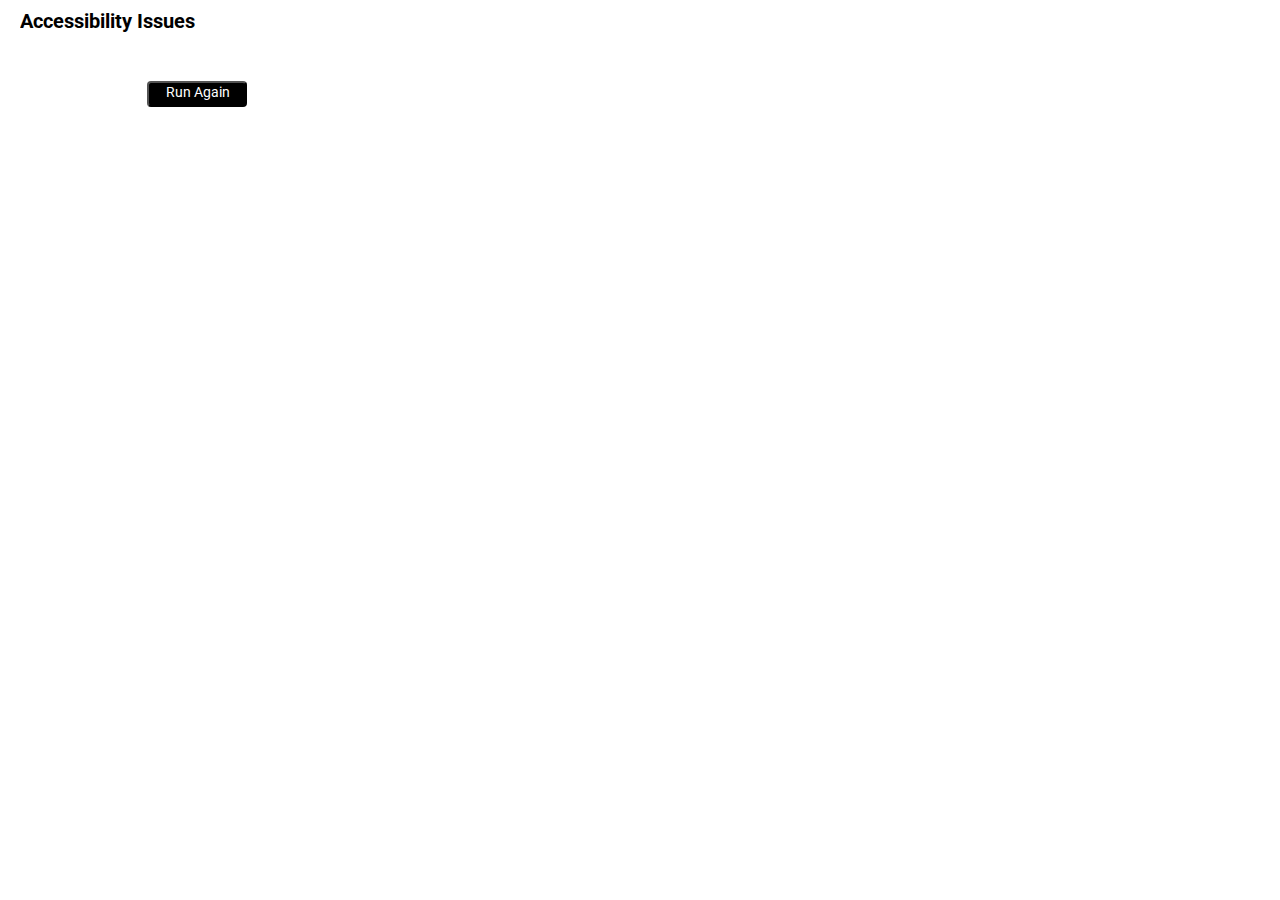
<file: Accessibility Checker/check.html>
<!-- This is the main popup that displays the issues -->
<html dir="ltr" lang="en">
    <head>
        <link rel="stylesheet" type="text/css" href="check.css" />
        <link rel="preconnect" href="https://fonts.gstatic.com">
        <link href="https://fonts.googleapis.com/css2?family=Roboto&display=swap" rel="stylesheet">
        <title>PowBility</title>
        <link rel="stylesheet" href="https://cdnjs.cloudflare.com/ajax/libs/font-awesome/5.13.0/css/all.min.css">
    </head>
    <body>
      <h3>Accessibility Issues</h3>
      <p id="overview"><!-- summary of issues will go here --></p>
      <div id="issues"><!-- issues will go here --></div>
      <button id ="runAgainBtn" type=button aria-label="Run Checker Again Button">
        Run Again
      </button>
      <script src="tests/chart_constants.js"></script>
      <script src="tests/chart_tests.js"></script>
      <script src="check.js"></script>
  </body>
  </html>
</file>
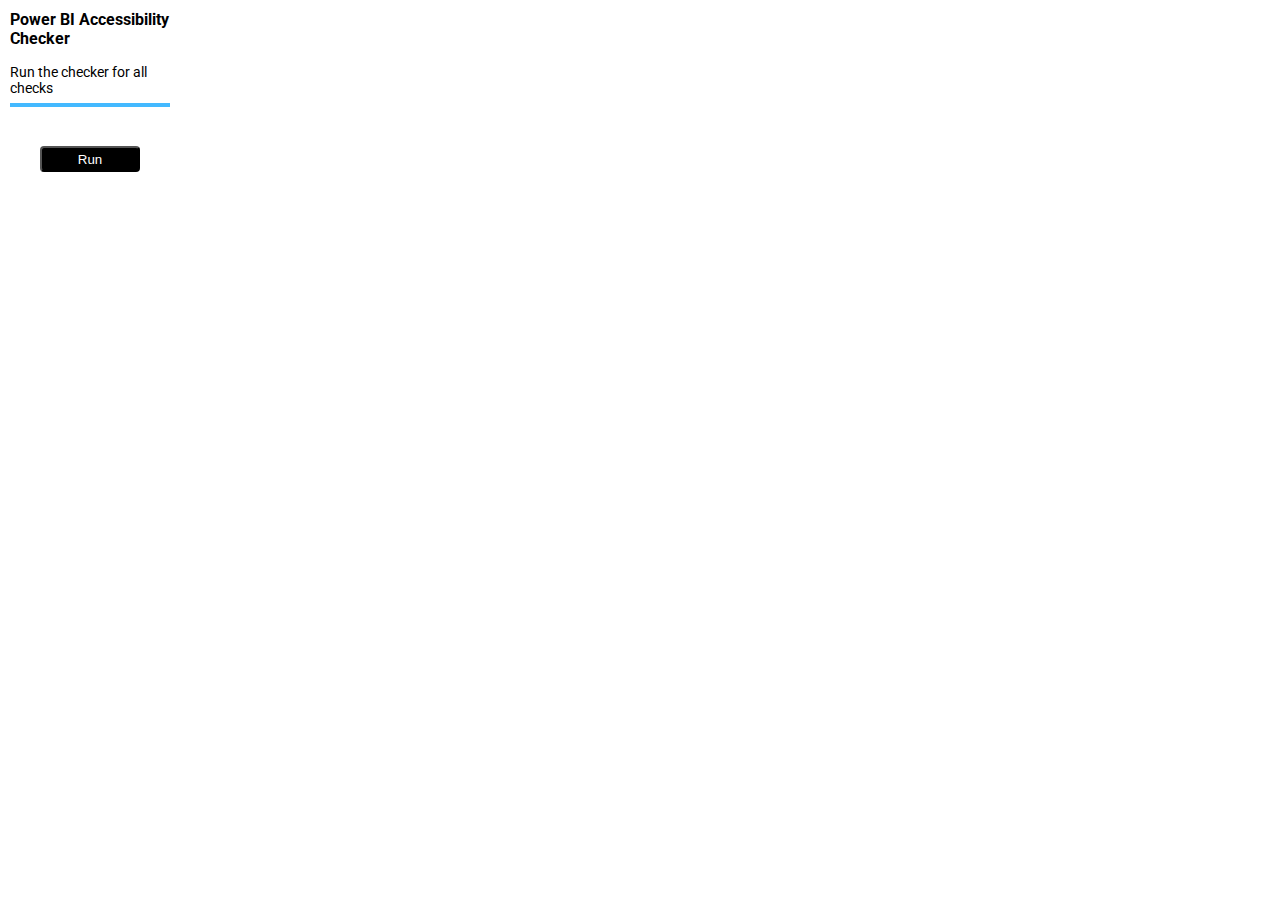
<file: Accessibility Checker/popup.html>
<!-- This is the initial popup window for when the extension is run -->
<html dir="ltr" lang="en">
    <head>
        <link rel="stylesheet" type="text/css" href="popup.css" />
        <link rel="preconnect" href="https://fonts.gstatic.com">
        <link href="https://fonts.googleapis.com/css2?family=Roboto&display=swap" rel="stylesheet">
        <title>Power BI Accessibility Checker</title>
    </head>
    <body>
      <h3>Power BI Accessibility Checker</h3>
      <text>Run the checker for all checks</text>
      <hr>
      <button type = button id = "runbtn" aria-label="Run Button">
        Run
      </button>
      <script src="popup.js"></script>
    </body>
  </html>
</file>
<file: Accessibility Checker/check.css>
body {
  margin: 10px;
  width: 380px;
  height: 220px;
  font-family: 'Roboto', sans-serif;
  font-size: 17px;
}

h3 {
  margin-bottom: 18px;
  margin-left: 10px;
  margin-top: 0px;
}

button pre{
  font-family: 'Roboto', sans-serif;
  font-size: 16px;
  margin: 0px;
  padding: 0px;
  display: inline-flex;
  width: 310px;
}

button {
  display: inline-flex;
}

#error {
  color: #fa8072;
}

#warning {
  color: #f6c737;
}

#overview {
  font-size: 16px;
  margin-left: 10px;
}

.hide1 {
  visibility: hidden;
  font-size: 14px;
  background-color: #dadada;
  color: black;
  text-align: center;
  padding: 5px 0;
  border-radius: 6px;

  position: absolute;
  z-index: 1;

  width: 120px;
  top: 28%;
  left: 40%;
  margin-left: -150px;
}

#error:hover + .hide1 {
  visibility: visible;
}

.hide2 {
  visibility: hidden;
  font-size: 14px;
  background-color: #dadada;
  color: black;
  text-align: center;
  padding: 5px 0;
  border-radius: 6px;

  position: absolute;
  z-index: 1;

  width: 160px;
  top: 28%;
  left: 62%;
  margin-left: -150px;
}

#warning:hover + .hide2 {
  visibility: visible;
}

.issueInfo {
  font-size: 14px;
}

.upArrow1 {
  font-size: 16px;
  position: relative;
  top: -12;
  left: 95.5%;
  margin-bottom: 0px;
  padding-bottom: 0px;
}

.downArrow1 {
  font-size: 16px;
  position: relative;
  top: -18;
  left: 95.5%;
}

.fa-check-circle {
  color: #4bd37b;
  font-size: 40px;
  padding-right: 15px;
}

#success {
  width: 350px;
  height: 150px;
  display: flex;
  flex-direction: row;
  justify-content: center;
  align-items: center;
  margin-left: 10px;
}

#refresh {
  width: 350px;
  height: 150px;
  display: flex;
  flex-direction: row;
  justify-content: center;
  align-items: center;
  margin-left: 10px;
}

#problem {
  color: red;
  font-size: 40px;
  padding-right: 15px;
}

i {
  display:inline-flex;
  padding-top: 2.5px;
}


#runAgainBtn {
  color: white;
  background-color: black;
  width: 100px;
  height: 26px;
  border-radius: 4px;
  border-color: black;
  margin-left: 137px;
  margin-top: 30px;
  padding-left: 17px;
  text-align: center;
  font-family: 'Roboto', sans-serif;
  font-size: 14px;
}
#runAgainBtn:hover {
  background: white;
  color: black;
}

#linkBtn {
  color: white;
  background-color: black;
  width: 120px;
  height: 26px;
  border-radius: 4px;
  border-color: black;
  margin-left: 2px;
  margin-top: -14px;
  margin-bottom: 0px;
  text-align: center;
  padding-top: 2.8px;
  padding-left: 7px;
  font-family: 'Roboto', sans-serif;
  font-size: 13px;
}

#linkBtn:hover {
  background: white;
  color: black;
}

.dropbtn {
  text-align: left;
  display: block;
  width: 350px;
  height: 22px;
  color: black;
  margin-left: 11px;
  padding-left: 10px;
  padding-right: 10px;
  border: none;
  border-radius: 4px;
  font-family: 'Roboto', sans-serif;
  outline: none;
  margin-bottom:  15px;
}

.error {
  background-color: #fdc9c9;
}

.warning {
  background-color: #fdf1c9;
}

/* Change the background color of the dropdown button when the dropdown content is shown */
.active .dropbtn {
  text-align: left;
  width: 350px;
  height: fit-content;
}

.active .error {
  border: 1.5px solid black;
  border-color: #fa8072;
}

.active .warning {
  border: 1.5px solid black;
  border-color: #f8d568;
}

:focus-visible {
    outline: 3px solid darkgray;
}
</file>
<file: Accessibility Checker/popup.css>
body {
  margin: 10px;
  width: 160px;
  height: 130px;
  font-family: 'Roboto', sans-serif;
  font-size: 14px;
}
button {
  color: white;
  background-color: black;
  width: 100px;
  height: 26px;
  border-radius: 4px;
  margin-left: 30px;
  margin-top: 32px;
  border-color: black;
}
button:hover {
  background: white;
  color: black;
}

hr {
  border: 2px solid #43b9ff;
}

#iconinfo {
  margin-top: 28px;
  text-align: center;
  font-size: 7px;
}

#run {
  text-decoration: none;
  color: white;
}

#run:hover {
  color: black;
}

:focus-visible {
    outline: 3px solid darkgray;
}
</file>
